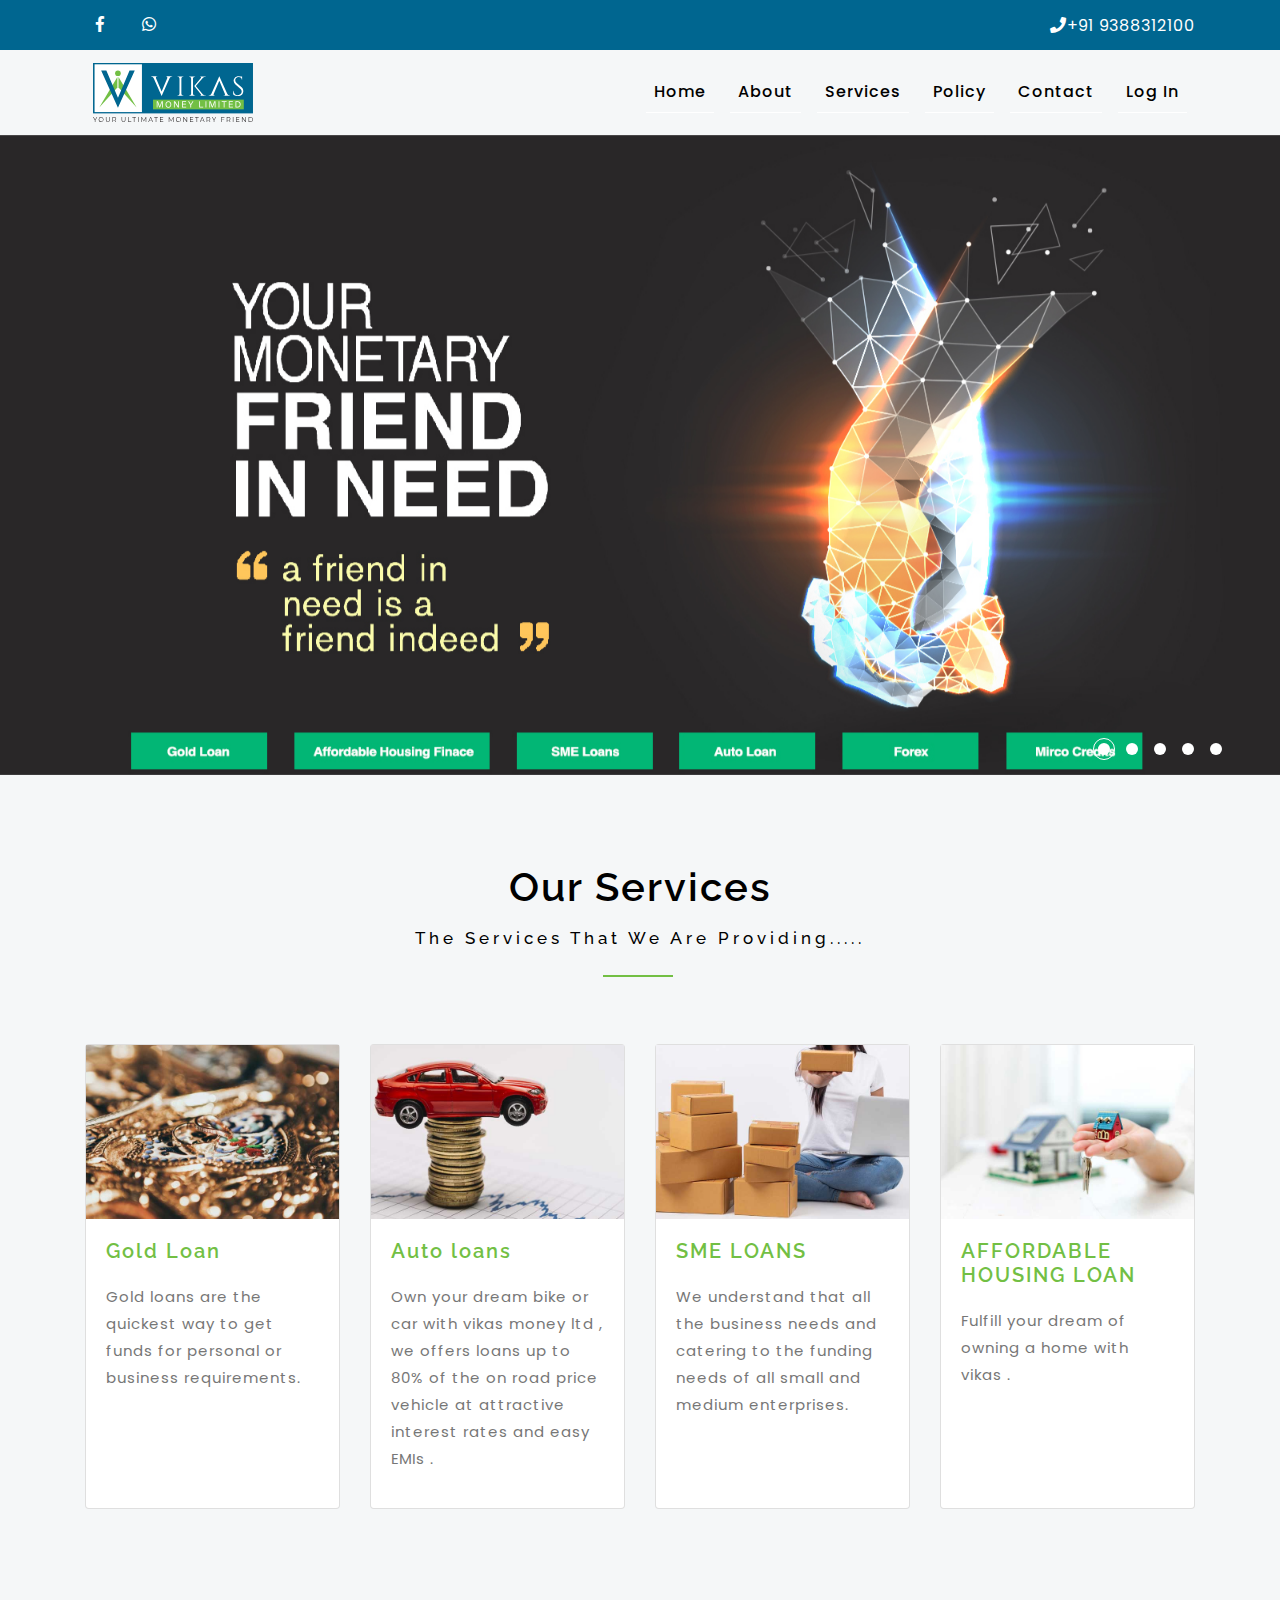
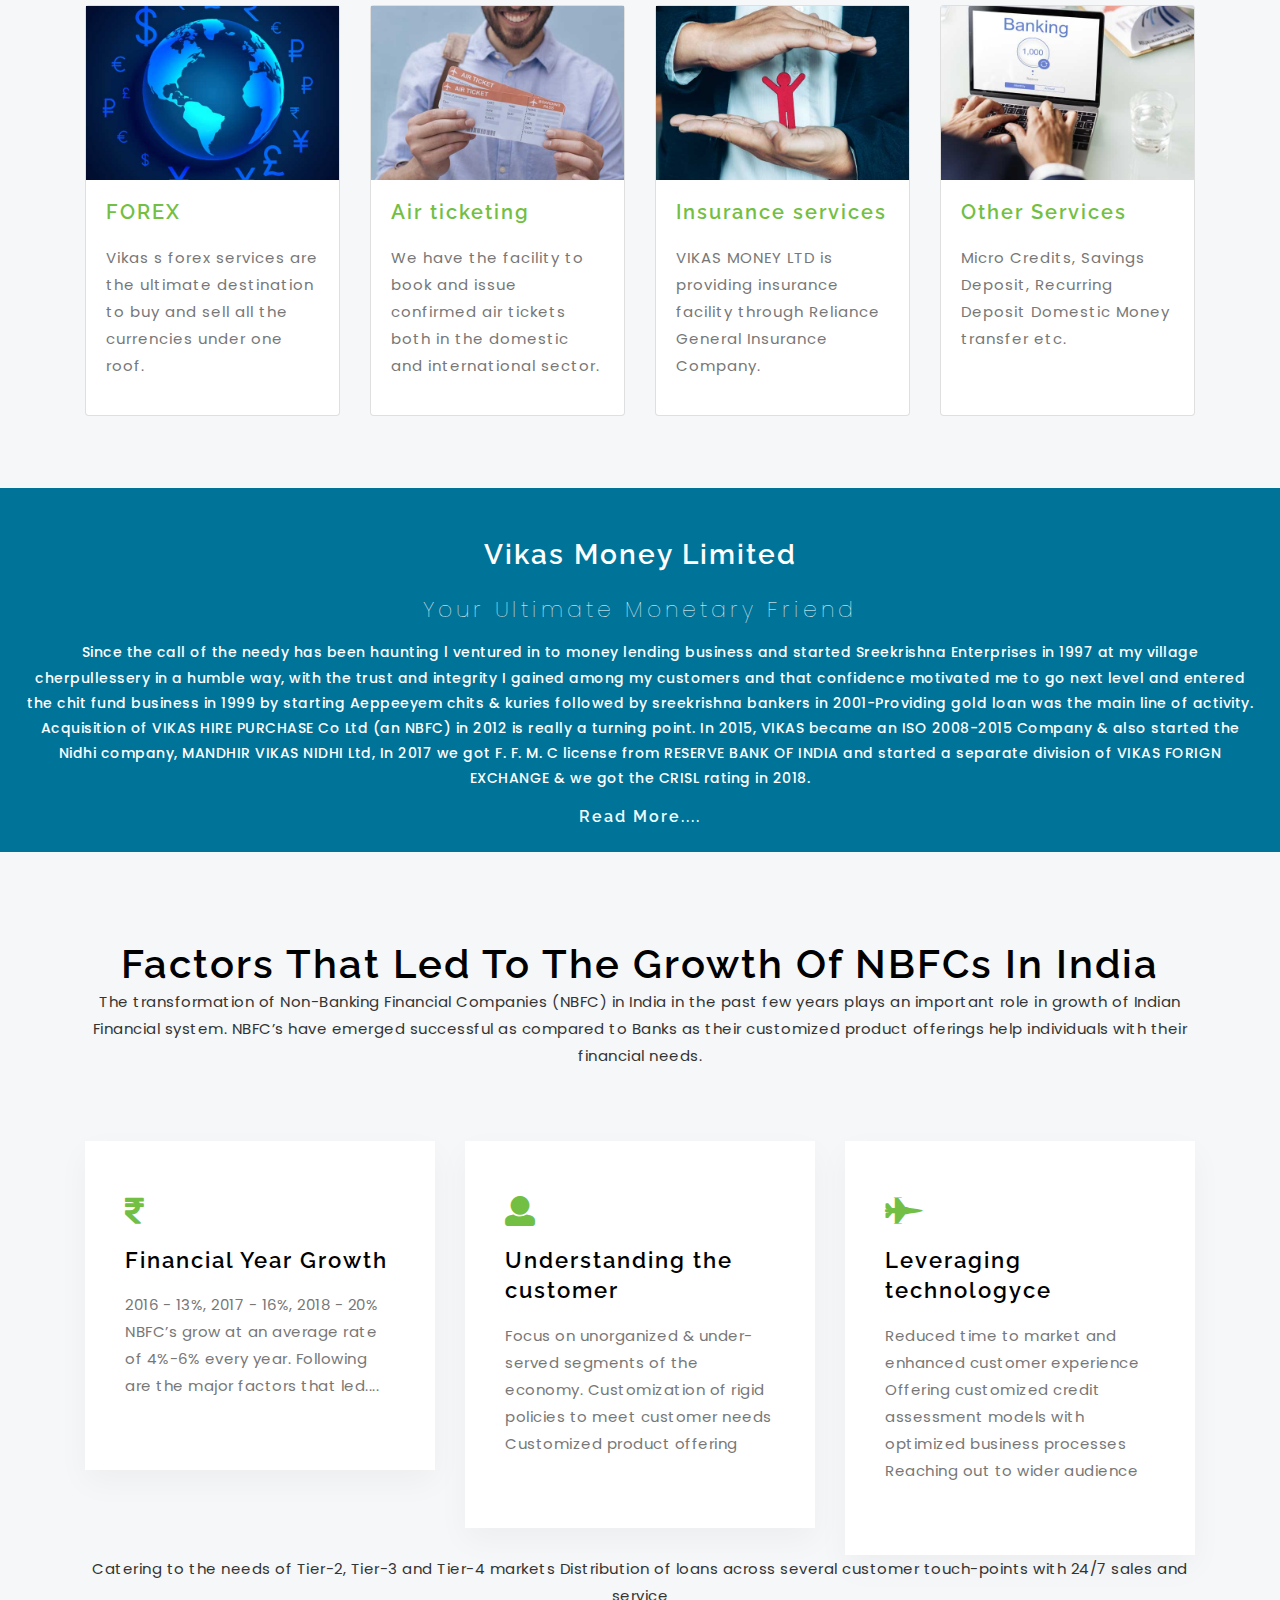
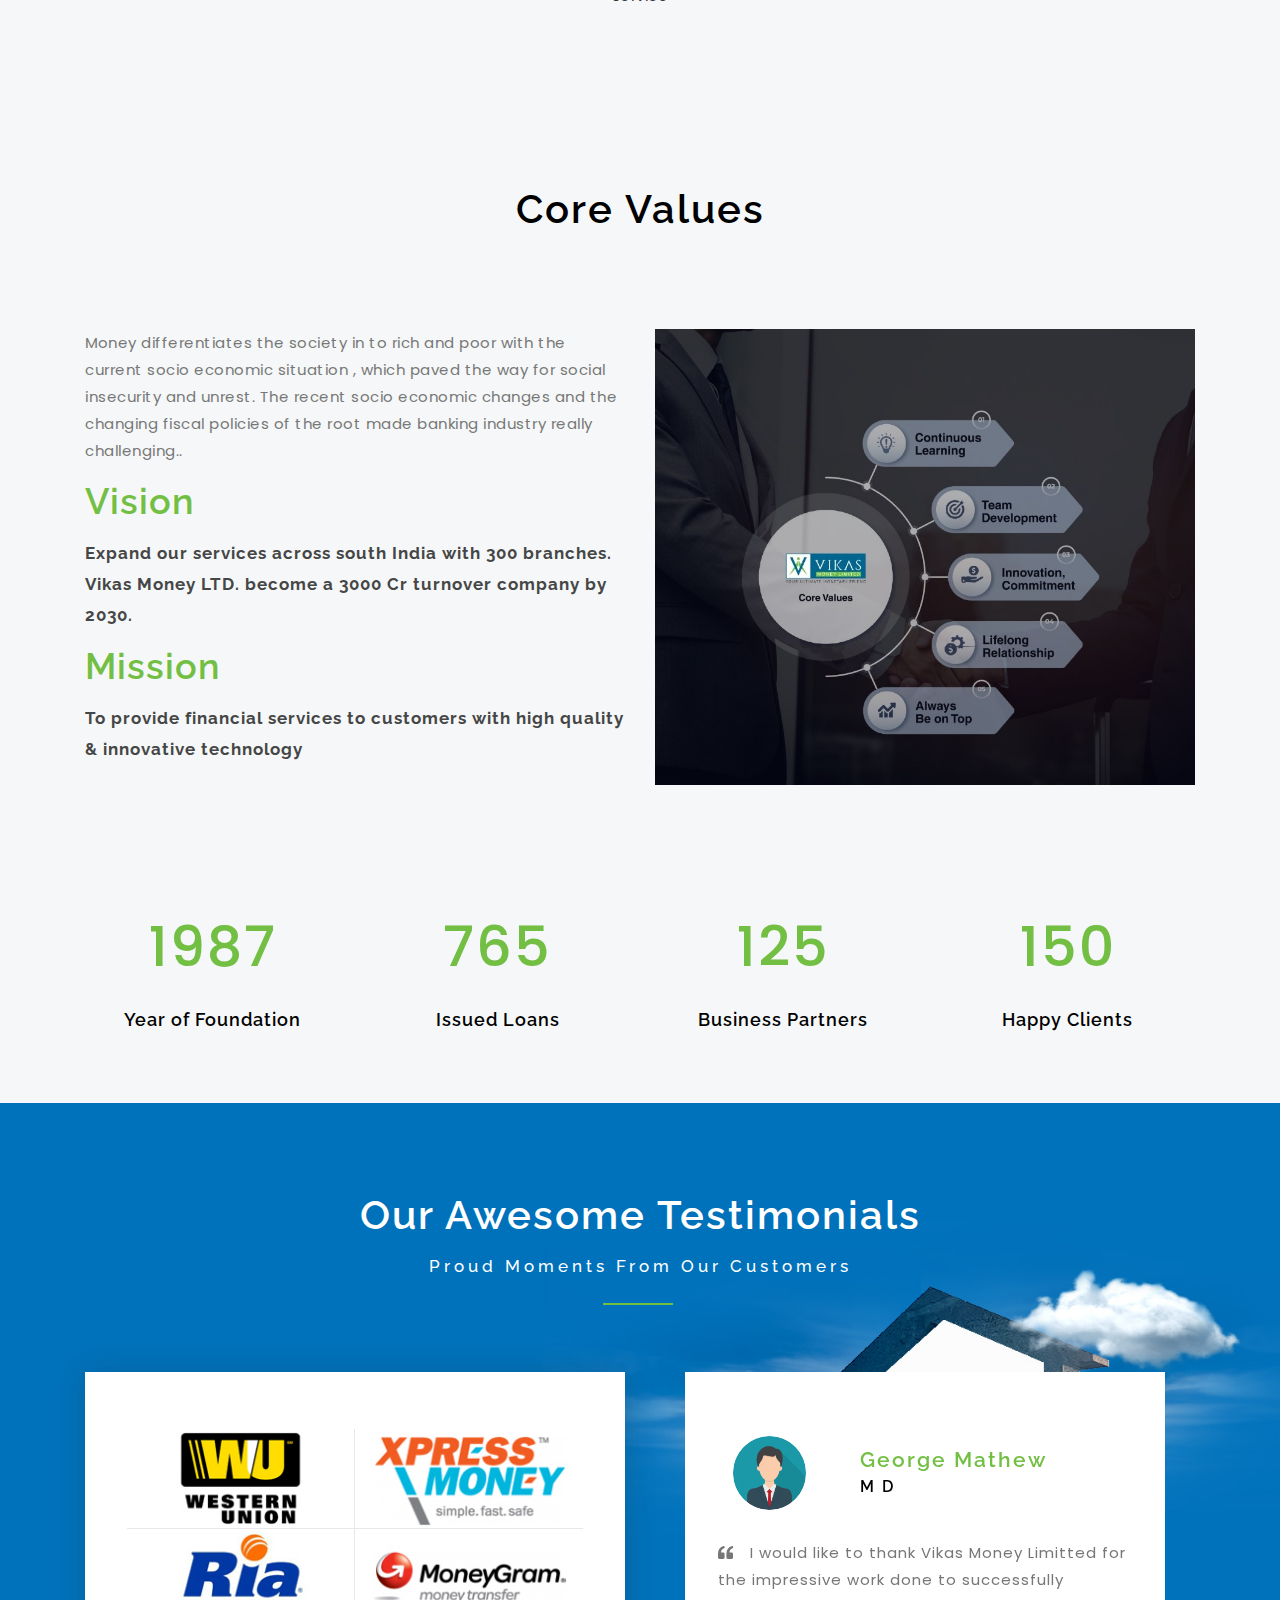
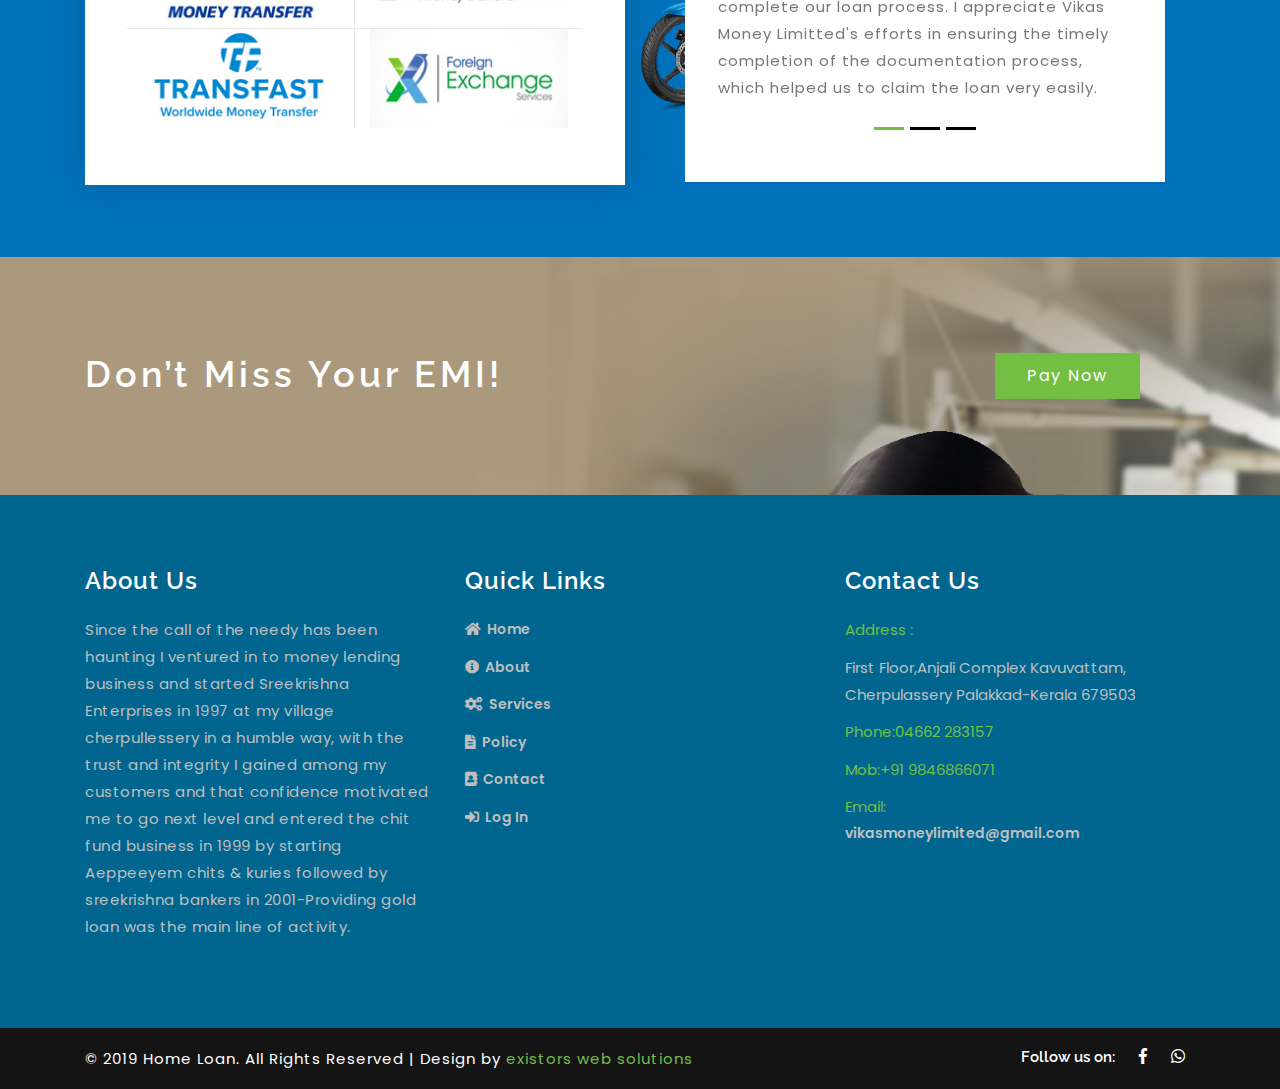
<file: index.html>
<!DOCTYPE html>

<html>

<!-- Mirrored from vikasmoney.com/ by HTTrack Website Copier/3.x [XR&CO'2014], Mon, 27 Jan 2020 09:46:53 GMT -->
<!-- Added by HTTrack --><meta http-equiv="content-type" content="text/html;charset=utf-8" /><!-- /Added by HTTrack -->
<head><title>
	Vikas Money Limited - Your Ultimate Monetary Friend
</title><meta name="viewport" content="width=device-width, initial-scale=1" /><meta charset="utf-8" /><meta name="keywords" content="vikas,vikas money,vikas money limited,vikas money ltd.,loan,gold loan,vehicle loan,sme loan,personal loan,insurance,auto loan,house loan,housing loan,air ticket,money transfer" /><meta name="description" content="VIKAS MONEY LIMITED a public limited Non Banking Financial Company (NBFC) that incorporated in the year 1987. The management team was reconstituted operations restructured and Registered office at Cherpulassery in Palakkad district, Kerala. The professional management team under the leadership of our Managing Director Mr.A.PRADEEP MENON, who is having vast and varied experience in Non Banking services domain has scaled up operations to new heights. Ours is an ISO 9001-2008 certified company. In 2018 we have obtained CRISIL rating B+ too." /><link rel="apple-touch-icon" sizes="57x57" href="icons/apple-icon-57x57.png" /><link rel="apple-touch-icon" sizes="60x60" href="icons/apple-icon-60x60.png" /><link rel="apple-touch-icon" sizes="72x72" href="icons/apple-icon-72x72.png" /><link rel="apple-touch-icon" sizes="76x76" href="icons/apple-icon-76x76.png" /><link rel="apple-touch-icon" sizes="114x114" href="icons/apple-icon-114x114.png" /><link rel="apple-touch-icon" sizes="120x120" href="icons/apple-icon-120x120.png" /><link rel="apple-touch-icon" sizes="144x144" href="icons/apple-icon-144x144.png" /><link rel="apple-touch-icon" sizes="152x152" href="icons/apple-icon-152x152.png" /><link rel="apple-touch-icon" sizes="180x180" href="icons/apple-icon-180x180.png" /><link rel="icon" type="image/png" sizes="192x192" href="icons/android-icon-192x192.png" /><link rel="icon" type="image/png" sizes="32x32" href="icons/favicon-32x32.png" /><link rel="icon" type="image/png" sizes="96x96" href="icons/favicon-96x96.png" /><link rel="icon" type="image/png" sizes="16x16" href="icons/favicon-16x16.png" /><link rel="manifest" href="icons/manifest.json" /><meta name="msapplication-TileColor" content="#ffffff" /><meta name="msapplication-TileImage" content="icons/ms-icon-144x144.png" /><meta name="theme-color" content="#ffffff" />
    <script>
        addEventListener("load", function () {
            setTimeout(hideURLbar, 0);
        }, false);

        function hideURLbar() {
            window.scrollTo(0, 1);
        }
    </script>

    <!-- Bootstrap Core CSS -->
    <link href="css/bootstrap.css" rel="stylesheet" type="text/css" /><link href="css/style5a54.css?v=89" rel="stylesheet" type="text/css" />
    <!-- pop up box -->
    <link href="css/popuo-box.css" rel="stylesheet" type="text/css" media="all" />
    <!-- font-awesome icons -->
    <link href="css/fontawesome-all.min.css" rel="stylesheet" />
    <!-- //Custom Theme files -->
    <!-- online fonts -->
    <!-- titles -->
    <link href="http://fonts.googleapis.com/css?family=Raleway:300,400,500,600,700,800,900" rel="stylesheet" />
    <!-- body -->
    <link href="http://fonts.googleapis.com/css?family=Poppins:400,500,600,700,800" rel="stylesheet" />
</head>
<body>
    <!-- header -->
    <header>
        <div class="top">
            <div class="container">
                <div class="t-op row">
                    <div class="col-sm-6 top-middle">
                        <ul>
                            <li><a href="https://www.facebook.com/VIKASCHERPULASSERY/" target="_blank"><i class="fab fa-facebook-f"></i></a></li>
                            <li><a href="https://api.whatsapp.com/send?phone=919388312100" target="_blank"><i class="fab fa-whatsapp"></i></a></li>

                        </ul>
                    </div>
                    <div class="col-sm-6 top-left">
                        <ul>
                            <li><i class="fas fa-phone"></i>+91 9388312100</li>
                        </ul>
                    </div>
                </div>
            </div>
        </div>
        <div class="container">
            <nav class="navbar navbar-expand-lg navbar-light">
                <h1>
                    <a class="navbar-brand text-capitalize" href="Default.html">
                        <img style="width: 160px;" src="images/Vikas%20Money%20Logo.svg" />
                    </a>
                </h1>
                <button class="navbar-toggler" type="button" data-toggle="collapse" data-target="#navbarSupportedContent" aria-controls="navbarSupportedContent"
                    aria-expanded="false" aria-label="Toggle navigation">
                    <span class="navbar-toggler-icon"></span>
                </button>

                <div class="collapse navbar-collapse" id="navbarSupportedContent">
                    <ul class="navbar-nav text-center  ml-lg-auto">
                        <li class="nav-item   mr-3">
                            <a class="nav-link" href="Default.html">Home
								<span class="sr-only">(current)</span>
                            </a>
                        </li>
                        <li class="nav-item  mr-3">
                            <a class="nav-link" href="About.html">About</a>
                        </li>
                        <li class="nav-item  mr-3">
                            <a class="nav-link" href="Services.html">Services</a>
                        </li>
                        <li class="nav-item  mr-3">
                            <a class="nav-link" href="Policy.html">Policy</a>
                        </li>
                        <li class="nav-item  mr-3">
                            <a class="nav-link" href="Contact.html">Contact</a>
                        </li>
                        <li class="nav-item">
                            <a class="nav-link" target="_blank" href="https://dexpertsystems.com/requestVista?query=VWwhDVy6ft25bL4LVCRGkkeIVVaFAGhLuGSjyfVpfig=">Log In</a>
                        </li>
                    </ul>
                </div>
            </nav>
        </div>
    </header>
    <!-- //header -->

    
    <!-- banner -->
    <section class="banner">
        <div class="callbacks_container">
            <ul class="rslides" id="slider3">
                <li>
                    <div class="slider-info bg5">
                        <div class="banner-text container">

                            <a class="bt text-capitalize" href="about-2.html" role="button"></a>
                        </div>
                    </div>
                </li>
                <li>
                    <div class="slider-info bg1">
                        <div class="banner-text container">

                            <a class="bt text-capitalize" href="about-2.html" role="button"></a>
                        </div>
                    </div>
                </li>
                <li>
                    <div class="slider-info bg2">
                        <div class="banner-text container">

                            
                            <a class="bt text-capitalize" href="about-2.html" role="button"></a>
                        </div>
                    </div>
                </li>
                <li>
                    <div class="slider-info bg3">
                        <div class="banner-text container">

                            <a class="bt text-capitalize" href="about-2.html" role="button"></a>
                        </div>
                    </div>
                </li>
                <li>
                    <div class="slider-info bg4">
                        <div class="banner-text container">

                            <a class="bt text-capitalize" href="about-2.html" role="button"></a>
                        </div>
                    </div>
                </li>

            </ul>
        </div>
    </section>
    <!-- //banner -->
    <!-- news -->
    <section class="wthree-row w3-about py-5">
        <div class="container py-md-4 mt-md-3">
            <h3 class="heading-agileinfo">Our Services<span>The services that we are providing.....</span></h3>
            <span class="w3-line black"></span>
            <div class="card-deck mt-md-5 pt-5">
                <div class="card">
                    <img src="images/GoldLoan_ser.jpg" class="img-fluid" alt="Card image cap">
                    <div class="card-body w3ls-card">
                        <a href="Services.html">
                            <h5 class="card-title">Gold Loan</h5>
                        </a>

                        <p class="card-text mb-3 ">
                            Gold loans are the quickest way to get funds for personal or business requirements.
                        </p>
                    </div>

                </div>
                <div class="card">
                    <img src="images/Autoloan.jpg" class="img-fluid" alt="Card image cap">
                    <div class="card-body w3ls-card">
                        <a href="Services.html">
                            <h5 class="card-title">Auto loans</h5>
                        </a>

                        <p class="card-text mb-3">
                            Own your dream bike or car with vikas money ltd , we offers loans up to 80% of the on road price
vehicle at attractive interest rates and easy EMIs . 
                        </p>
                    </div>

                </div>
                <div class="card">
                    <img src="images/SMELoan.jpg" class="img-fluid" alt="Card image cap">
                    <div class="card-body w3ls-card">
                        <a href="Services.html">
                            <h5 class="card-title">SME LOANS</h5>
                        </a>

                        <p class="card-text mb-3">
                            We understand that all the business needs and catering to the funding needs of all small and
medium enterprises.
                        </p>
                    </div>

                </div>
                <div class="card">
                    <img src="images/HousingLoan.jpg" class="img-fluid" alt="Card image cap">
                    <div class="card-body w3ls-card">
                        <a href="Services.html">
                            <h5 class="card-title">AFFORDABLE HOUSING LOAN</h5>
                        </a>

                        <p class="card-text mb-3">
                            Fulfill your dream of owning a home with vikas . 
                        </p>
                    </div>

                </div>
            </div>
            <div class="card-deck mt-md-5 pt-5">


                <div class="card">
                    <img src="images/Forex.jpg" class="img-fluid" alt="Card image cap">
                    <div class="card-body w3ls-card">
                        <a href="Services.html">
                            <h5 class="card-title">FOREX</h5>
                        </a>

                        <p class="card-text mb-3">
                            Vikas s forex services are the ultimate destination to buy and sell all the currencies under one roof.
                        </p>
                    </div>

                </div>
                <div class="card">
                    <img src="images/Airticket.jpg" class="img-fluid" alt="Card image cap">
                    <div class="card-body w3ls-card">
                        <a href="Services.html">
                            <h5 class="card-title">Air ticketing</h5>
                        </a>

                        <p class="card-text mb-3">
                            We have the facility to book and issue confirmed air tickets both in the domestic and international sector.
                        </p>
                    </div>

                </div>
                <div class="card">
                    <img src="images/Insurance.jpg" class="img-fluid" alt="Card image cap">
                    <div class="card-body w3ls-card">
                        <a href="Services.html">
                            <h5 class="card-title">Insurance services</h5>
                        </a>

                        <p class="card-text mb-3">
                            VIKAS MONEY LTD is providing insurance facility through Reliance General Insurance Company.
                        </p>
                    </div>

                </div>

                <div class="card">
                    <img src="images/MoneyTransfer.jpg" class="img-fluid" alt="Card image cap">
                    <div class="card-body w3ls-card">
                        <a href="Services.html">
                            <h5 class="card-title">Other Services</h5>
                        </a>

                        <p class="card-text mb-3">
                            Micro Credits, Savings Deposit, Recurring Deposit Domestic Money transfer etc.
                        </p>
                    </div>

                </div>
            </div>

        </div>

    </section>
    <!-- //news -->
    <section class="loansection">
        <h3>Vikas Money Limited</h3>
        <span>Your Ultimate Monetary Friend</span>
        <p>
            Since the call of the needy has been haunting l ventured in to money lending business and started Sreekrishna Enterprises in 1997 at my village cherpullessery in a humble way, with the trust and integrity I gained among my customers and that confidence motivated me to go next level and entered the chit fund business in 1999 by starting Aeppeeyem chits & kuries followed by sreekrishna bankers in 2001-Providing gold loan was the main line of activity. Acquisition of VIKAS HIRE PURCHASE Co Ltd (an NBFC) in 2012 is really a turning point. In 2015, VIKAS became an ISO 2008-2015 Company & also started the Nidhi company, MANDHIR VIKAS NIDHI Ltd, In 2017 we got F. F. M. C license from RESERVE BANK OF INDIA and started a separate division of VIKAS FORIGN EXCHANGE & we got the CRISL rating in 2018.
            
        </p>
        <a href="About.html">
            <h6 style="color: azure">Read More....</h6>
        </a>

    </section>

    <!-- Products -->
    <section class="services py-5">
        <div class="container py-md-4 mt-md-3">
            <h2 class="heading-agileinfo">Factors That Led to the Growth of NBFCs in India</h2>
            <p style="text-align: center">
                The transformation of Non-Banking Financial Companies (NBFC) in India in the past few years plays an important role in growth of Indian Financial system. NBFC’s have emerged successful as compared to Banks as their customized product offerings help individuals with their financial needs.
            </p>
            <span class="w3-line black"></span>
            <div class="row inner_w3l_agile_grids-1 mt-md-5 pt-4">
                <div class="col-md-4 w3layouts_news_left_grid1">
                    <div class="new_top">
                        <i class="fas fa-rupee-sign"></i>
                        <h3 class="mb-3 mt-3">Financial Year Growth</h3>

                        <p>
                            2016 - 13%, 2017 - 16%, 2018 - 20%<br />
                            NBFC’s grow at an average rate of 4%-6% every year. Following are the major factors that led....
                        </p>

                    </div>
                </div>
                <div class="col-md-4 w3layouts_news_left_grid2">
                    <div class="new_top">
                        <i class="fas fa-user"></i>
                        <h3 class="mb-3 mt-3">Understanding the customer</h3>
                        <p>
                            Focus on unorganized & under-served segments of the economy.
Customization of rigid policies to meet customer needs
Customized product offering
                        </p>


                    </div>
                </div>
                <div class="col-md-4 w3layouts_news_left_grid3">
                    <div class="new_top">
                        <i class="fas fa-fighter-jet"></i>
                        <h3 class="mb-3 mt-3">Leveraging technologyce</h3>
                        <p>
                            Reduced time to market and enhanced customer experience
Offering customized credit assessment models with optimized business processes
Reaching out to wider audience
                        </p>
                    </div>
                </div>
            </div>
            <span class="w3-line black"></span>
            <p style="text-align: center">
                Catering to the needs of Tier-2, Tier-3 and Tier-4 markets
Distribution of loans across several customer touch-points with 24/7 sales and service
            </p>

        </div>
    </section>
    <!-- //Products -->
    <!-- nbfc -->
    <section class="welcome py-5">
        <div class="container py-md-4 mt-md-3">
            <h2 class="heading-agileinfo">Core Values</h2>
            <div class="row about-tp mt-md-5 pt-5">

                <div class="col-lg-6 order-lg-last welcome-right">
                    <div class="welcome-right-top">
                        <img src="images/corevalues.jpg" alt="" class="img-fluid">
                    </div>
                </div>
                <div class="col-lg-6 order-lg-first welcome-left">


                    <p>
                        Money differentiates the society in to rich and poor
with the current socio economic situation , which paved
the way for social insecurity and unrest. The recent
socio economic changes and the changing fiscal policies
of the root made banking industry really challenging..
                    </p>
                    <h3>Vision</h3>
                    <h4>Expand our services across south India with 300 branches. Vikas Money LTD. become a 3000 Cr turnover company by 2030.
                    </h4>
                    <h3>Mission</h3>
                    <h4>To provide financial services to customers with high quality & innovative technology
                    </h4>
                </div>
            </div>
        </div>
    </section>
    <!-- //video -->
    <!-- stats -->
    <section class="stats pb-5">
        <div class="container py-md-4 mt-md-3">
            <div class="row inner_w3l_agile_grids-1">
                <div class="col-lg-3 col-sm-6 w3layouts_stats_left w3_counter_grid">
                    <p class="counter">1987</p>
                    <h3>Year of Foundation</h3>
                </div>
                <div class="col-lg-3 col-sm-6 w3layouts_stats_left w3_counter_grid1">
                    <p class="counter">765</p>
                    <h3>Issued Loans</h3>
                </div>
                <div class="col-lg-3 col-sm-6 w3layouts_stats_left w3_counter_grid2">
                    <p class="counter">125</p>
                    <h3>Business Partners</h3>
                </div>
                <div class="col-lg-3 col-sm-6 w3layouts_stats_left w3_counter_grid2">
                    <p class="counter">150</p>
                    <h3>Happy Clients</h3>
                </div>
            </div>
        </div>
    </section>
    <!-- //stats -->


    <!-- clients -->
    <section class="features py-md-5">
        <div class="container py-md-4 mt-md-3">
            <h3 class="heading-agileinfo text-white">Our Awesome Testimonials <span class="text-white">Proud moments from our customers</span></h3>
            <span class="w3-line black"></span>
            <div class="row about-main pt-5 mt-md-5">
                <div class="col-lg-6 about-right">
                    <!-- stats -->
                    <div class="stats1">
                        <div class="row stats_inner">
                            <div class="col-md-6 col-sm-6 col-xs-6 stat-grids">
                                <img src="images/western.jpg" alt="logo1" class=" img-fluid">
                            </div>
                            <div class="col-md-6 col-sm-6 col-xs-6 stat-grids">
                                <img src="images/xpress.jpg" alt="logo1" class=" img-fluid">
                            </div>
                        </div>
                        <div class="row stats_inner top-st">
                            <div class="col-md-6 col-sm-6 col-xs-6 stat-grids">
                                <img src="images/riamoney.jpg" alt="logo1" class=" img-fluid">
                            </div>
                            <div class="col-md-6 col-sm-6 col-xs-6 stat-grids">
                                <img src="images/moneygram.jpg" alt="logo1" class=" img-fluid">
                            </div>

                        </div>
                        <div class="row stats_inner top-st">
                            <div class="col-md-6 col-sm-6 col-xs-6 stat-grids">
                                <img src="images/transfat.jpg" alt="logo1" class=" img-fluid">
                            </div>
                            <div class="col-md-6 col-sm-6 col-xs-6 stat-grids">
                                <img src="images/foreign.jpg" alt="logo1" class=" img-fluid">
                            </div>

                        </div>
                    </div>
                    <!-- //stats -->

                </div>
                <div class="col-lg-6 about-left">
                    <!-- testimonials -->
                    <div class="w3_agile-section testimonials text-center" id="testimonials">
                        <div class=" w3ls-team-info test-bg">
                            <div class="testi-left">
                                <div id="carouselExampleIndicators" class="carousel slide" data-ride="carousel">
                                    <ol class="carousel-indicators">
                                        <li data-target="#carouselExampleIndicators" data-slide-to="0" class="active"></li>
                                        <li data-target="#carouselExampleIndicators" data-slide-to="1"></li>
                                        <li data-target="#carouselExampleIndicators" data-slide-to="2"></li>
                                    </ol>
                                    <div class="carousel-inner">
                                        <div class="carousel-item active">
                                            <div class="row thumbnail adjust1">
                                                <div class="col-md-3 col-sm-3">
                                                    <img class="media-object img-fluid" src="images/employee_vikas.png" alt="" />
                                                </div>
                                                <div class="col-md-9 col-sm-9">
                                                    <div class="caption testi-text">
                                                        <h4>George Mathew</h4>
                                                        <h5>M D</h5>
                                                    </div>
                                                </div>
                                                <p class="mt-3">
                                                    <span class="fa fa-quote-left pr-3" aria-hidden="true"></span>I would like to thank Vikas Money Limitted for the impressive work done to successfully complete our loan process.
                                                        I appreciate Vikas Money Limitted's efforts in ensuring the timely completion of the documentation process, which helped us to claim the loan very easily.
                                                </p>
                                            </div>
                                        </div>
                                        <div class="carousel-item">
                                            <div class="row thumbnail adjust1">
                                                <div class="col-md-3 col-sm-3">
                                                    <img class="media-object img-fluid" src="images/employee_vikas.png" alt="" />
                                                </div>
                                                <div class="col-md-9 col-sm-9">
                                                    <div class="caption testi-text">
                                                        <h4>Praveen Kumar</h4>
                                                        <h5>Manager</h5>
                                                    </div>
                                                </div>
                                                <p class="mt-3">
                                                    <span class="fa fa-quote-left pr-3" aria-hidden="true"></span>The home loan from Vikas Money Limitted helped me a lot. Though my father is aged, Vikas Money Limitted considered income from my job and on the basis of that my loan was sanctioned. I would like to thank the entire team of Vikas Money Limitted.
                                                </p>
                                            </div>
                                        </div>
                                        <div class="carousel-item">
                                            <div class="row thumbnail adjust1">
                                                <div class="col-md-3 col-sm-3">
                                                    <img class="media-object img-fluid" src="images/employee_vikas.png" alt="" />
                                                </div>
                                                <div class="col-md-9 col-sm-9">
                                                    <div class="caption testi-text">
                                                        <h4>David John</h4>
                                                        <h5>Director</h5>
                                                    </div>
                                                </div>
                                                <p class="mt-3">
                                                    <span class="fa fa-quote-left pr-3" aria-hidden="true"></span>I have been a customer of Vikas Money Limitted for the past 6-7 months and I have only praises for their service. They are very professional, courteous and do what they promise. I’m fully satisfied with their service!  All the very best and continue the great works!
                                                </p>
                                            </div>
                                        </div>
                                    </div>
                                </div>
                            </div>
                        </div>
                    </div>
                    <!-- //testimonials-->
                </div>
            </div>
        </div>
    </section>
    <!-- clients -->
    <section class="w3layouts_bottom">
        <div class="container">
            <div class="row">
                <div class="col-lg-9 w3layouts_getin_info">
                    <h3>Don’t Miss Your EMI!</h3>
                </div>
                <div class="col-lg-3 w3layouts_getin">
                    <a target="_blank" href="https://dexpertsystems.com/requestVista?query=VWwhDVy6ft25bL4LVCRGkkeIVVaFAGhLuGSjyfVpfig=">Pay Now</a>
                </div>
            </div>
        </div>
    </section>



    <!--footer-->
    <footer>
        <div class="container py-md-4">
            <div class="row footer-top-w3layouts-agile py-5">
                <div class="col-lg-4 col-md-4 col-sm-4 footer-grid">
                    <div class="footer-title">
                        <a href="About.html">
                            <h3>About Us</h3>
                        </a>

                    </div>
                    <div class="footer-text">
                        <p>
                            Since the call of the needy has been haunting I ventured in to money lending business and started Sreekrishna Enterprises in 1997 at my village cherpullessery in a humble way, with the trust and integrity I gained among my customers and that confidence motivated me to go next level and entered the chit fund business in 1999 by starting Aeppeeyem chits & kuries followed by sreekrishna bankers in 2001-Providing gold loan was the main line of activity.
                        </p>

                    </div>
                </div>



                <div class="col-lg-4 col-md-4 col-sm-4 footer-grid">
                    <div class="footer-title">

                        <h3>Quick Links</h3>

                    </div>
                    <div class="footer-office-hour">

                        <ul>
                            <li><a href="Default.html"><i class="fa fa-home"></i>&nbsp;&nbsp;Home</a></li>
                            <li><a href="About.html"><i class="fa fa-info-circle"></i>&nbsp;&nbsp;About</a></li>
                            <li><a href="Services.html"><i  class="fas fa-cogs"></i>&nbsp;&nbsp;Services</a></li>
                            <li><a href="Policy.html"><i class="fas fa-file-alt"></i>&nbsp;&nbsp;Policy</a></li>
                            <li><a href="Contact.html"><i class="fas fa-address-book"></i>&nbsp;&nbsp;Contact</a></li>
                            <li><a href="https://dexpertsystems.com/requestVista?query=VWwhDVy6ft25bL4LVCRGkkeIVVaFAGhLuGSjyfVpfig="><i class="fas fa-sign-in-alt"></i>&nbsp;&nbsp;Log In</a></li>
                            


                       

                        </ul>
                    </div>
                </div>

                <div class="col-lg-4 col-md-4 col-sm-4 footer-grid">
                    <div class="footer-title">
                        <a href="Contact.html">
                            <h3>Contact Us</h3>
                        </a>
                    </div>
                    <div class="footer-office-hour">
                        <ul>
                            <li class="hd">Address :</li>
                            <li>First Floor,Anjali Complex Kavuvattam,<br />
                                Cherpulassery Palakkad-Kerala 679503</li>

                        </ul>
                        <ul>
                            <li class="hd">Phone:04662 283157</li>
                            <li class="hd">Mob:+91 9846866071</li>
                            <li class="hd">Email:<a href="mailto:vikasmoneylimited@gmail.com">vikasmoneylimited@gmail.com</a></li>



                        </ul>
                    </div>
                </div>

            </div>
        </div>
    </footer>
    <!---->
    <div class="copyright py-3">
        <div class="container">
            <div class="copyrighttop">
                <ul>
                    <li>
                        <h4>Follow us on:</h4>
                    </li>
                    <li>
                        <a class="facebook" href="https://www.facebook.com/VIKASCHERPULASSERY/" target="_blank">
                            <i class="fab fa-facebook-f"></i>
                        </a>
                    </li>
                    <li>
                        <a class="facebook" href="https://api.whatsapp.com/send?phone=919388312100" target="_blank">
                            <i class="fab fa-whatsapp"></i>
                        </a>
                    </li>

                </ul>
            </div>
            <div class="copyrightbottom">
                <p>
                    © 2019 Home Loan. All Rights Reserved | Design by
					<a href="#">existors web solutions</a>
                </p>
            </div>
            <div class="clearfix"></div>
        </div>
    </div>
    <!-- js-->
    <script src="js/jquery-2.2.3.min.js"></script>
    <!-- js-->
    <!-- Banner Responsiveslides -->
    <script src="js/responsiveslides.min.js"></script>
    <script>
        // You can also use "$(window).load(function() {"
        $(function () {
            // Slideshow 4
            $("#slider3").responsiveSlides({
                auto: true,
                pager: true,
                nav: false,
                speed: 500,
                namespace: "callbacks",
                before: function () {
                    $('.events').append("<li>before event fired.</li>");
                },
                after: function () {
                    $('.events').append("<li>after event fired.</li>");
                }
            });

        });
    </script>
    <!-- // Banner Responsiveslides -->
    <!-- stats -->
    <script src="js/jquery.waypoints.min.js"></script>
    <script src="js/jquery.countup.js"></script>
    <script>
        $('.counter').countUp();
    </script>
    <!-- //stats -->
    <!--pop-up-box -->
    <script src="js/jquery.magnific-popup.js"></script>
    <script>
        $(document).ready(function () {
            $('.popup-with-zoom-anim').magnificPopup({
                type: 'inline',
                fixedContentPos: false,
                fixedBgPos: true,
                overflowY: 'auto',
                closeBtnInside: true,
                preloader: false,
                midClick: true,
                removalDelay: 300,
                mainClass: 'my-mfp-zoom-in'
            });
        });
    </script>
    <!-- //pop-up-box -->
    <!-- Bootstrap Core JavaScript -->
    <script src="js/bootstrap.js">
    </script>
    <!-- //Bootstrap Core JavaScript -->
</body>

<!-- Mirrored from vikasmoney.com/ by HTTrack Website Copier/3.x [XR&CO'2014], Mon, 27 Jan 2020 09:48:57 GMT -->
</html>
</file>
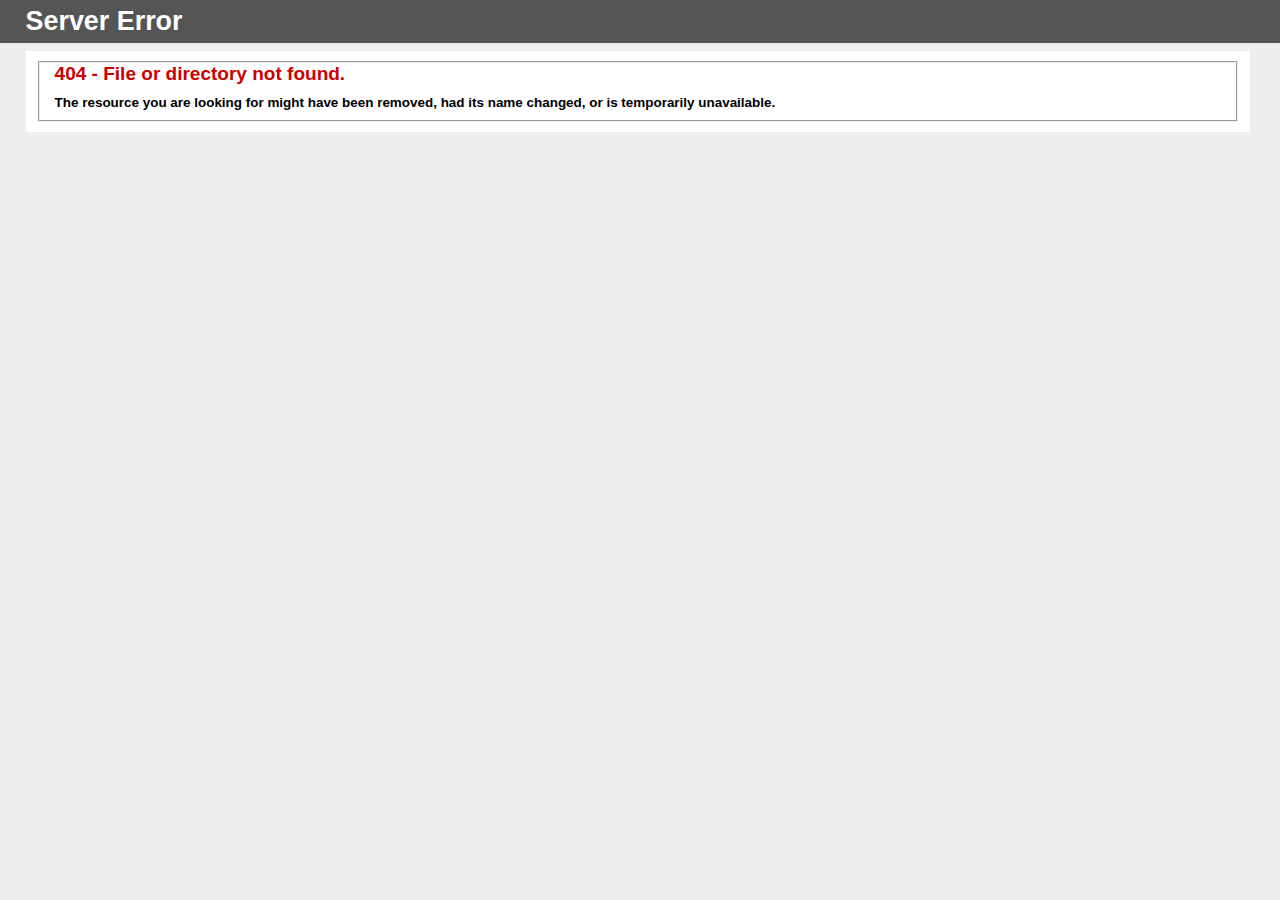
<file: about-2.html>
<!DOCTYPE html PUBLIC "-//W3C//DTD XHTML 1.0 Strict//EN" "http://www.w3.org/TR/xhtml1/DTD/xhtml1-strict.dtd">
<html xmlns="http://www.w3.org/1999/xhtml">
<head>
<meta http-equiv="Content-Type" content="text/html; charset=iso-8859-1"/>
<title>404 - File or directory not found.</title>
<style type="text/css">
<!--
body{margin:0;font-size:.7em;font-family:Verdana, Arial, Helvetica, sans-serif;background:#EEEEEE;}
fieldset{padding:0 15px 10px 15px;} 
h1{font-size:2.4em;margin:0;color:#FFF;}
h2{font-size:1.7em;margin:0;color:#CC0000;} 
h3{font-size:1.2em;margin:10px 0 0 0;color:#000000;} 
#header{width:96%;margin:0 0 0 0;padding:6px 2% 6px 2%;font-family:"trebuchet MS", Verdana, sans-serif;color:#FFF;
background-color:#555555;}
#content{margin:0 0 0 2%;position:relative;}
.content-container{background:#FFF;width:96%;margin-top:8px;padding:10px;position:relative;}
-->
</style>
</head>
<body>
<div id="header"><h1>Server Error</h1></div>
<div id="content">
 <div class="content-container"><fieldset>
  <h2>404 - File or directory not found.</h2>
  <h3>The resource you are looking for might have been removed, had its name changed, or is temporarily unavailable.</h3>
 </fieldset></div>
</div>
</body>
</html>
</file>
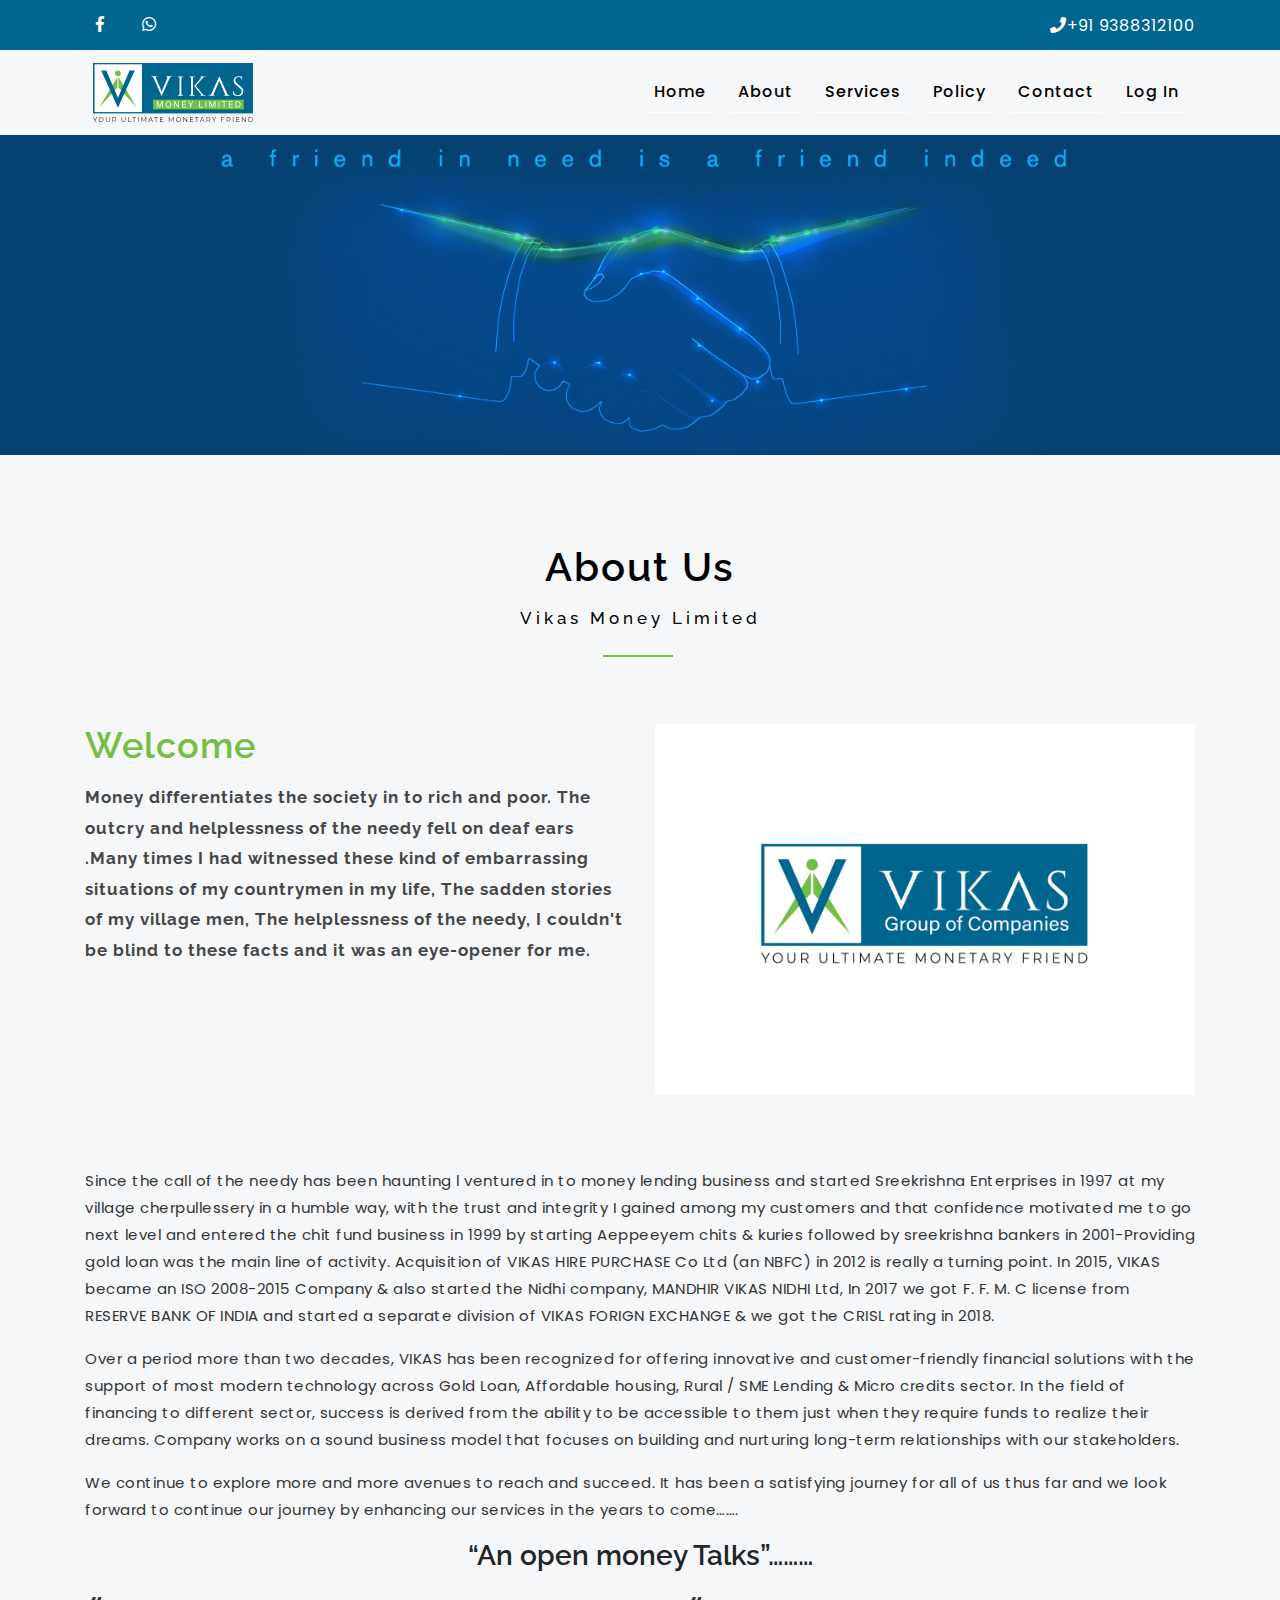
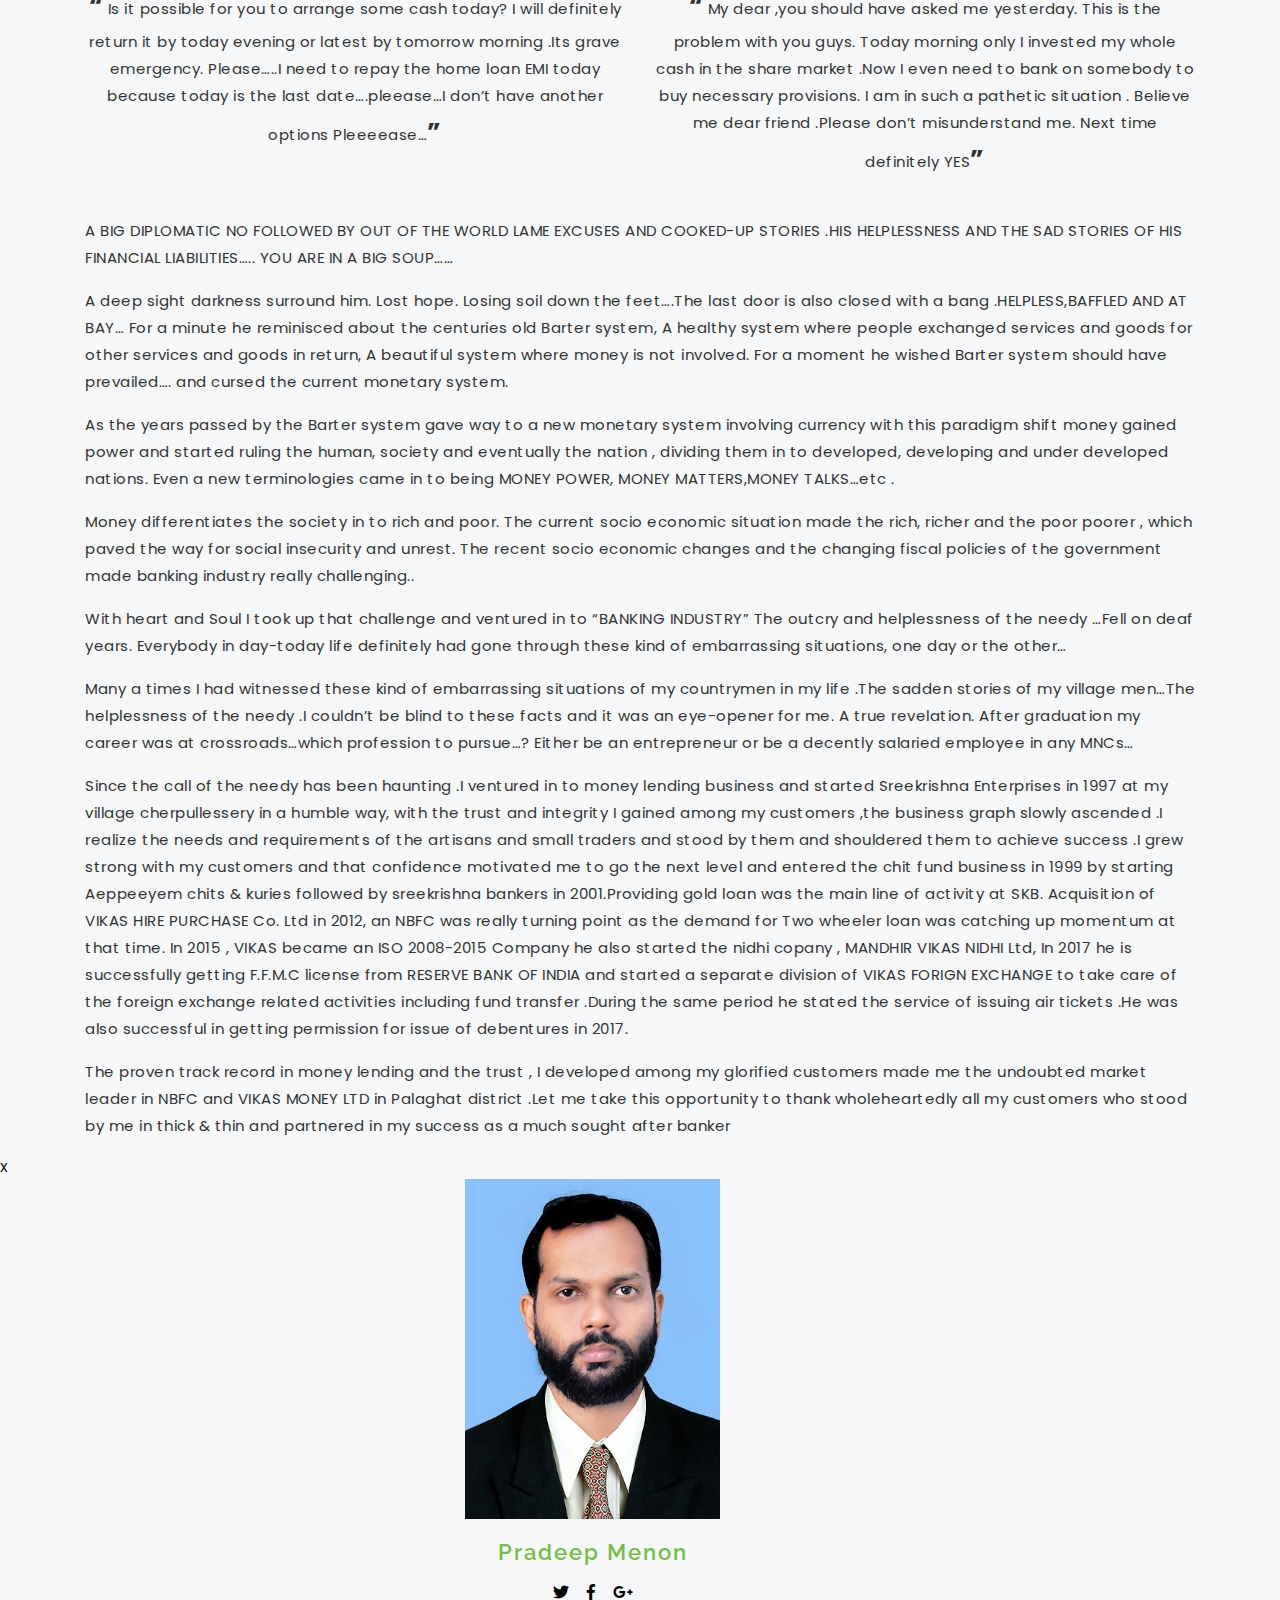
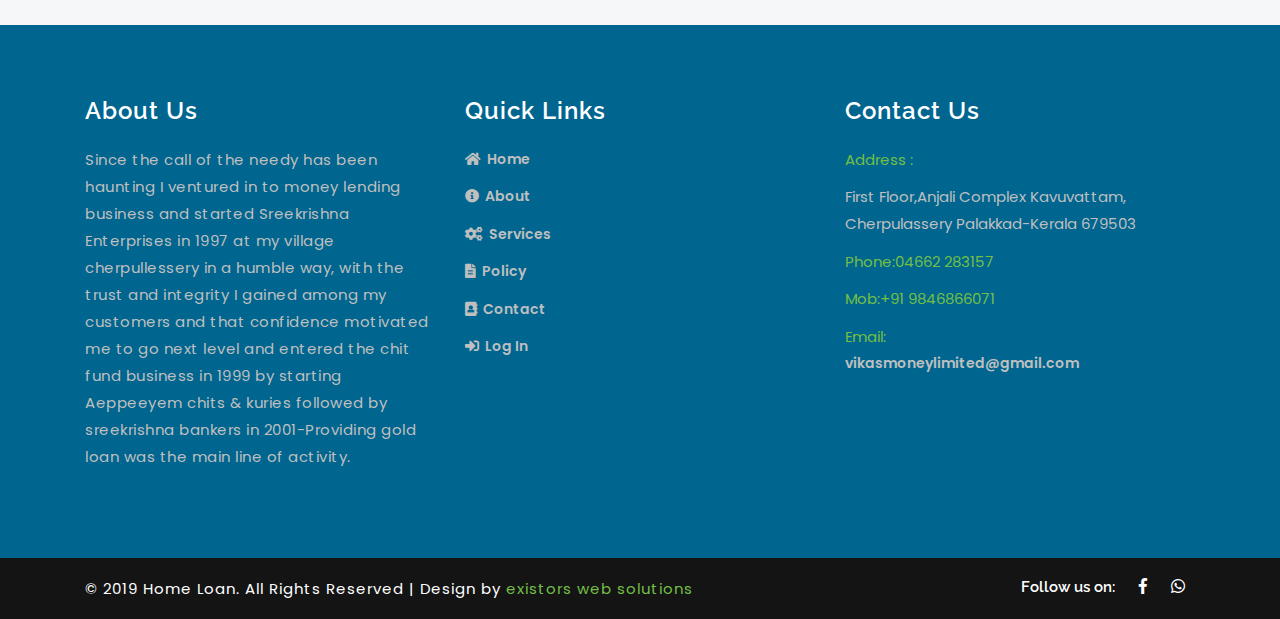
<file: About.html>
<!DOCTYPE html>

<html>

<!-- Mirrored from vikasmoney.com/About by HTTrack Website Copier/3.x [XR&CO'2014], Mon, 27 Jan 2020 09:50:16 GMT -->
<!-- Added by HTTrack --><meta http-equiv="content-type" content="text/html;charset=utf-8" /><!-- /Added by HTTrack -->
<head><title>
	Vikas Money Limited - Your Ultimate Monetary Friend
</title><meta name="viewport" content="width=device-width, initial-scale=1" /><meta charset="utf-8" /><meta name="keywords" content="vikas,vikas money,vikas money limited,vikas money ltd.,loan,gold loan,vehicle loan,sme loan,personal loan,insurance,auto loan,house loan,housing loan,air ticket,money transfer" /><meta name="description" content="VIKAS MONEY LIMITED a public limited Non Banking Financial Company (NBFC) that incorporated in the year 1987. The management team was reconstituted operations restructured and Registered office at Cherpulassery in Palakkad district, Kerala. The professional management team under the leadership of our Managing Director Mr.A.PRADEEP MENON, who is having vast and varied experience in Non Banking services domain has scaled up operations to new heights. Ours is an ISO 9001-2008 certified company. In 2018 we have obtained CRISIL rating B+ too." /><link rel="apple-touch-icon" sizes="57x57" href="icons/apple-icon-57x57.png" /><link rel="apple-touch-icon" sizes="60x60" href="icons/apple-icon-60x60.png" /><link rel="apple-touch-icon" sizes="72x72" href="icons/apple-icon-72x72.png" /><link rel="apple-touch-icon" sizes="76x76" href="icons/apple-icon-76x76.png" /><link rel="apple-touch-icon" sizes="114x114" href="icons/apple-icon-114x114.png" /><link rel="apple-touch-icon" sizes="120x120" href="icons/apple-icon-120x120.png" /><link rel="apple-touch-icon" sizes="144x144" href="icons/apple-icon-144x144.png" /><link rel="apple-touch-icon" sizes="152x152" href="icons/apple-icon-152x152.png" /><link rel="apple-touch-icon" sizes="180x180" href="icons/apple-icon-180x180.png" /><link rel="icon" type="image/png" sizes="192x192" href="icons/android-icon-192x192.png" /><link rel="icon" type="image/png" sizes="32x32" href="icons/favicon-32x32.png" /><link rel="icon" type="image/png" sizes="96x96" href="icons/favicon-96x96.png" /><link rel="icon" type="image/png" sizes="16x16" href="icons/favicon-16x16.png" /><link rel="manifest" href="icons/manifest.json" /><meta name="msapplication-TileColor" content="#ffffff" /><meta name="msapplication-TileImage" content="icons/ms-icon-144x144.png" /><meta name="theme-color" content="#ffffff" />
    <script>
        addEventListener("load", function () {
            setTimeout(hideURLbar, 0);
        }, false);

        function hideURLbar() {
            window.scrollTo(0, 1);
        }
    </script>

    <!-- Bootstrap Core CSS -->
    <link href="css/bootstrap.css" rel="stylesheet" type="text/css" /><link href="css/style5a54.css?v=89" rel="stylesheet" type="text/css" />
    <!-- pop up box -->
    <link href="css/popuo-box.css" rel="stylesheet" type="text/css" media="all" />
    <!-- font-awesome icons -->
    <link href="css/fontawesome-all.min.css" rel="stylesheet" />
    <!-- //Custom Theme files -->
    <!-- online fonts -->
    <!-- titles -->
    <link href="http://fonts.googleapis.com/css?family=Raleway:300,400,500,600,700,800,900" rel="stylesheet" />
    <!-- body -->
    <link href="http://fonts.googleapis.com/css?family=Poppins:400,500,600,700,800" rel="stylesheet" />
</head>
<body>
    <!-- header -->
    <header>
        <div class="top">
            <div class="container">
                <div class="t-op row">
                    <div class="col-sm-6 top-middle">
                        <ul>
                            <li><a href="https://www.facebook.com/VIKASCHERPULASSERY/" target="_blank"><i class="fab fa-facebook-f"></i></a></li>
                            <li><a href="https://api.whatsapp.com/send?phone=919388312100" target="_blank"><i class="fab fa-whatsapp"></i></a></li>

                        </ul>
                    </div>
                    <div class="col-sm-6 top-left">
                        <ul>
                            <li><i class="fas fa-phone"></i>+91 9388312100</li>
                        </ul>
                    </div>
                </div>
            </div>
        </div>
        <div class="container">
            <nav class="navbar navbar-expand-lg navbar-light">
                <h1>
                    <a class="navbar-brand text-capitalize" href="Default.html">
                        <img style="width: 160px;" src="images/Vikas%20Money%20Logo.svg" />
                    </a>
                </h1>
                <button class="navbar-toggler" type="button" data-toggle="collapse" data-target="#navbarSupportedContent" aria-controls="navbarSupportedContent"
                    aria-expanded="false" aria-label="Toggle navigation">
                    <span class="navbar-toggler-icon"></span>
                </button>

                <div class="collapse navbar-collapse" id="navbarSupportedContent">
                    <ul class="navbar-nav text-center  ml-lg-auto">
                        <li class="nav-item   mr-3">
                            <a class="nav-link" href="Default.html">Home
								<span class="sr-only">(current)</span>
                            </a>
                        </li>
                        <li class="nav-item  mr-3">
                            <a class="nav-link" href="About.html">About</a>
                        </li>
                        <li class="nav-item  mr-3">
                            <a class="nav-link" href="Services.html">Services</a>
                        </li>
                        <li class="nav-item  mr-3">
                            <a class="nav-link" href="Policy.html">Policy</a>
                        </li>
                        <li class="nav-item  mr-3">
                            <a class="nav-link" href="Contact.html">Contact</a>
                        </li>
                        <li class="nav-item">
                            <a class="nav-link" target="_blank" href="https://dexpertsystems.com/requestVista?query=VWwhDVy6ft25bL4LVCRGkkeIVVaFAGhLuGSjyfVpfig=">Log In</a>
                        </li>
                    </ul>
                </div>
            </nav>
        </div>
    </header>
    <!-- //header -->

    
    <section class="banner-1">
    </section>
    <section class="welcome py-5">
        <div class="container py-md-4 mt-md-3">
            <h2 class="heading-agileinfo">About Us <span>Vikas Money Limited</span></h2>
            <span class="w3-line black"></span>
            <div class="row about-tp mt-md-5 pt-5">
                <div class="col-lg-6 welcome-left">
                    <h3>Welcome</h3>
                    <h4>Money differentiates the society in to rich and poor. The outcry and helplessness of the needy fell on deaf ears .Many  times I had witnessed these kind of embarrassing situations of my countrymen in my life, The sadden stories of my village men, The helplessness of the needy, I couldn't be blind to these facts and it was an eye-opener for me.
                    </h4>

                </div>
                <div class="col-lg-6 welcome-right">
                    <div class="welcome-right-top">
                        <img src="images/about.jpg" alt="" class="img-fluid">
                    </div>
                </div>
            </div>
        </div>
    </section>
    <div class="container">
        <p>Since the call of the needy has been haunting l ventured in to money lending business and started Sreekrishna Enterprises in 1997 at my village cherpullessery in a humble way, with the trust and integrity I gained among my customers and that confidence motivated me to go next level and entered the chit fund business in 1999 by starting Aeppeeyem chits & kuries followed by sreekrishna bankers in 2001-Providing gold loan was the main line of activity. Acquisition of VIKAS HIRE PURCHASE Co Ltd (an NBFC) in 2012 is really a turning point. In 2015, VIKAS became an ISO 2008-2015 Company & also started the Nidhi company, MANDHIR VIKAS NIDHI Ltd, In 2017 we got F. F. M. C license from RESERVE BANK OF INDIA and started a separate division of VIKAS FORIGN EXCHANGE & we got the CRISL rating in 2018. </p>
        <p>Over a period more than two decades, VIKAS has been recognized for offering innovative and customer-friendly financial solutions with the support of most modern technology across Gold Loan, Affordable housing, Rural / SME Lending & Micro credits sector. In the field of financing to different sector, success is derived from the ability to be accessible to them just when they require funds to realize their dreams. Company works on a sound business model that focuses on building and nurturing long-term relationships with our stakeholders. </p>
        <p>We continue to explore more and more avenues to reach and succeed. It has been a satisfying journey for all of us thus far and we look forward to continue our journey by enhancing our services in the years to come……. </p>
        <h3 style="text-align: center">
            <span>“An open money Talks”………</span>
        </h3>
        <div class="row">
            <div class="col-sm-6 ">
                <div class="containerchat">

                    <p class="about">
                        <b>“</b> Is it possible for you to arrange some cash today? <i></i>
                        I will definitely return it by today evening or latest by
                    tomorrow morning .Its grave emergency. Please…..I need
                    to repay the home loan EMI today because today is the
                    last date….pleease…I don’t have another options Pleeeease…<b>”</b>
                    </p>

                </div>
            </div>
            <div class="col-sm-6">
                <div class="containerchat ">
                    <div class="containerchat">
                        <p class="about">
                            <b>“</b> My dear ,you should have asked me yesterday. This is
                the problem with you guys. Today morning only I invested
                my whole cash in the share market .Now I even need to
                bank on somebody to buy necessary provisions. I am in
                such a pathetic situation . Believe me dear friend
                .Please don’t misunderstand me. Next time definitely
                YES<b>”</b>
                        </p>

                    </div>
                </div>

            </div>
        </div>
    </div>
    <section>
        <div class="container">
            <div class="row">
                
                <div class="col-sm-12">
                    <p>
                        A BIG DIPLOMATIC NO FOLLOWED BY OUT OF THE WORLD LAME EXCUSES AND COOKED-UP STORIES .HIS HELPLESSNESS AND THE SAD STORIES OF HIS FINANCIAL LIABILITIES….. YOU ARE IN A BIG SOUP…… 
                    </p>
                </div>
            </div>
            <div class="row">
                <div class="col-sm-12">
                    <p>
                        A deep sight darkness surround him. Lost hope. Losing soil down the feet….The last door is also closed with a bang .HELPLESS,BAFFLED AND AT BAY… For a minute he reminisced about the centuries old Barter system, A  
healthy system where people exchanged services and goods for other services and goods in return, A beautiful system where money is not involved. For a moment he wished  Barter system should have prevailed…. and cursed the current monetary system. 
                    </p>
                    <p>
                        As the years passed by the Barter system gave way to a new monetary system involving currency with this paradigm shift money gained power and started ruling the human, society and eventually the nation , dividing them in to developed, developing and under developed nations. Even a new terminologies came in to being MONEY POWER, MONEY MATTERS,MONEY TALKS…etc .
                    </p>
                    <p>
                        Money differentiates the society in to rich and poor.
                        The current socio economic situation made the rich, richer and the poor poorer , which paved
                        the way for social insecurity and unrest. The recent
                        socio economic changes and the changing fiscal policies of the government made 
                        banking industry really challenging..
                
            
                    <p>
                        With heart and Soul I took up that challenge and ventured in
                        to “BANKING INDUSTRY”
                        The outcry and helplessness of the needy …Fell on deaf
                        years. Everybody in day-today life definitely had gone
                        through these kind of embarrassing situations, one day or the other…
                        
                    </p>
                    <p>
                        Many a times I had witnessed these kind of embarrassing situations of my countrymen in my life .The sadden stories of my village men…The helplessness of the needy .I couldn’t be blind to these facts and it was an eye-opener for me. A true revelation. After graduation my career was at crossroads…which profession to pursue…? Either be an entrepreneur or be a decently salaried employee in any MNCs…
                    </p>
                    <p>
                        Since the call of the needy has been haunting .I ventured in to money lending business and started Sreekrishna Enterprises in 1997 at my village cherpullessery in a humble way, with the trust and integrity I gained among my customers ,the business graph slowly ascended .I realize the needs and requirements of the artisans and small traders and stood by them and shouldered them to achieve success .I grew strong with my customers and that confidence motivated me to go the next level and entered the chit fund business in 1999 by starting Aeppeeyem chits & kuries followed by sreekrishna bankers in 2001.Providing gold loan was the main line of activity at SKB. Acquisition of VIKAS HIRE PURCHASE Co. Ltd  in 2012, an NBFC was really turning point as the demand for Two wheeler loan was catching up momentum at that time. In 2015 , VIKAS became an ISO 2008-2015 Company he also started the nidhi copany , MANDHIR VIKAS NIDHI Ltd, In 2017 he is successfully getting F.F.M.C license from RESERVE BANK OF INDIA and started a separate division of VIKAS FORIGN EXCHANGE to take care of the foreign exchange related 
activities including fund transfer .During the same period he stated the service of issuing air tickets .He was also successful in getting permission for issue of debentures in 2017.
                    </p>
                    <p>
                        The proven track record in money lending and the trust , I developed among my glorified customers made me the undoubted market leader in NBFC and VIKAS MONEY LTD in Palaghat district .Let me take this opportunity to thank wholeheartedly all my customers who stood by me in thick & thin and partnered in my success as a much sought after banker                   
                    </p>

                </div>
            </div>
        </div>

    </section>
    <!-- about-team -->
    <section class="team">x
        <div class="container">
            <div class="row team-row-agileinfo">
                <div class="col-lg-3 offset-lg-4 offset-sm-3 col-md-6 col-sm-6 team-grids">
                    <div class="thumbnail team-agileits">
                        <img src="images/pradeep_menon.jpg" class="img-fluid" alt="" />
                        <div class="effectd-caption">
                            <h4 class="mb-3">Pradeep Menon</h4>
                            <div class="social-lsicon">
                                <a href="#" class="social-button twitter">
                                    <span class="fab fa-twitter"></span>
                                </a>
                                <a href="#" class="social-button facebook">
                                    <span class="fab fa-facebook-f"></span>
                                </a>
                                <a href="#" class="social-button google">
                                    <span class="fab fa-google-plus-g"></span>
                                </a>
                            </div>
                        </div>
                    </div>
                </div>

            </div>
        </div>
    </section>
    <!-- //about-team -->


    <!--footer-->
    <footer>
        <div class="container py-md-4">
            <div class="row footer-top-w3layouts-agile py-5">
                <div class="col-lg-4 col-md-4 col-sm-4 footer-grid">
                    <div class="footer-title">
                        <a href="About.html">
                            <h3>About Us</h3>
                        </a>

                    </div>
                    <div class="footer-text">
                        <p>
                            Since the call of the needy has been haunting I ventured in to money lending business and started Sreekrishna Enterprises in 1997 at my village cherpullessery in a humble way, with the trust and integrity I gained among my customers and that confidence motivated me to go next level and entered the chit fund business in 1999 by starting Aeppeeyem chits & kuries followed by sreekrishna bankers in 2001-Providing gold loan was the main line of activity.
                        </p>

                    </div>
                </div>



                <div class="col-lg-4 col-md-4 col-sm-4 footer-grid">
                    <div class="footer-title">

                        <h3>Quick Links</h3>

                    </div>
                    <div class="footer-office-hour">

                        <ul>
                            <li><a href="Default.html"><i class="fa fa-home"></i>&nbsp;&nbsp;Home</a></li>
                            <li><a href="About.html"><i class="fa fa-info-circle"></i>&nbsp;&nbsp;About</a></li>
                            <li><a href="Services.html"><i  class="fas fa-cogs"></i>&nbsp;&nbsp;Services</a></li>
                            <li><a href="Policy.html"><i class="fas fa-file-alt"></i>&nbsp;&nbsp;Policy</a></li>
                            <li><a href="Contact.html"><i class="fas fa-address-book"></i>&nbsp;&nbsp;Contact</a></li>
                            <li><a href="https://dexpertsystems.com/requestVista?query=VWwhDVy6ft25bL4LVCRGkkeIVVaFAGhLuGSjyfVpfig="><i class="fas fa-sign-in-alt"></i>&nbsp;&nbsp;Log In</a></li>
                            


                       

                        </ul>
                    </div>
                </div>

                <div class="col-lg-4 col-md-4 col-sm-4 footer-grid">
                    <div class="footer-title">
                        <a href="Contact.html">
                            <h3>Contact Us</h3>
                        </a>
                    </div>
                    <div class="footer-office-hour">
                        <ul>
                            <li class="hd">Address :</li>
                            <li>First Floor,Anjali Complex Kavuvattam,<br />
                                Cherpulassery Palakkad-Kerala 679503</li>

                        </ul>
                        <ul>
                            <li class="hd">Phone:04662 283157</li>
                            <li class="hd">Mob:+91 9846866071</li>
                            <li class="hd">Email:<a href="mailto:vikasmoneylimited@gmail.com">vikasmoneylimited@gmail.com</a></li>



                        </ul>
                    </div>
                </div>

            </div>
        </div>
    </footer>
    <!---->
    <div class="copyright py-3">
        <div class="container">
            <div class="copyrighttop">
                <ul>
                    <li>
                        <h4>Follow us on:</h4>
                    </li>
                    <li>
                        <a class="facebook" href="https://www.facebook.com/VIKASCHERPULASSERY/" target="_blank">
                            <i class="fab fa-facebook-f"></i>
                        </a>
                    </li>
                    <li>
                        <a class="facebook" href="https://api.whatsapp.com/send?phone=919388312100" target="_blank">
                            <i class="fab fa-whatsapp"></i>
                        </a>
                    </li>

                </ul>
            </div>
            <div class="copyrightbottom">
                <p>
                    © 2019 Home Loan. All Rights Reserved | Design by
					<a href="#">existors web solutions</a>
                </p>
            </div>
            <div class="clearfix"></div>
        </div>
    </div>
    <!-- js-->
    <script src="js/jquery-2.2.3.min.js"></script>
    <!-- js-->
    <!-- Banner Responsiveslides -->
    <script src="js/responsiveslides.min.js"></script>
    <script>
        // You can also use "$(window).load(function() {"
        $(function () {
            // Slideshow 4
            $("#slider3").responsiveSlides({
                auto: true,
                pager: true,
                nav: false,
                speed: 500,
                namespace: "callbacks",
                before: function () {
                    $('.events').append("<li>before event fired.</li>");
                },
                after: function () {
                    $('.events').append("<li>after event fired.</li>");
                }
            });

        });
    </script>
    <!-- // Banner Responsiveslides -->
    <!-- stats -->
    <script src="js/jquery.waypoints.min.js"></script>
    <script src="js/jquery.countup.js"></script>
    <script>
        $('.counter').countUp();
    </script>
    <!-- //stats -->
    <!--pop-up-box -->
    <script src="js/jquery.magnific-popup.js"></script>
    <script>
        $(document).ready(function () {
            $('.popup-with-zoom-anim').magnificPopup({
                type: 'inline',
                fixedContentPos: false,
                fixedBgPos: true,
                overflowY: 'auto',
                closeBtnInside: true,
                preloader: false,
                midClick: true,
                removalDelay: 300,
                mainClass: 'my-mfp-zoom-in'
            });
        });
    </script>
    <!-- //pop-up-box -->
    <!-- Bootstrap Core JavaScript -->
    <script src="js/bootstrap.js">
    </script>
    <!-- //Bootstrap Core JavaScript -->
</body>

<!-- Mirrored from vikasmoney.com/About by HTTrack Website Copier/3.x [XR&CO'2014], Mon, 27 Jan 2020 09:50:21 GMT -->
</html>
</file>
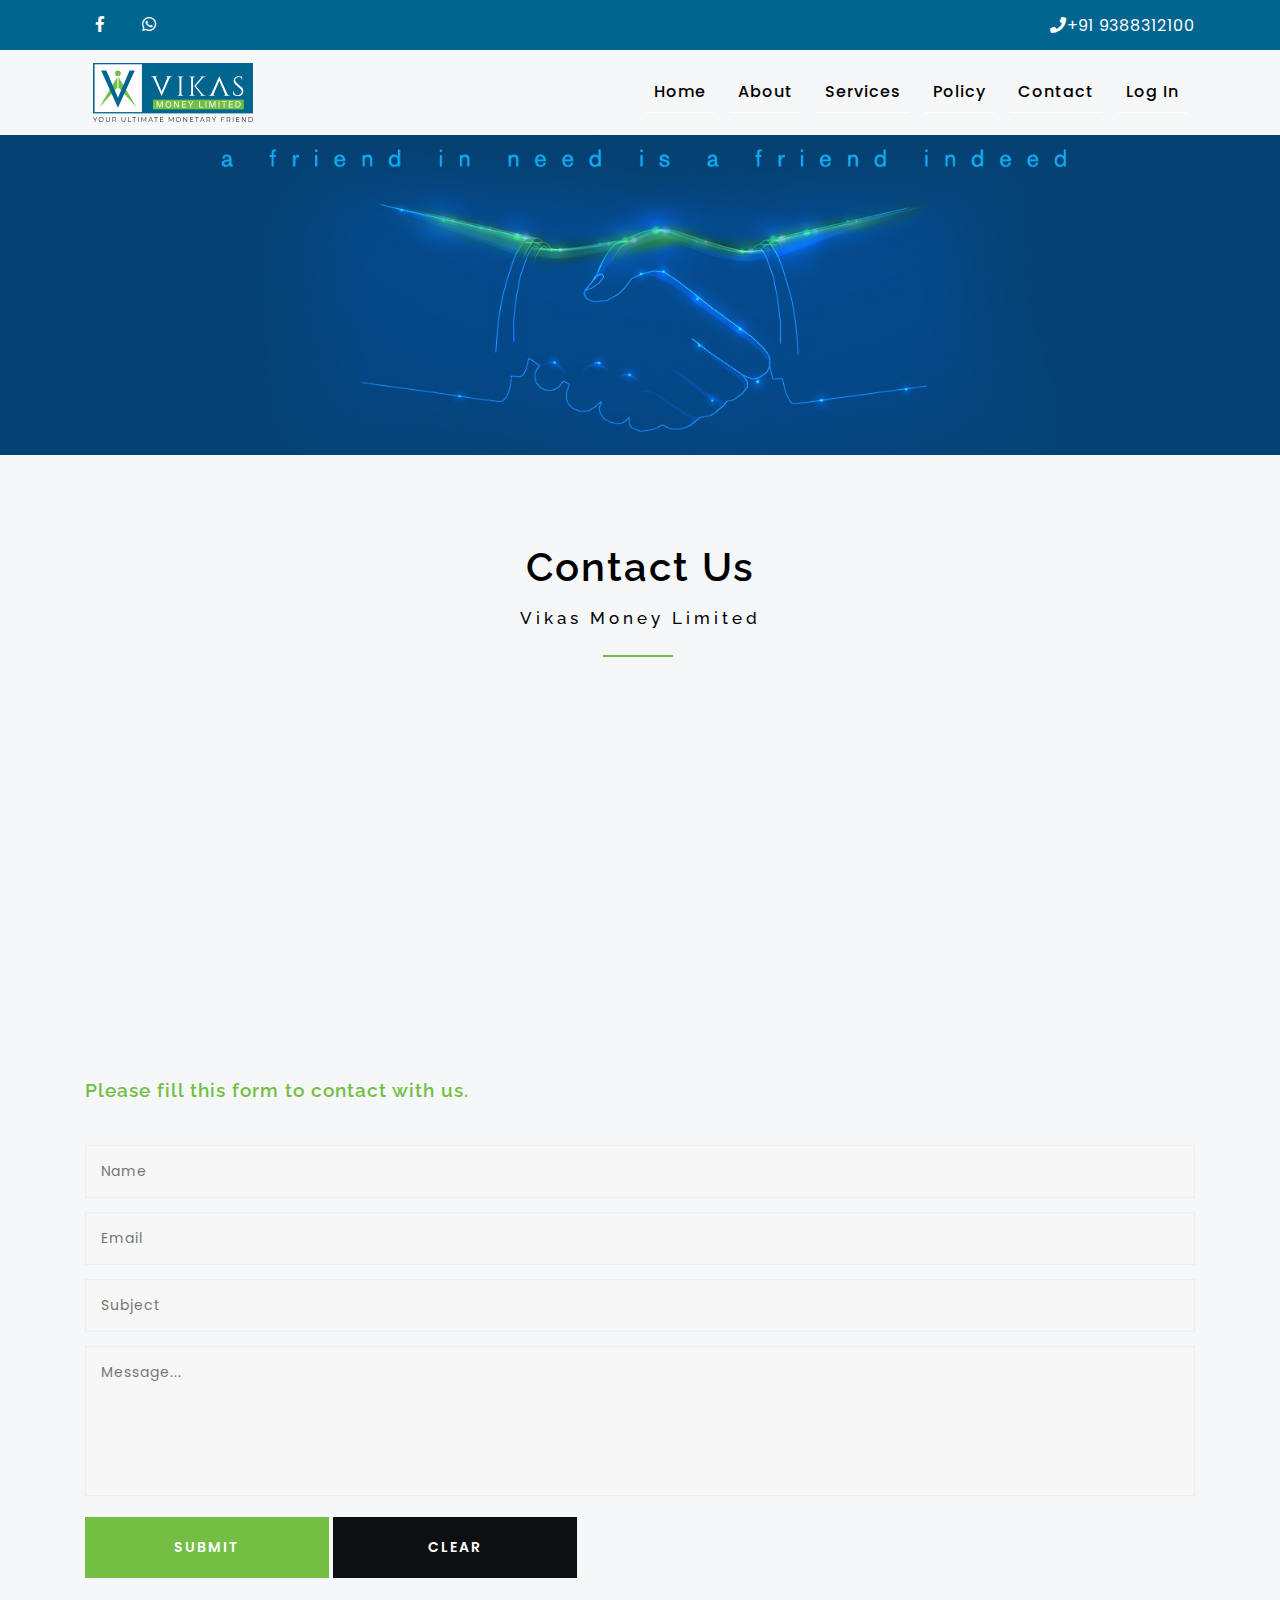
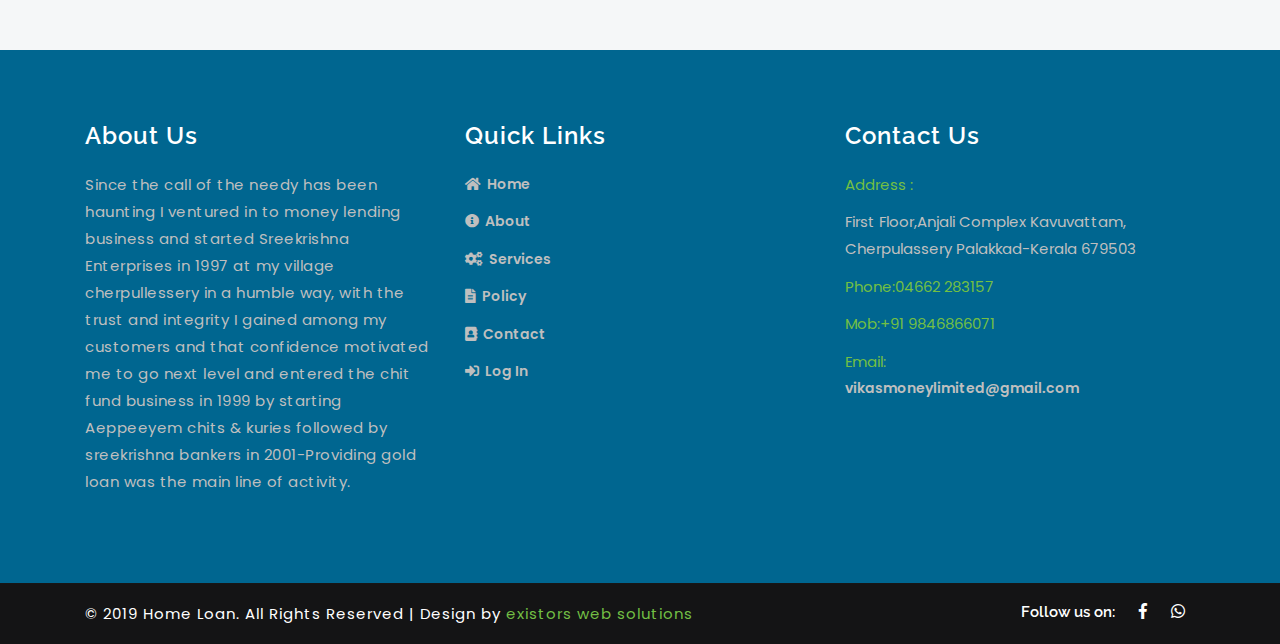
<file: Contact.html>
<!DOCTYPE html>

<html>

<!-- Mirrored from vikasmoney.com/Contact by HTTrack Website Copier/3.x [XR&CO'2014], Mon, 27 Jan 2020 09:50:21 GMT -->
<!-- Added by HTTrack --><meta http-equiv="content-type" content="text/html;charset=utf-8" /><!-- /Added by HTTrack -->
<head><title>
	Vikas Money Limited - Your Ultimate Monetary Friend
</title><meta name="viewport" content="width=device-width, initial-scale=1" /><meta charset="utf-8" /><meta name="keywords" content="vikas,vikas money,vikas money limited,vikas money ltd.,loan,gold loan,vehicle loan,sme loan,personal loan,insurance,auto loan,house loan,housing loan,air ticket,money transfer" /><meta name="description" content="VIKAS MONEY LIMITED a public limited Non Banking Financial Company (NBFC) that incorporated in the year 1987. The management team was reconstituted operations restructured and Registered office at Cherpulassery in Palakkad district, Kerala. The professional management team under the leadership of our Managing Director Mr.A.PRADEEP MENON, who is having vast and varied experience in Non Banking services domain has scaled up operations to new heights. Ours is an ISO 9001-2008 certified company. In 2018 we have obtained CRISIL rating B+ too." /><link rel="apple-touch-icon" sizes="57x57" href="icons/apple-icon-57x57.png" /><link rel="apple-touch-icon" sizes="60x60" href="icons/apple-icon-60x60.png" /><link rel="apple-touch-icon" sizes="72x72" href="icons/apple-icon-72x72.png" /><link rel="apple-touch-icon" sizes="76x76" href="icons/apple-icon-76x76.png" /><link rel="apple-touch-icon" sizes="114x114" href="icons/apple-icon-114x114.png" /><link rel="apple-touch-icon" sizes="120x120" href="icons/apple-icon-120x120.png" /><link rel="apple-touch-icon" sizes="144x144" href="icons/apple-icon-144x144.png" /><link rel="apple-touch-icon" sizes="152x152" href="icons/apple-icon-152x152.png" /><link rel="apple-touch-icon" sizes="180x180" href="icons/apple-icon-180x180.png" /><link rel="icon" type="image/png" sizes="192x192" href="icons/android-icon-192x192.png" /><link rel="icon" type="image/png" sizes="32x32" href="icons/favicon-32x32.png" /><link rel="icon" type="image/png" sizes="96x96" href="icons/favicon-96x96.png" /><link rel="icon" type="image/png" sizes="16x16" href="icons/favicon-16x16.png" /><link rel="manifest" href="icons/manifest.json" /><meta name="msapplication-TileColor" content="#ffffff" /><meta name="msapplication-TileImage" content="icons/ms-icon-144x144.png" /><meta name="theme-color" content="#ffffff" />
    <script>
        addEventListener("load", function () {
            setTimeout(hideURLbar, 0);
        }, false);

        function hideURLbar() {
            window.scrollTo(0, 1);
        }
    </script>

    <!-- Bootstrap Core CSS -->
    <link href="css/bootstrap.css" rel="stylesheet" type="text/css" /><link href="css/style5a54.css?v=89" rel="stylesheet" type="text/css" />
    <!-- pop up box -->
    <link href="css/popuo-box.css" rel="stylesheet" type="text/css" media="all" />
    <!-- font-awesome icons -->
    <link href="css/fontawesome-all.min.css" rel="stylesheet" />
    <!-- //Custom Theme files -->
    <!-- online fonts -->
    <!-- titles -->
    <link href="http://fonts.googleapis.com/css?family=Raleway:300,400,500,600,700,800,900" rel="stylesheet" />
    <!-- body -->
    <link href="http://fonts.googleapis.com/css?family=Poppins:400,500,600,700,800" rel="stylesheet" />
</head>
<body>
    <!-- header -->
    <header>
        <div class="top">
            <div class="container">
                <div class="t-op row">
                    <div class="col-sm-6 top-middle">
                        <ul>
                            <li><a href="https://www.facebook.com/VIKASCHERPULASSERY/" target="_blank"><i class="fab fa-facebook-f"></i></a></li>
                            <li><a href="https://api.whatsapp.com/send?phone=919388312100" target="_blank"><i class="fab fa-whatsapp"></i></a></li>

                        </ul>
                    </div>
                    <div class="col-sm-6 top-left">
                        <ul>
                            <li><i class="fas fa-phone"></i>+91 9388312100</li>
                        </ul>
                    </div>
                </div>
            </div>
        </div>
        <div class="container">
            <nav class="navbar navbar-expand-lg navbar-light">
                <h1>
                    <a class="navbar-brand text-capitalize" href="Default.html">
                        <img style="width: 160px;" src="images/Vikas%20Money%20Logo.svg" />
                    </a>
                </h1>
                <button class="navbar-toggler" type="button" data-toggle="collapse" data-target="#navbarSupportedContent" aria-controls="navbarSupportedContent"
                    aria-expanded="false" aria-label="Toggle navigation">
                    <span class="navbar-toggler-icon"></span>
                </button>

                <div class="collapse navbar-collapse" id="navbarSupportedContent">
                    <ul class="navbar-nav text-center  ml-lg-auto">
                        <li class="nav-item   mr-3">
                            <a class="nav-link" href="Default.html">Home
								<span class="sr-only">(current)</span>
                            </a>
                        </li>
                        <li class="nav-item  mr-3">
                            <a class="nav-link" href="About.html">About</a>
                        </li>
                        <li class="nav-item  mr-3">
                            <a class="nav-link" href="Services.html">Services</a>
                        </li>
                        <li class="nav-item  mr-3">
                            <a class="nav-link" href="Policy.html">Policy</a>
                        </li>
                        <li class="nav-item  mr-3">
                            <a class="nav-link" href="Contact.html">Contact</a>
                        </li>
                        <li class="nav-item">
                            <a class="nav-link" target="_blank" href="https://dexpertsystems.com/requestVista?query=VWwhDVy6ft25bL4LVCRGkkeIVVaFAGhLuGSjyfVpfig=">Log In</a>
                        </li>
                    </ul>
                </div>
            </nav>
        </div>
    </header>
    <!-- //header -->

    
    <section class="banner-1">
    </section>
    <section class="contact py-5">
        <div class="container py-md-4 mt-md-3">
            <h2 class="heading-agileinfo">Contact Us<span>Vikas Money Limited</span></h2>
            <span class="w3-line black"></span>
            <div class="inner-sec-w3layouts-agileinfo mt-md-5 pt-5">
                <div class="contact-map">
                    <iframe src="https://maps.google.com/maps?q=Vikas%20Money&amp;t=&amp;z=13&amp;ie=UTF8&amp;iwloc=&amp;output=embed" class="map" style="border: 0" allowfullscreen=""></iframe>
                </div>

        <div class="contact_grid_right mt-5">
            <h6>Please fill this form to contact with us.</h6>
            <form action="#" method="post">
                <div class="contact_left_grid">
                    <input type="text" name="Name" placeholder="Name" required="">
                    <input type="email" name="Email" placeholder="Email" required="">
                    <input type="text" name="Subject" placeholder="Subject" required="">
                    <textarea name="Message" onfocus="this.value = '';" onblur="if (this.value == '') {this.value = 'Message...';}" required="">Message...</textarea>
                    <input type="submit" value="Submit">
                    <input type="reset" value="Clear">
                    <div class="clearfix"></div>
                </div>
            </form>
        </div>
        </div>
        </div>
    </section>


    <!--footer-->
    <footer>
        <div class="container py-md-4">
            <div class="row footer-top-w3layouts-agile py-5">
                <div class="col-lg-4 col-md-4 col-sm-4 footer-grid">
                    <div class="footer-title">
                        <a href="About.html">
                            <h3>About Us</h3>
                        </a>

                    </div>
                    <div class="footer-text">
                        <p>
                            Since the call of the needy has been haunting I ventured in to money lending business and started Sreekrishna Enterprises in 1997 at my village cherpullessery in a humble way, with the trust and integrity I gained among my customers and that confidence motivated me to go next level and entered the chit fund business in 1999 by starting Aeppeeyem chits & kuries followed by sreekrishna bankers in 2001-Providing gold loan was the main line of activity.
                        </p>

                    </div>
                </div>



                <div class="col-lg-4 col-md-4 col-sm-4 footer-grid">
                    <div class="footer-title">

                        <h3>Quick Links</h3>

                    </div>
                    <div class="footer-office-hour">

                        <ul>
                            <li><a href="Default.html"><i class="fa fa-home"></i>&nbsp;&nbsp;Home</a></li>
                            <li><a href="About.html"><i class="fa fa-info-circle"></i>&nbsp;&nbsp;About</a></li>
                            <li><a href="Services.html"><i  class="fas fa-cogs"></i>&nbsp;&nbsp;Services</a></li>
                            <li><a href="Policy.html"><i class="fas fa-file-alt"></i>&nbsp;&nbsp;Policy</a></li>
                            <li><a href="Contact.html"><i class="fas fa-address-book"></i>&nbsp;&nbsp;Contact</a></li>
                            <li><a href="https://dexpertsystems.com/requestVista?query=VWwhDVy6ft25bL4LVCRGkkeIVVaFAGhLuGSjyfVpfig="><i class="fas fa-sign-in-alt"></i>&nbsp;&nbsp;Log In</a></li>
                            


                       

                        </ul>
                    </div>
                </div>

                <div class="col-lg-4 col-md-4 col-sm-4 footer-grid">
                    <div class="footer-title">
                        <a href="Contact.html">
                            <h3>Contact Us</h3>
                        </a>
                    </div>
                    <div class="footer-office-hour">
                        <ul>
                            <li class="hd">Address :</li>
                            <li>First Floor,Anjali Complex Kavuvattam,<br />
                                Cherpulassery Palakkad-Kerala 679503</li>

                        </ul>
                        <ul>
                            <li class="hd">Phone:04662 283157</li>
                            <li class="hd">Mob:+91 9846866071</li>
                            <li class="hd">Email:<a href="mailto:vikasmoneylimited@gmail.com">vikasmoneylimited@gmail.com</a></li>



                        </ul>
                    </div>
                </div>

            </div>
        </div>
    </footer>
    <!---->
    <div class="copyright py-3">
        <div class="container">
            <div class="copyrighttop">
                <ul>
                    <li>
                        <h4>Follow us on:</h4>
                    </li>
                    <li>
                        <a class="facebook" href="https://www.facebook.com/VIKASCHERPULASSERY/" target="_blank">
                            <i class="fab fa-facebook-f"></i>
                        </a>
                    </li>
                    <li>
                        <a class="facebook" href="https://api.whatsapp.com/send?phone=919388312100" target="_blank">
                            <i class="fab fa-whatsapp"></i>
                        </a>
                    </li>

                </ul>
            </div>
            <div class="copyrightbottom">
                <p>
                    © 2019 Home Loan. All Rights Reserved | Design by
					<a href="#">existors web solutions</a>
                </p>
            </div>
            <div class="clearfix"></div>
        </div>
    </div>
    <!-- js-->
    <script src="js/jquery-2.2.3.min.js"></script>
    <!-- js-->
    <!-- Banner Responsiveslides -->
    <script src="js/responsiveslides.min.js"></script>
    <script>
        // You can also use "$(window).load(function() {"
        $(function () {
            // Slideshow 4
            $("#slider3").responsiveSlides({
                auto: true,
                pager: true,
                nav: false,
                speed: 500,
                namespace: "callbacks",
                before: function () {
                    $('.events').append("<li>before event fired.</li>");
                },
                after: function () {
                    $('.events').append("<li>after event fired.</li>");
                }
            });

        });
    </script>
    <!-- // Banner Responsiveslides -->
    <!-- stats -->
    <script src="js/jquery.waypoints.min.js"></script>
    <script src="js/jquery.countup.js"></script>
    <script>
        $('.counter').countUp();
    </script>
    <!-- //stats -->
    <!--pop-up-box -->
    <script src="js/jquery.magnific-popup.js"></script>
    <script>
        $(document).ready(function () {
            $('.popup-with-zoom-anim').magnificPopup({
                type: 'inline',
                fixedContentPos: false,
                fixedBgPos: true,
                overflowY: 'auto',
                closeBtnInside: true,
                preloader: false,
                midClick: true,
                removalDelay: 300,
                mainClass: 'my-mfp-zoom-in'
            });
        });
    </script>
    <!-- //pop-up-box -->
    <!-- Bootstrap Core JavaScript -->
    <script src="js/bootstrap.js">
    </script>
    <!-- //Bootstrap Core JavaScript -->
</body>

<!-- Mirrored from vikasmoney.com/Contact by HTTrack Website Copier/3.x [XR&CO'2014], Mon, 27 Jan 2020 09:50:21 GMT -->
</html>
</file>
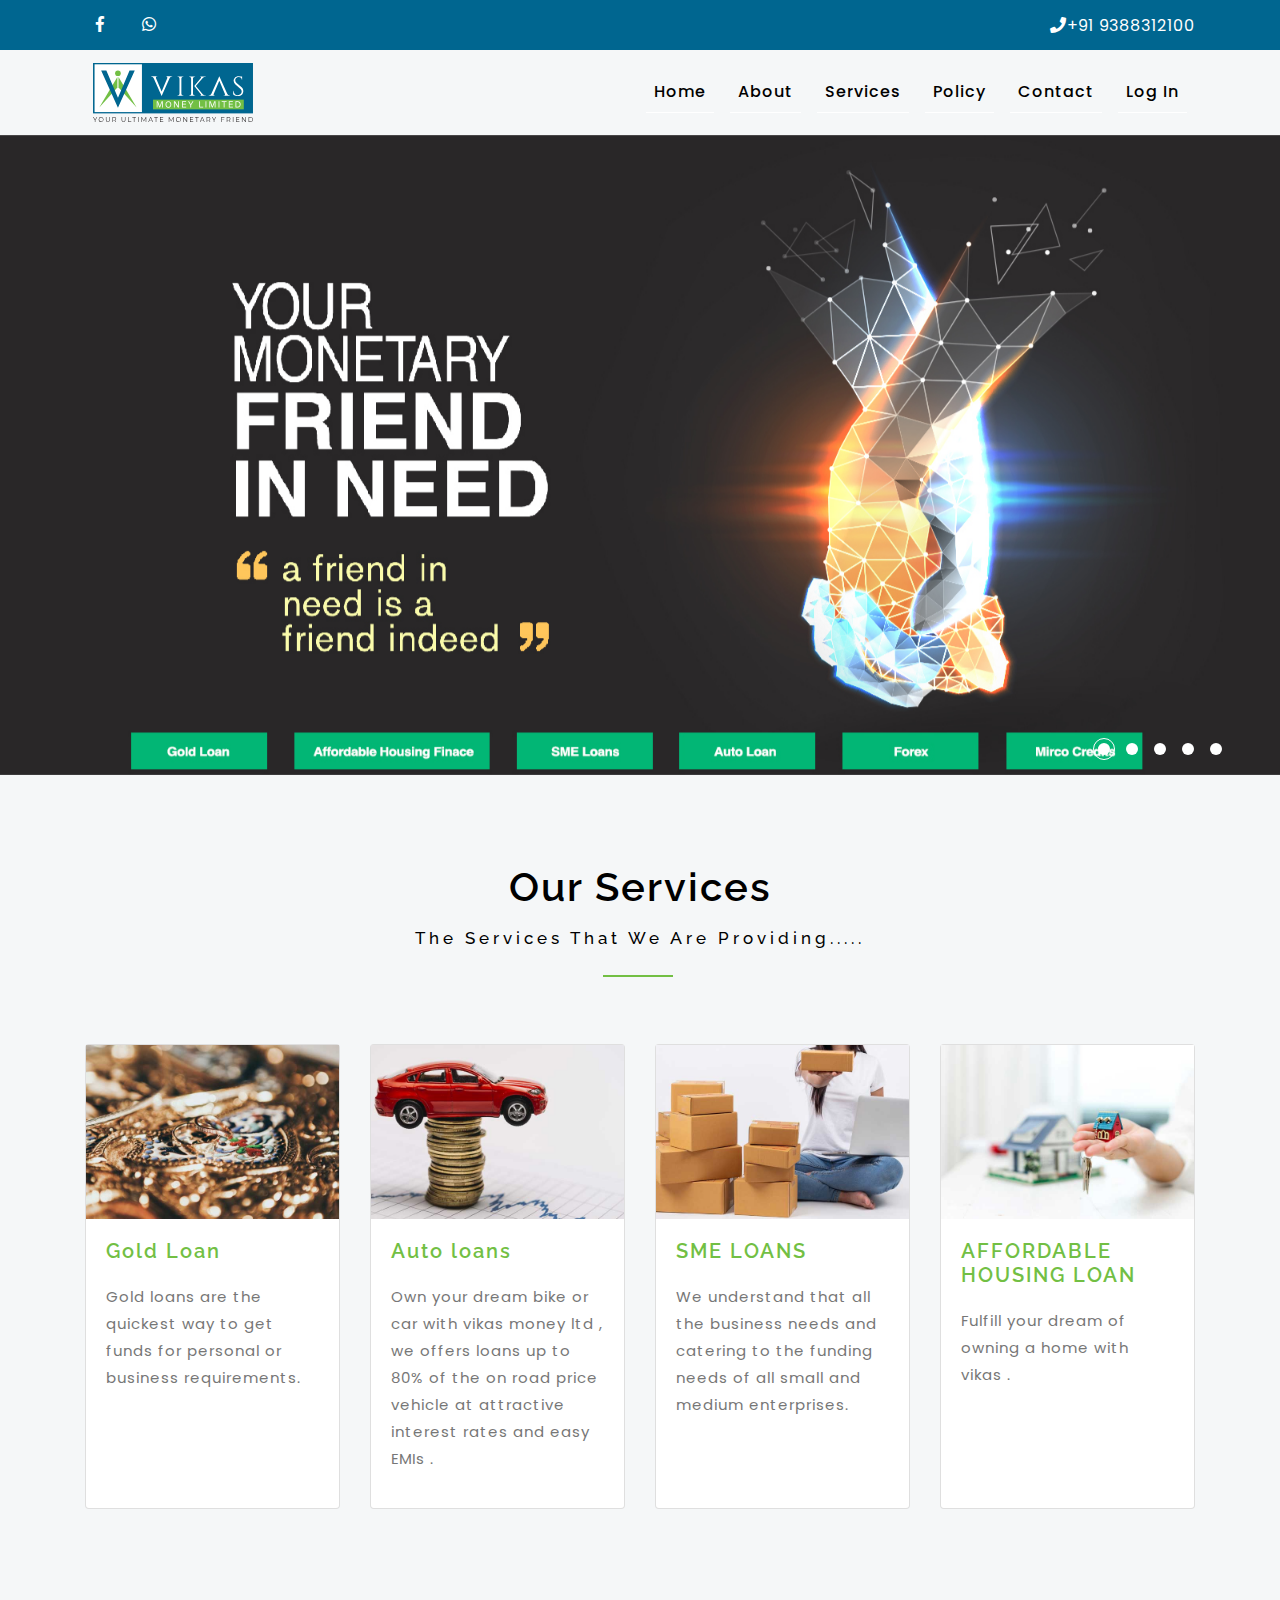
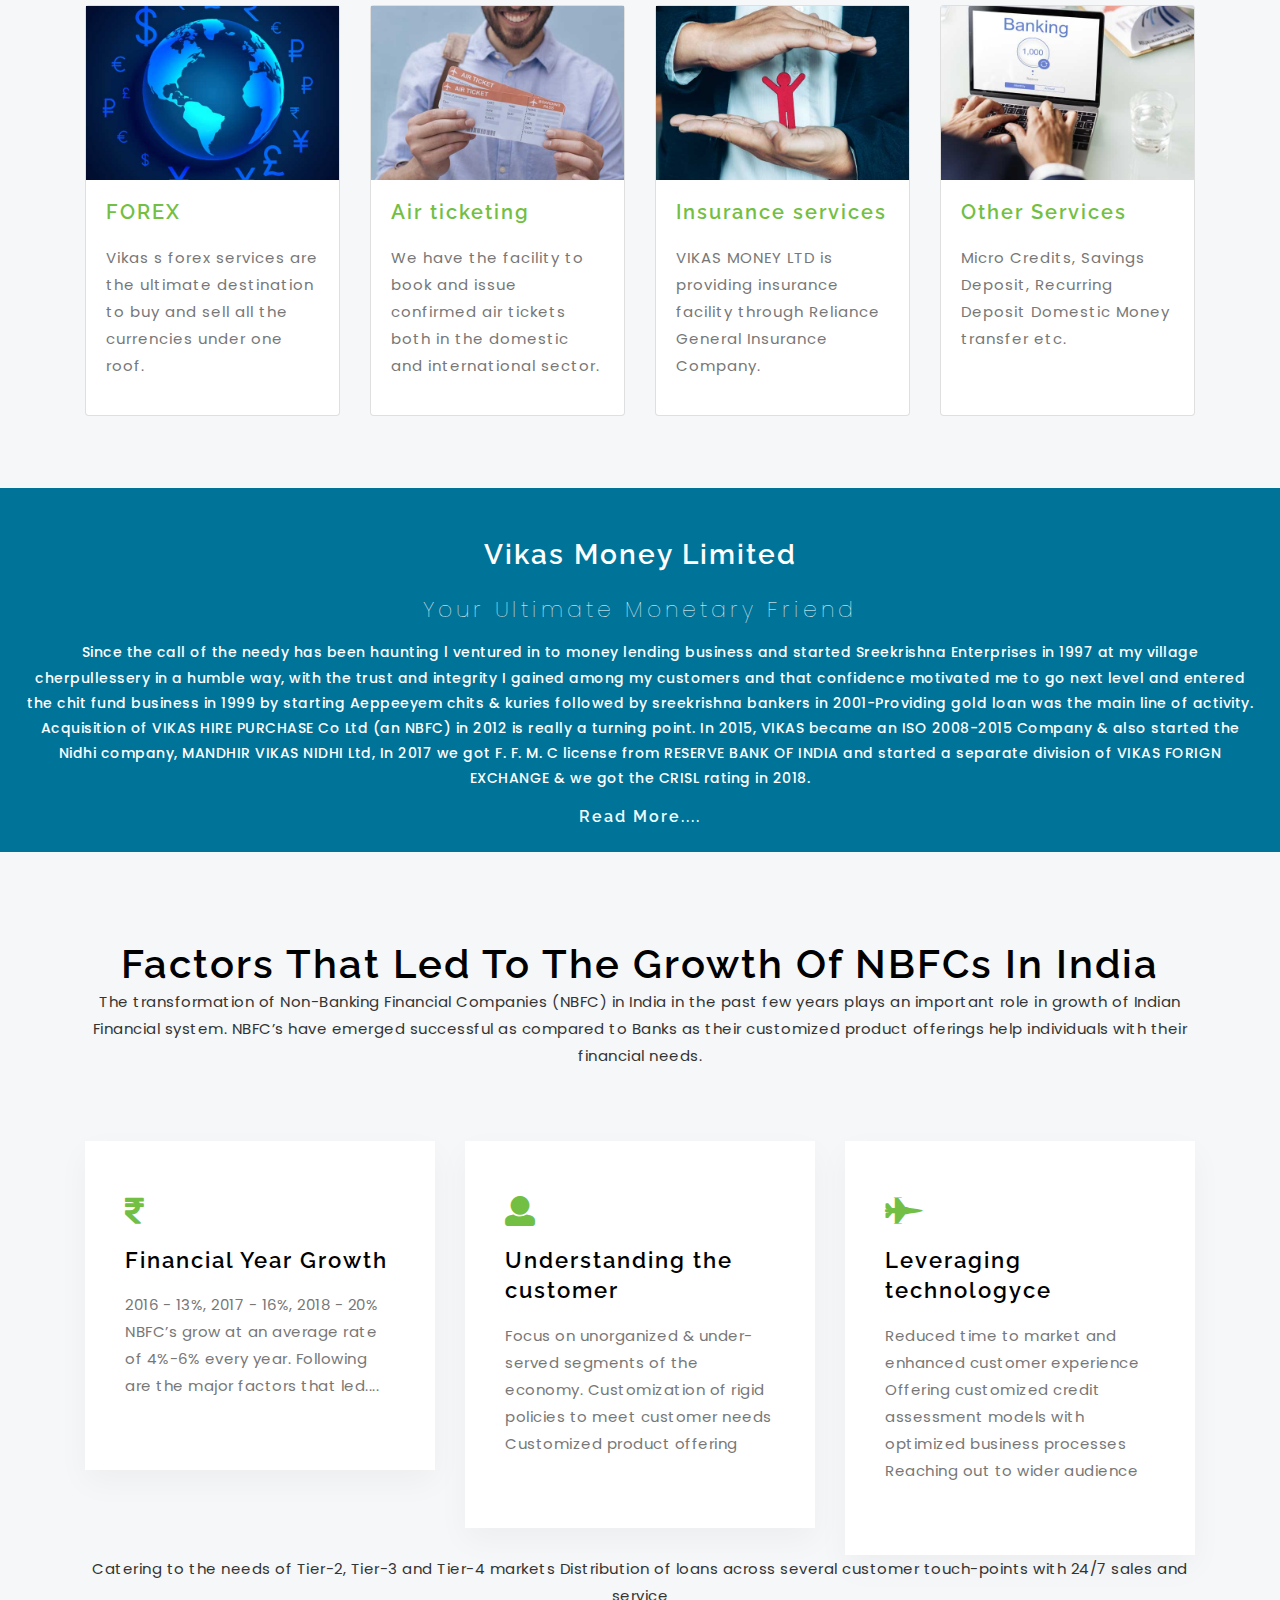
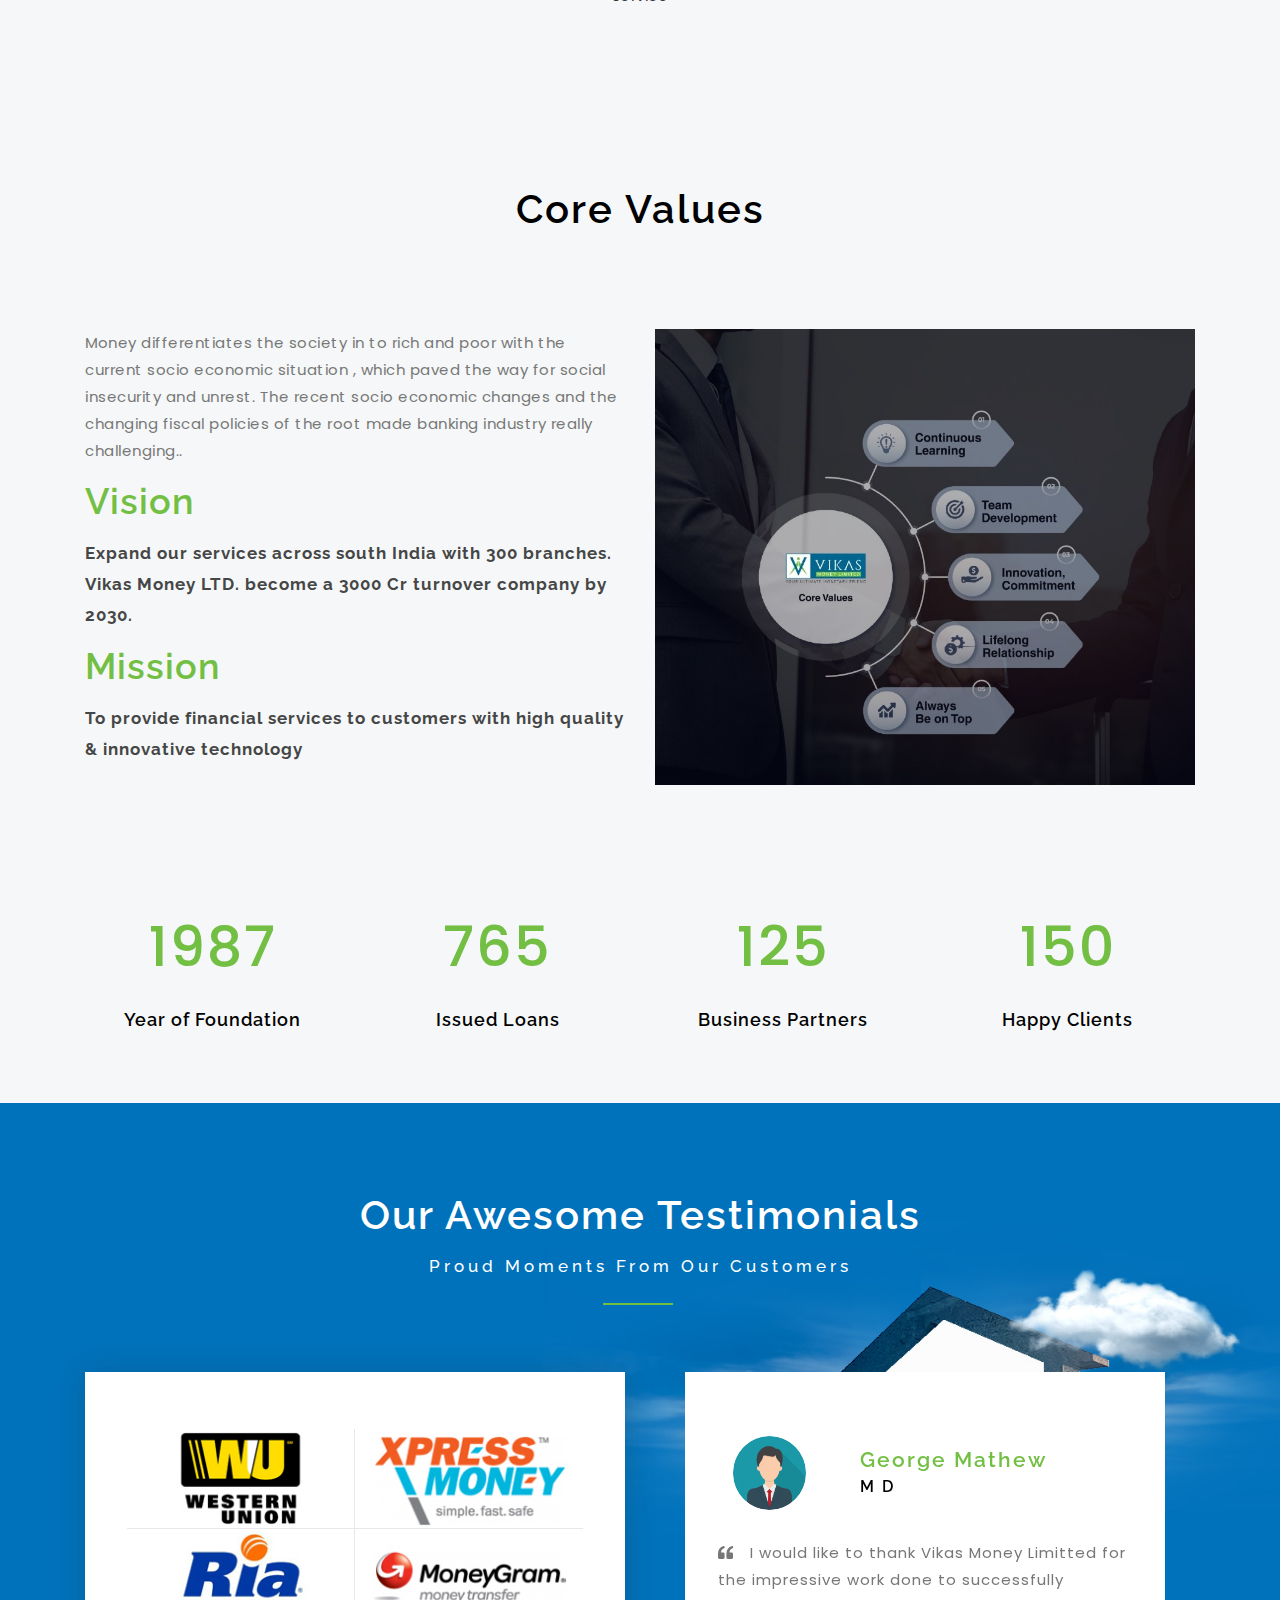
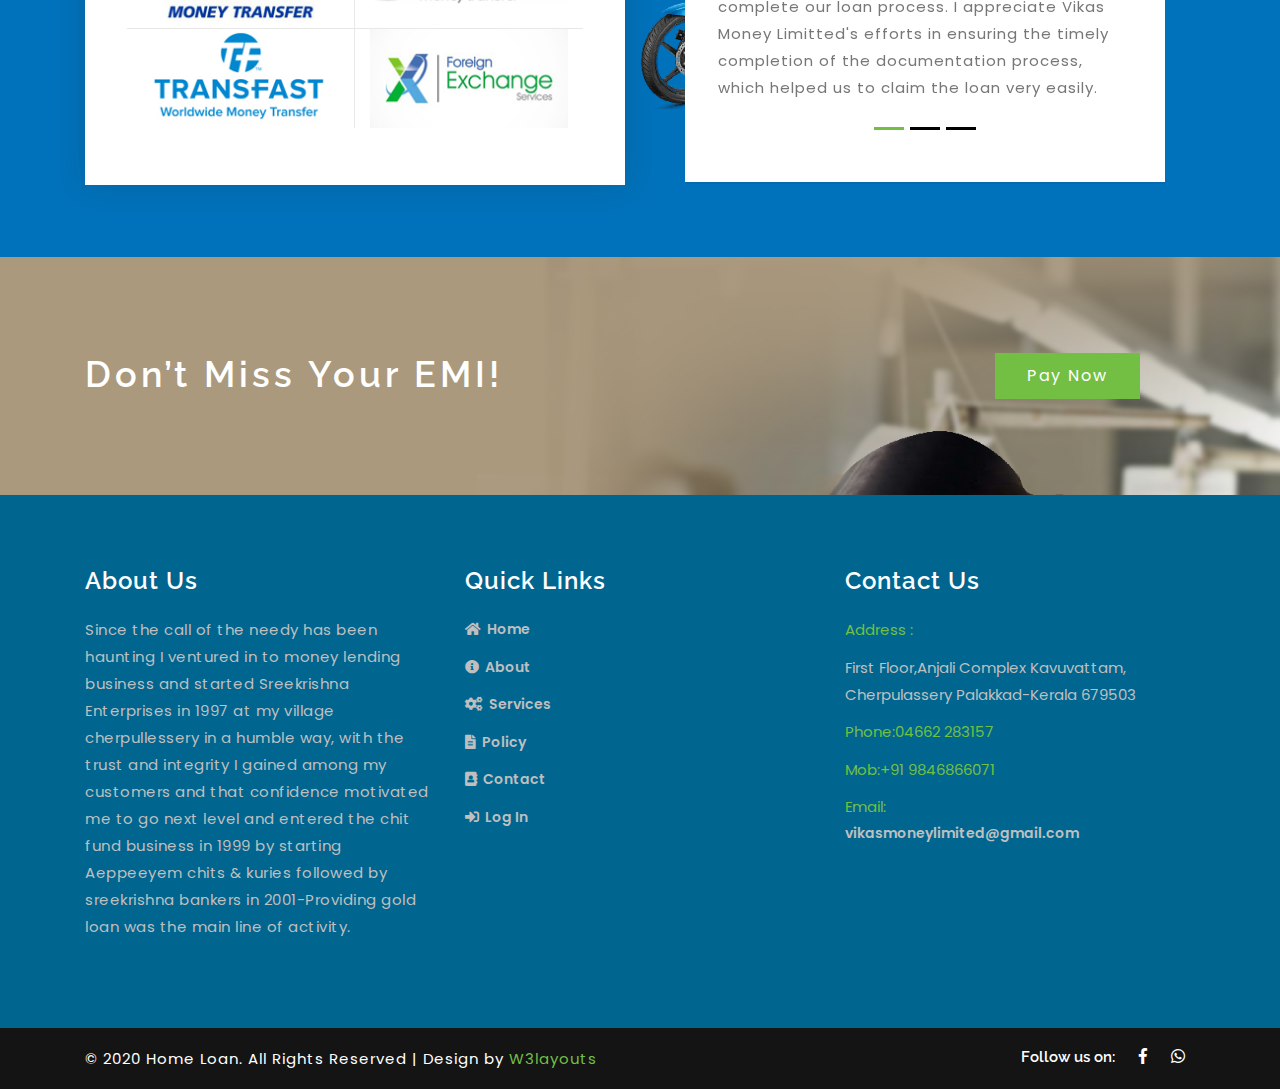
<file: Default.html>
<!DOCTYPE html>

<html>

<!-- Mirrored from vikasmoney.com/Default by HTTrack Website Copier/3.x [XR&CO'2014], Mon, 27 Jan 2020 09:50:16 GMT -->
<!-- Added by HTTrack --><meta http-equiv="content-type" content="text/html;charset=utf-8" /><!-- /Added by HTTrack -->
<head><title>
	Vikas Money Limited - Your Ultimate Monetary Friend
</title><meta name="viewport" content="width=device-width, initial-scale=1" /><meta charset="utf-8" /><meta name="keywords" content="vikas,vikas money,vikas money limited,vikas money ltd.,loan,gold loan,vehicle loan,sme loan,personal loan,insurance,auto loan,house loan,housing loan,air ticket,money transfer" /><meta name="description" content="VIKAS MONEY LIMITED a public limited Non Banking Financial Company (NBFC) that incorporated in the year 1987. The management team was reconstituted operations restructured and Registered office at Cherpulassery in Palakkad district, Kerala. The professional management team under the leadership of our Managing Director Mr.A.PRADEEP MENON, who is having vast and varied experience in Non Banking services domain has scaled up operations to new heights. Ours is an ISO 9001-2008 certified company. In 2018 we have obtained CRISIL rating B+ too." /><link rel="apple-touch-icon" sizes="57x57" href="icons/apple-icon-57x57.png" /><link rel="apple-touch-icon" sizes="60x60" href="icons/apple-icon-60x60.png" /><link rel="apple-touch-icon" sizes="72x72" href="icons/apple-icon-72x72.png" /><link rel="apple-touch-icon" sizes="76x76" href="icons/apple-icon-76x76.png" /><link rel="apple-touch-icon" sizes="114x114" href="icons/apple-icon-114x114.png" /><link rel="apple-touch-icon" sizes="120x120" href="icons/apple-icon-120x120.png" /><link rel="apple-touch-icon" sizes="144x144" href="icons/apple-icon-144x144.png" /><link rel="apple-touch-icon" sizes="152x152" href="icons/apple-icon-152x152.png" /><link rel="apple-touch-icon" sizes="180x180" href="icons/apple-icon-180x180.png" /><link rel="icon" type="image/png" sizes="192x192" href="icons/android-icon-192x192.png" /><link rel="icon" type="image/png" sizes="32x32" href="icons/favicon-32x32.png" /><link rel="icon" type="image/png" sizes="96x96" href="icons/favicon-96x96.png" /><link rel="icon" type="image/png" sizes="16x16" href="icons/favicon-16x16.png" /><link rel="manifest" href="icons/manifest.json" /><meta name="msapplication-TileColor" content="#ffffff" /><meta name="msapplication-TileImage" content="icons/ms-icon-144x144.png" /><meta name="theme-color" content="#ffffff" />
    <script>
        addEventListener("load", function () {
            setTimeout(hideURLbar, 0);
        }, false);

        function hideURLbar() {
            window.scrollTo(0, 1);
        }
    </script>

    <!-- Bootstrap Core CSS -->
    <link href="css/bootstrap.css" rel="stylesheet" type="text/css" /><link href="css/style5a54.css?v=89" rel="stylesheet" type="text/css" />
    <!-- pop up box -->
    <link href="css/popuo-box.css" rel="stylesheet" type="text/css" media="all" />
    <!-- font-awesome icons -->
    <link href="css/fontawesome-all.min.css" rel="stylesheet" />
    <!-- //Custom Theme files -->
    <!-- online fonts -->
    <!-- titles -->
    <link href="http://fonts.googleapis.com/css?family=Raleway:300,400,500,600,700,800,900" rel="stylesheet" />
    <!-- body -->
    <link href="http://fonts.googleapis.com/css?family=Poppins:400,500,600,700,800" rel="stylesheet" />
</head>
<body>
    <!-- header -->
    <header>
        <div class="top">
            <div class="container">
                <div class="t-op row">
                    <div class="col-sm-6 top-middle">
                        <ul>
                            <li><a href="https://www.facebook.com/VIKASCHERPULASSERY/" target="_blank"><i class="fab fa-facebook-f"></i></a></li>
                            <li><a href="https://api.whatsapp.com/send?phone=919388312100" target="_blank"><i class="fab fa-whatsapp"></i></a></li>

                        </ul>
                    </div>
                    <div class="col-sm-6 top-left">
                        <ul>
                            <li><i class="fas fa-phone"></i>+91 9388312100</li>
                        </ul>
                    </div>
                </div>
            </div>
        </div>
        <div class="container">
            <nav class="navbar navbar-expand-lg navbar-light">
                <h1>
                    <a class="navbar-brand text-capitalize" href="Default.html">
                        <img style="width: 160px;" src="images/Vikas%20Money%20Logo.svg" />
                    </a>
                </h1>
                <button class="navbar-toggler" type="button" data-toggle="collapse" data-target="#navbarSupportedContent" aria-controls="navbarSupportedContent"
                    aria-expanded="false" aria-label="Toggle navigation">
                    <span class="navbar-toggler-icon"></span>
                </button>

                <div class="collapse navbar-collapse" id="navbarSupportedContent">
                    <ul class="navbar-nav text-center  ml-lg-auto">
                        <li class="nav-item   mr-3">
                            <a class="nav-link" href="Default.html">Home
								<span class="sr-only">(current)</span>
                            </a>
                        </li>
                        <li class="nav-item  mr-3">
                            <a class="nav-link" href="About.html">About</a>
                        </li>
                        <li class="nav-item  mr-3">
                            <a class="nav-link" href="Services.html">Services</a>
                        </li>
                        <li class="nav-item  mr-3">
                            <a class="nav-link" href="Policy.html">Policy</a>
                        </li>
                        <li class="nav-item  mr-3">
                            <a class="nav-link" href="Contact.html">Contact</a>
                        </li>
                        <li class="nav-item">
                            <a class="nav-link" target="_blank" href="https://dexpertsystems.com/requestVista?query=VWwhDVy6ft25bL4LVCRGkkeIVVaFAGhLuGSjyfVpfig=">Log In</a>
                        </li>
                    </ul>
                </div>
            </nav>
        </div>
    </header>
    <!-- //header -->

    
    <!-- banner -->
    <section class="banner">
        <div class="callbacks_container">
            <ul class="rslides" id="slider3">
                <li>
                    <div class="slider-info bg5">
                        <div class="banner-text container">

                            <a class="bt text-capitalize" href="about-2.html" role="button"></a>
                        </div>
                    </div>
                </li>
                <li>
                    <div class="slider-info bg1">
                        <div class="banner-text container">

                            <a class="bt text-capitalize" href="about-2.html" role="button"></a>
                        </div>
                    </div>
                </li>
                <li>
                    <div class="slider-info bg2">
                        <div class="banner-text container">

                            
                            <a class="bt text-capitalize" href="about-2.html" role="button"></a>
                        </div>
                    </div>
                </li>
                <li>
                    <div class="slider-info bg3">
                        <div class="banner-text container">

                            <a class="bt text-capitalize" href="about-2.html" role="button"></a>
                        </div>
                    </div>
                </li>
                <li>
                    <div class="slider-info bg4">
                        <div class="banner-text container">

                            <a class="bt text-capitalize" href="about-2.html" role="button"></a>
                        </div>
                    </div>
                </li>

            </ul>
        </div>
    </section>
    <!-- //banner -->
    <!-- news -->
    <section class="wthree-row w3-about py-5">
        <div class="container py-md-4 mt-md-3">
            <h3 class="heading-agileinfo">Our Services<span>The services that we are providing.....</span></h3>
            <span class="w3-line black"></span>
            <div class="card-deck mt-md-5 pt-5">
                <div class="card">
                    <img src="images/GoldLoan_ser.jpg" class="img-fluid" alt="Card image cap">
                    <div class="card-body w3ls-card">
                        <a href="Services.html">
                            <h5 class="card-title">Gold Loan</h5>
                        </a>

                        <p class="card-text mb-3 ">
                            Gold loans are the quickest way to get funds for personal or business requirements.
                        </p>
                    </div>

                </div>
                <div class="card">
                    <img src="images/Autoloan.jpg" class="img-fluid" alt="Card image cap">
                    <div class="card-body w3ls-card">
                        <a href="Services.html">
                            <h5 class="card-title">Auto loans</h5>
                        </a>

                        <p class="card-text mb-3">
                            Own your dream bike or car with vikas money ltd , we offers loans up to 80% of the on road price
vehicle at attractive interest rates and easy EMIs . 
                        </p>
                    </div>

                </div>
                <div class="card">
                    <img src="images/SMELoan.jpg" class="img-fluid" alt="Card image cap">
                    <div class="card-body w3ls-card">
                        <a href="Services.html">
                            <h5 class="card-title">SME LOANS</h5>
                        </a>

                        <p class="card-text mb-3">
                            We understand that all the business needs and catering to the funding needs of all small and
medium enterprises.
                        </p>
                    </div>

                </div>
                <div class="card">
                    <img src="images/HousingLoan.jpg" class="img-fluid" alt="Card image cap">
                    <div class="card-body w3ls-card">
                        <a href="Services.html">
                            <h5 class="card-title">AFFORDABLE HOUSING LOAN</h5>
                        </a>

                        <p class="card-text mb-3">
                            Fulfill your dream of owning a home with vikas . 
                        </p>
                    </div>

                </div>
            </div>
            <div class="card-deck mt-md-5 pt-5">


                <div class="card">
                    <img src="images/Forex.jpg" class="img-fluid" alt="Card image cap">
                    <div class="card-body w3ls-card">
                        <a href="Services.html">
                            <h5 class="card-title">FOREX</h5>
                        </a>

                        <p class="card-text mb-3">
                            Vikas s forex services are the ultimate destination to buy and sell all the currencies under one roof.
                        </p>
                    </div>

                </div>
                <div class="card">
                    <img src="images/Airticket.jpg" class="img-fluid" alt="Card image cap">
                    <div class="card-body w3ls-card">
                        <a href="Services.html">
                            <h5 class="card-title">Air ticketing</h5>
                        </a>

                        <p class="card-text mb-3">
                            We have the facility to book and issue confirmed air tickets both in the domestic and international sector.
                        </p>
                    </div>

                </div>
                <div class="card">
                    <img src="images/Insurance.jpg" class="img-fluid" alt="Card image cap">
                    <div class="card-body w3ls-card">
                        <a href="Services.html">
                            <h5 class="card-title">Insurance services</h5>
                        </a>

                        <p class="card-text mb-3">
                            VIKAS MONEY LTD is providing insurance facility through Reliance General Insurance Company.
                        </p>
                    </div>

                </div>

                <div class="card">
                    <img src="images/MoneyTransfer.jpg" class="img-fluid" alt="Card image cap">
                    <div class="card-body w3ls-card">
                        <a href="Services.html">
                            <h5 class="card-title">Other Services</h5>
                        </a>

                        <p class="card-text mb-3">
                            Micro Credits, Savings Deposit, Recurring Deposit Domestic Money transfer etc.
                        </p>
                    </div>

                </div>
            </div>

        </div>

    </section>
    <!-- //news -->
    <section class="loansection">
        <h3>Vikas Money Limited</h3>
        <span>Your Ultimate Monetary Friend</span>
        <p>
            Since the call of the needy has been haunting l ventured in to money lending business and started Sreekrishna Enterprises in 1997 at my village cherpullessery in a humble way, with the trust and integrity I gained among my customers and that confidence motivated me to go next level and entered the chit fund business in 1999 by starting Aeppeeyem chits & kuries followed by sreekrishna bankers in 2001-Providing gold loan was the main line of activity. Acquisition of VIKAS HIRE PURCHASE Co Ltd (an NBFC) in 2012 is really a turning point. In 2015, VIKAS became an ISO 2008-2015 Company & also started the Nidhi company, MANDHIR VIKAS NIDHI Ltd, In 2017 we got F. F. M. C license from RESERVE BANK OF INDIA and started a separate division of VIKAS FORIGN EXCHANGE & we got the CRISL rating in 2018.
            
        </p>
        <a href="About.html">
            <h6 style="color: azure">Read More....</h6>
        </a>

    </section>

    <!-- Products -->
    <section class="services py-5">
        <div class="container py-md-4 mt-md-3">
            <h2 class="heading-agileinfo">Factors That Led to the Growth of NBFCs in India</h2>
            <p style="text-align: center">
                The transformation of Non-Banking Financial Companies (NBFC) in India in the past few years plays an important role in growth of Indian Financial system. NBFC’s have emerged successful as compared to Banks as their customized product offerings help individuals with their financial needs.
            </p>
            <span class="w3-line black"></span>
            <div class="row inner_w3l_agile_grids-1 mt-md-5 pt-4">
                <div class="col-md-4 w3layouts_news_left_grid1">
                    <div class="new_top">
                        <i class="fas fa-rupee-sign"></i>
                        <h3 class="mb-3 mt-3">Financial Year Growth</h3>

                        <p>
                            2016 - 13%, 2017 - 16%, 2018 - 20%<br />
                            NBFC’s grow at an average rate of 4%-6% every year. Following are the major factors that led....
                        </p>

                    </div>
                </div>
                <div class="col-md-4 w3layouts_news_left_grid2">
                    <div class="new_top">
                        <i class="fas fa-user"></i>
                        <h3 class="mb-3 mt-3">Understanding the customer</h3>
                        <p>
                            Focus on unorganized & under-served segments of the economy.
Customization of rigid policies to meet customer needs
Customized product offering
                        </p>


                    </div>
                </div>
                <div class="col-md-4 w3layouts_news_left_grid3">
                    <div class="new_top">
                        <i class="fas fa-fighter-jet"></i>
                        <h3 class="mb-3 mt-3">Leveraging technologyce</h3>
                        <p>
                            Reduced time to market and enhanced customer experience
Offering customized credit assessment models with optimized business processes
Reaching out to wider audience
                        </p>
                    </div>
                </div>
            </div>
            <span class="w3-line black"></span>
            <p style="text-align: center">
                Catering to the needs of Tier-2, Tier-3 and Tier-4 markets
Distribution of loans across several customer touch-points with 24/7 sales and service
            </p>

        </div>
    </section>
    <!-- //Products -->
    <!-- nbfc -->
    <section class="welcome py-5">
        <div class="container py-md-4 mt-md-3">
            <h2 class="heading-agileinfo">Core Values</h2>
            <div class="row about-tp mt-md-5 pt-5">

                <div class="col-lg-6 order-lg-last welcome-right">
                    <div class="welcome-right-top">
                        <img src="images/corevalues.jpg" alt="" class="img-fluid">
                    </div>
                </div>
                <div class="col-lg-6 order-lg-first welcome-left">


                    <p>
                        Money differentiates the society in to rich and poor
with the current socio economic situation , which paved
the way for social insecurity and unrest. The recent
socio economic changes and the changing fiscal policies
of the root made banking industry really challenging..
                    </p>
                    <h3>Vision</h3>
                    <h4>Expand our services across south India with 300 branches. Vikas Money LTD. become a 3000 Cr turnover company by 2030.
                    </h4>
                    <h3>Mission</h3>
                    <h4>To provide financial services to customers with high quality & innovative technology
                    </h4>
                </div>
            </div>
        </div>
    </section>
    <!-- //video -->
    <!-- stats -->
    <section class="stats pb-5">
        <div class="container py-md-4 mt-md-3">
            <div class="row inner_w3l_agile_grids-1">
                <div class="col-lg-3 col-sm-6 w3layouts_stats_left w3_counter_grid">
                    <p class="counter">1987</p>
                    <h3>Year of Foundation</h3>
                </div>
                <div class="col-lg-3 col-sm-6 w3layouts_stats_left w3_counter_grid1">
                    <p class="counter">765</p>
                    <h3>Issued Loans</h3>
                </div>
                <div class="col-lg-3 col-sm-6 w3layouts_stats_left w3_counter_grid2">
                    <p class="counter">125</p>
                    <h3>Business Partners</h3>
                </div>
                <div class="col-lg-3 col-sm-6 w3layouts_stats_left w3_counter_grid2">
                    <p class="counter">150</p>
                    <h3>Happy Clients</h3>
                </div>
            </div>
        </div>
    </section>
    <!-- //stats -->


    <!-- clients -->
    <section class="features py-md-5">
        <div class="container py-md-4 mt-md-3">
            <h3 class="heading-agileinfo text-white">Our Awesome Testimonials <span class="text-white">Proud moments from our customers</span></h3>
            <span class="w3-line black"></span>
            <div class="row about-main pt-5 mt-md-5">
                <div class="col-lg-6 about-right">
                    <!-- stats -->
                    <div class="stats1">
                        <div class="row stats_inner">
                            <div class="col-md-6 col-sm-6 col-xs-6 stat-grids">
                                <img src="images/western.jpg" alt="logo1" class=" img-fluid">
                            </div>
                            <div class="col-md-6 col-sm-6 col-xs-6 stat-grids">
                                <img src="images/xpress.jpg" alt="logo1" class=" img-fluid">
                            </div>
                        </div>
                        <div class="row stats_inner top-st">
                            <div class="col-md-6 col-sm-6 col-xs-6 stat-grids">
                                <img src="images/riamoney.jpg" alt="logo1" class=" img-fluid">
                            </div>
                            <div class="col-md-6 col-sm-6 col-xs-6 stat-grids">
                                <img src="images/moneygram.jpg" alt="logo1" class=" img-fluid">
                            </div>

                        </div>
                        <div class="row stats_inner top-st">
                            <div class="col-md-6 col-sm-6 col-xs-6 stat-grids">
                                <img src="images/transfat.jpg" alt="logo1" class=" img-fluid">
                            </div>
                            <div class="col-md-6 col-sm-6 col-xs-6 stat-grids">
                                <img src="images/foreign.jpg" alt="logo1" class=" img-fluid">
                            </div>

                        </div>
                    </div>
                    <!-- //stats -->

                </div>
                <div class="col-lg-6 about-left">
                    <!-- testimonials -->
                    <div class="w3_agile-section testimonials text-center" id="testimonials">
                        <div class=" w3ls-team-info test-bg">
                            <div class="testi-left">
                                <div id="carouselExampleIndicators" class="carousel slide" data-ride="carousel">
                                    <ol class="carousel-indicators">
                                        <li data-target="#carouselExampleIndicators" data-slide-to="0" class="active"></li>
                                        <li data-target="#carouselExampleIndicators" data-slide-to="1"></li>
                                        <li data-target="#carouselExampleIndicators" data-slide-to="2"></li>
                                    </ol>
                                    <div class="carousel-inner">
                                        <div class="carousel-item active">
                                            <div class="row thumbnail adjust1">
                                                <div class="col-md-3 col-sm-3">
                                                    <img class="media-object img-fluid" src="images/employee_vikas.png" alt="" />
                                                </div>
                                                <div class="col-md-9 col-sm-9">
                                                    <div class="caption testi-text">
                                                        <h4>George Mathew</h4>
                                                        <h5>M D</h5>
                                                    </div>
                                                </div>
                                                <p class="mt-3">
                                                    <span class="fa fa-quote-left pr-3" aria-hidden="true"></span>I would like to thank Vikas Money Limitted for the impressive work done to successfully complete our loan process.
                                                        I appreciate Vikas Money Limitted's efforts in ensuring the timely completion of the documentation process, which helped us to claim the loan very easily.
                                                </p>
                                            </div>
                                        </div>
                                        <div class="carousel-item">
                                            <div class="row thumbnail adjust1">
                                                <div class="col-md-3 col-sm-3">
                                                    <img class="media-object img-fluid" src="images/employee_vikas.png" alt="" />
                                                </div>
                                                <div class="col-md-9 col-sm-9">
                                                    <div class="caption testi-text">
                                                        <h4>Praveen Kumar</h4>
                                                        <h5>Manager</h5>
                                                    </div>
                                                </div>
                                                <p class="mt-3">
                                                    <span class="fa fa-quote-left pr-3" aria-hidden="true"></span>The home loan from Vikas Money Limitted helped me a lot. Though my father is aged, Vikas Money Limitted considered income from my job and on the basis of that my loan was sanctioned. I would like to thank the entire team of Vikas Money Limitted.
                                                </p>
                                            </div>
                                        </div>
                                        <div class="carousel-item">
                                            <div class="row thumbnail adjust1">
                                                <div class="col-md-3 col-sm-3">
                                                    <img class="media-object img-fluid" src="images/employee_vikas.png" alt="" />
                                                </div>
                                                <div class="col-md-9 col-sm-9">
                                                    <div class="caption testi-text">
                                                        <h4>David John</h4>
                                                        <h5>Director</h5>
                                                    </div>
                                                </div>
                                                <p class="mt-3">
                                                    <span class="fa fa-quote-left pr-3" aria-hidden="true"></span>I have been a customer of Vikas Money Limitted for the past 6-7 months and I have only praises for their service. They are very professional, courteous and do what they promise. I’m fully satisfied with their service!  All the very best and continue the great works!
                                                </p>
                                            </div>
                                        </div>
                                    </div>
                                </div>
                            </div>
                        </div>
                    </div>
                    <!-- //testimonials-->
                </div>
            </div>
        </div>
    </section>
    <!-- clients -->
    <section class="w3layouts_bottom">
        <div class="container">
            <div class="row">
                <div class="col-lg-9 w3layouts_getin_info">
                    <h3>Don’t Miss Your EMI!</h3>
                </div>
                <div class="col-lg-3 w3layouts_getin">
                    <a target="_blank" href="https://dexpertsystems.com/requestVista?query=VWwhDVy6ft25bL4LVCRGkkeIVVaFAGhLuGSjyfVpfig=">Pay Now</a>
                </div>
            </div>
        </div>
    </section>



    <!--footer-->
    <footer>
        <div class="container py-md-4">
            <div class="row footer-top-w3layouts-agile py-5">
                <div class="col-lg-4 col-md-4 col-sm-4 footer-grid">
                    <div class="footer-title">
                        <a href="About.html">
                            <h3>About Us</h3>
                        </a>

                    </div>
                    <div class="footer-text">
                        <p>
                            Since the call of the needy has been haunting I ventured in to money lending business and started Sreekrishna Enterprises in 1997 at my village cherpullessery in a humble way, with the trust and integrity I gained among my customers and that confidence motivated me to go next level and entered the chit fund business in 1999 by starting Aeppeeyem chits & kuries followed by sreekrishna bankers in 2001-Providing gold loan was the main line of activity.
                        </p>

                    </div>
                </div>



                <div class="col-lg-4 col-md-4 col-sm-4 footer-grid">
                    <div class="footer-title">

                        <h3>Quick Links</h3>

                    </div>
                    <div class="footer-office-hour">

                        <ul>
                            <li><a href="Default.html"><i class="fa fa-home"></i>&nbsp;&nbsp;Home</a></li>
                            <li><a href="About.html"><i class="fa fa-info-circle"></i>&nbsp;&nbsp;About</a></li>
                            <li><a href="Services.html"><i  class="fas fa-cogs"></i>&nbsp;&nbsp;Services</a></li>
                            <li><a href="Policy.html"><i class="fas fa-file-alt"></i>&nbsp;&nbsp;Policy</a></li>
                            <li><a href="Contact.html"><i class="fas fa-address-book"></i>&nbsp;&nbsp;Contact</a></li>
                            <li><a href="https://dexpertsystems.com/requestVista?query=VWwhDVy6ft25bL4LVCRGkkeIVVaFAGhLuGSjyfVpfig="><i class="fas fa-sign-in-alt"></i>&nbsp;&nbsp;Log In</a></li>
                            


                       

                        </ul>
                    </div>
                </div>

                <div class="col-lg-4 col-md-4 col-sm-4 footer-grid">
                    <div class="footer-title">
                        <a href="Contact.html">
                            <h3>Contact Us</h3>
                        </a>
                    </div>
                    <div class="footer-office-hour">
                        <ul>
                            <li class="hd">Address :</li>
                            <li>First Floor,Anjali Complex Kavuvattam,<br />
                                Cherpulassery Palakkad-Kerala 679503</li>

                        </ul>
                        <ul>
                            <li class="hd">Phone:04662 283157</li>
                            <li class="hd">Mob:+91 9846866071</li>
                            <li class="hd">Email:<a href="mailto:vikasmoneylimited@gmail.com">vikasmoneylimited@gmail.com</a></li>



                        </ul>
                    </div>
                </div>

            </div>
        </div>
    </footer>
    <!---->
    <div class="copyright py-3">
        <div class="container">
            <div class="copyrighttop">
                <ul>
                    <li>
                        <h4>Follow us on:</h4>
                    </li>
                    <li>
                        <a class="facebook" href="https://www.facebook.com/VIKASCHERPULASSERY/" target="_blank">
                            <i class="fab fa-facebook-f"></i>
                        </a>
                    </li>
                    <li>
                        <a class="facebook" href="https://api.whatsapp.com/send?phone=919388312100" target="_blank">
                            <i class="fab fa-whatsapp"></i>
                        </a>
                    </li>

                </ul>
            </div>
            <div class="copyrightbottom">
                <p>
                    © 2020 Home Loan. All Rights Reserved | Design by
					<a href="http://w3layouts.com/" target="_blank">W3layouts</a>
                </p>
            </div>
            <div class="clearfix"></div>
        </div>
    </div>
    <!-- js-->
    <script src="js/jquery-2.2.3.min.js"></script>
    <!-- js-->
    <!-- Banner Responsiveslides -->
    <script src="js/responsiveslides.min.js"></script>
    <script>
        // You can also use "$(window).load(function() {"
        $(function () {
            // Slideshow 4
            $("#slider3").responsiveSlides({
                auto: true,
                pager: true,
                nav: false,
                speed: 500,
                namespace: "callbacks",
                before: function () {
                    $('.events').append("<li>before event fired.</li>");
                },
                after: function () {
                    $('.events').append("<li>after event fired.</li>");
                }
            });

        });
    </script>
    <!-- // Banner Responsiveslides -->
    <!-- stats -->
    <script src="js/jquery.waypoints.min.js"></script>
    <script src="js/jquery.countup.js"></script>
    <script>
        $('.counter').countUp();
    </script>
    <!-- //stats -->
    <!--pop-up-box -->
    <script src="js/jquery.magnific-popup.js"></script>
    <script>
        $(document).ready(function () {
            $('.popup-with-zoom-anim').magnificPopup({
                type: 'inline',
                fixedContentPos: false,
                fixedBgPos: true,
                overflowY: 'auto',
                closeBtnInside: true,
                preloader: false,
                midClick: true,
                removalDelay: 300,
                mainClass: 'my-mfp-zoom-in'
            });
        });
    </script>
    <!-- //pop-up-box -->
    <!-- Bootstrap Core JavaScript -->
    <script src="js/bootstrap.js">
    </script>
    <!-- //Bootstrap Core JavaScript -->
</body>

<!-- Mirrored from vikasmoney.com/Default by HTTrack Website Copier/3.x [XR&CO'2014], Mon, 27 Jan 2020 09:50:16 GMT -->
</html>
</file>
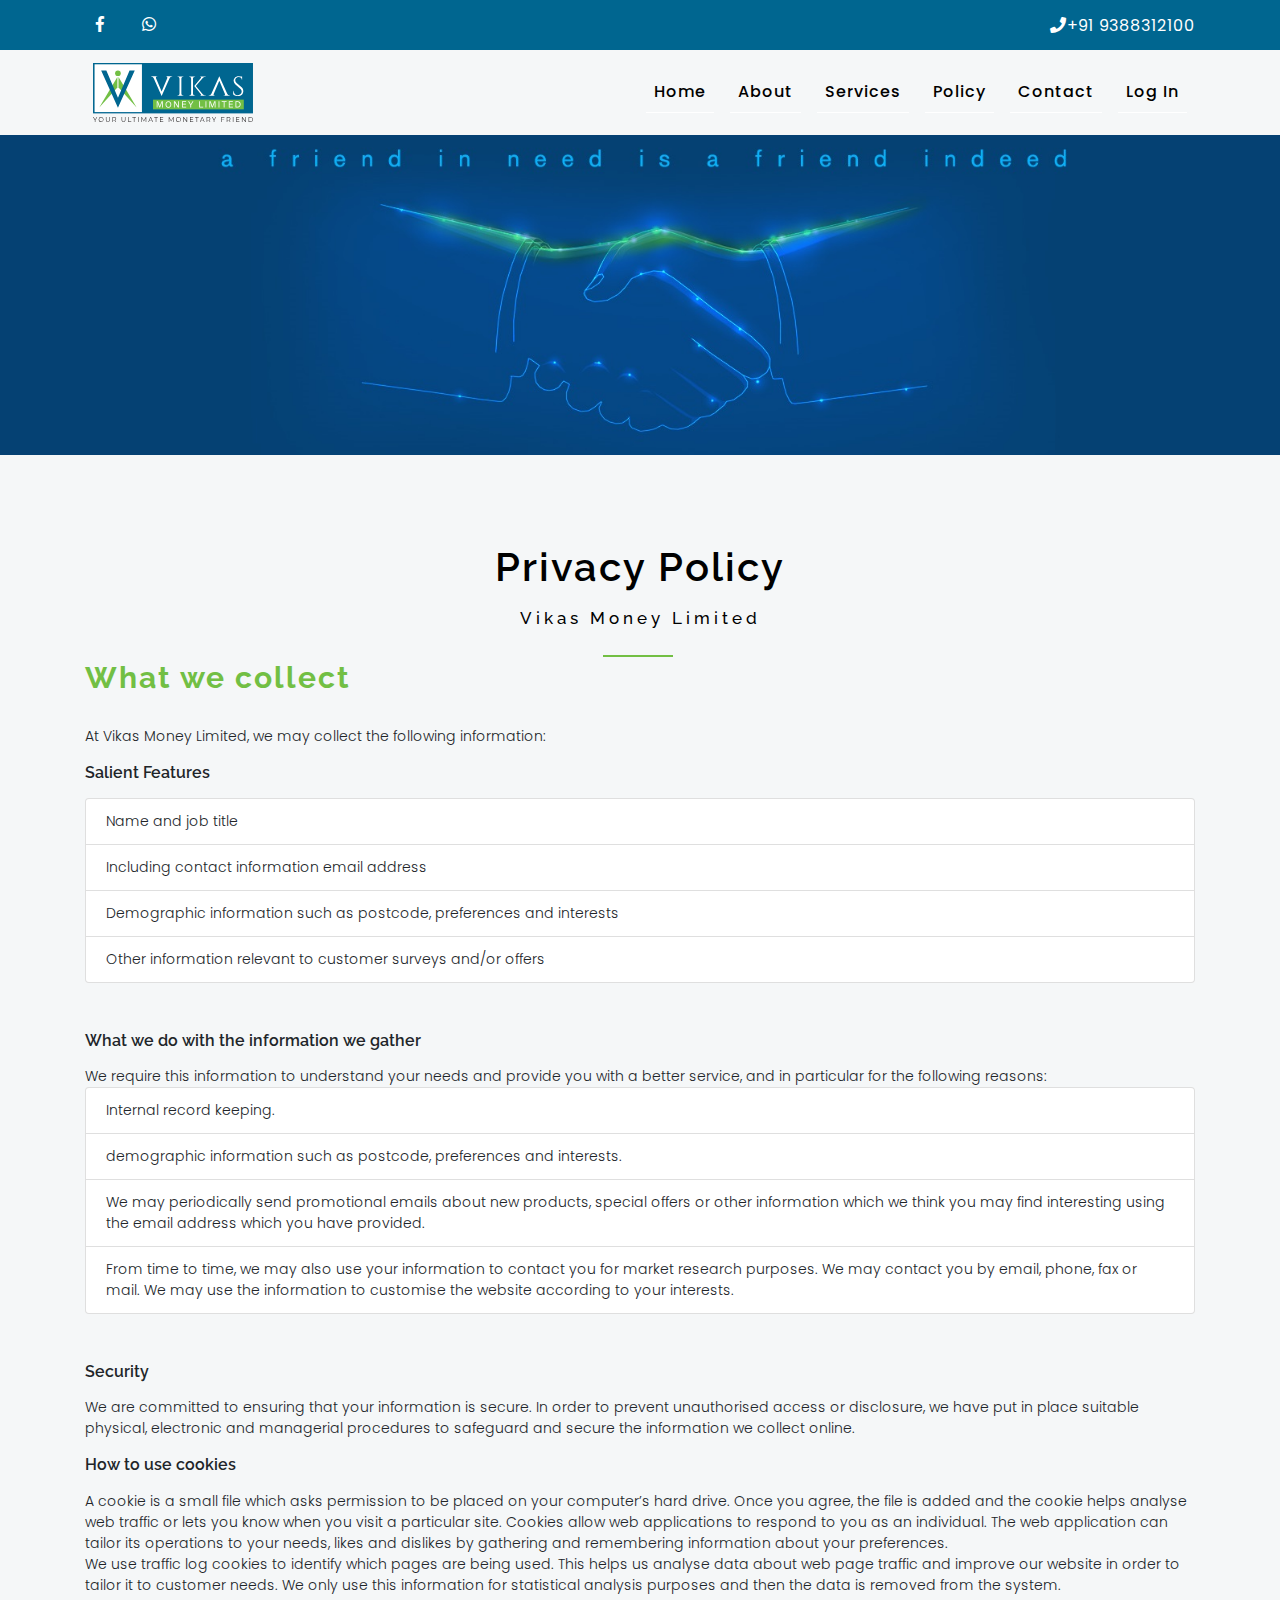
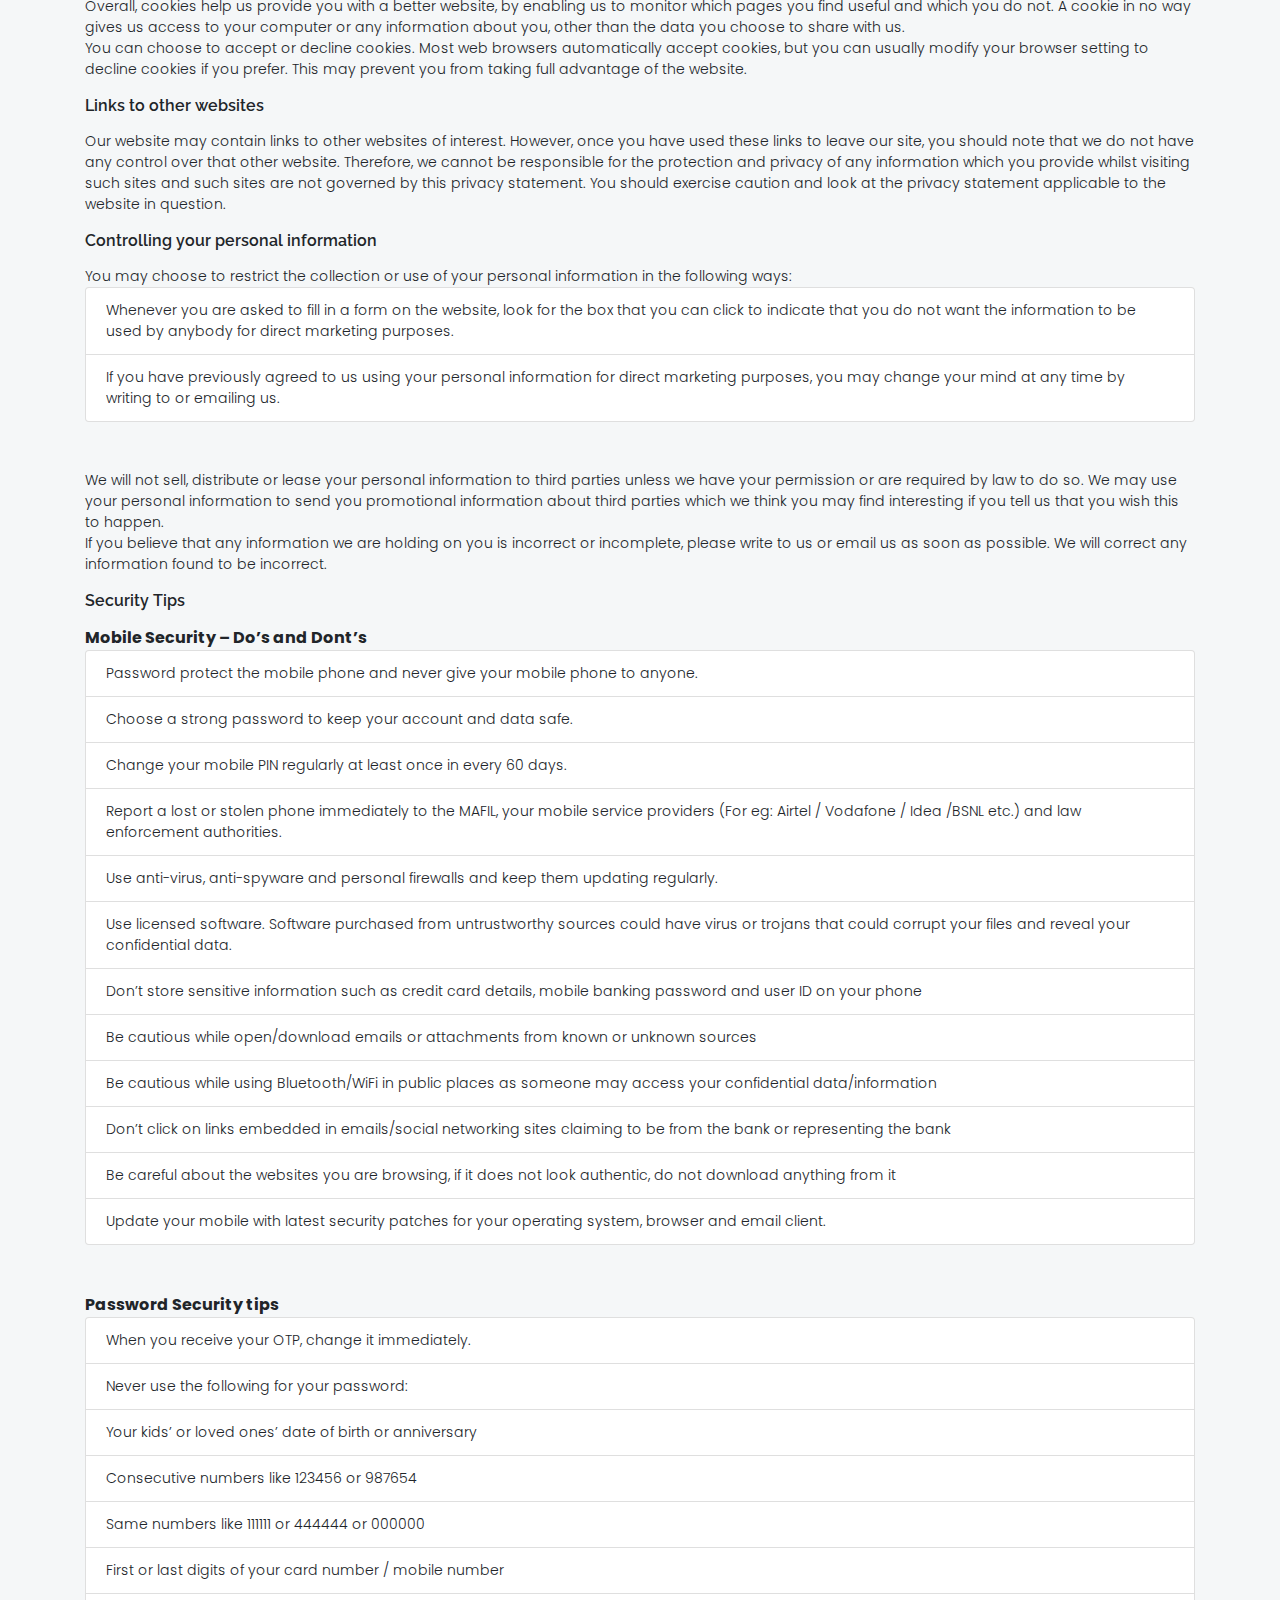
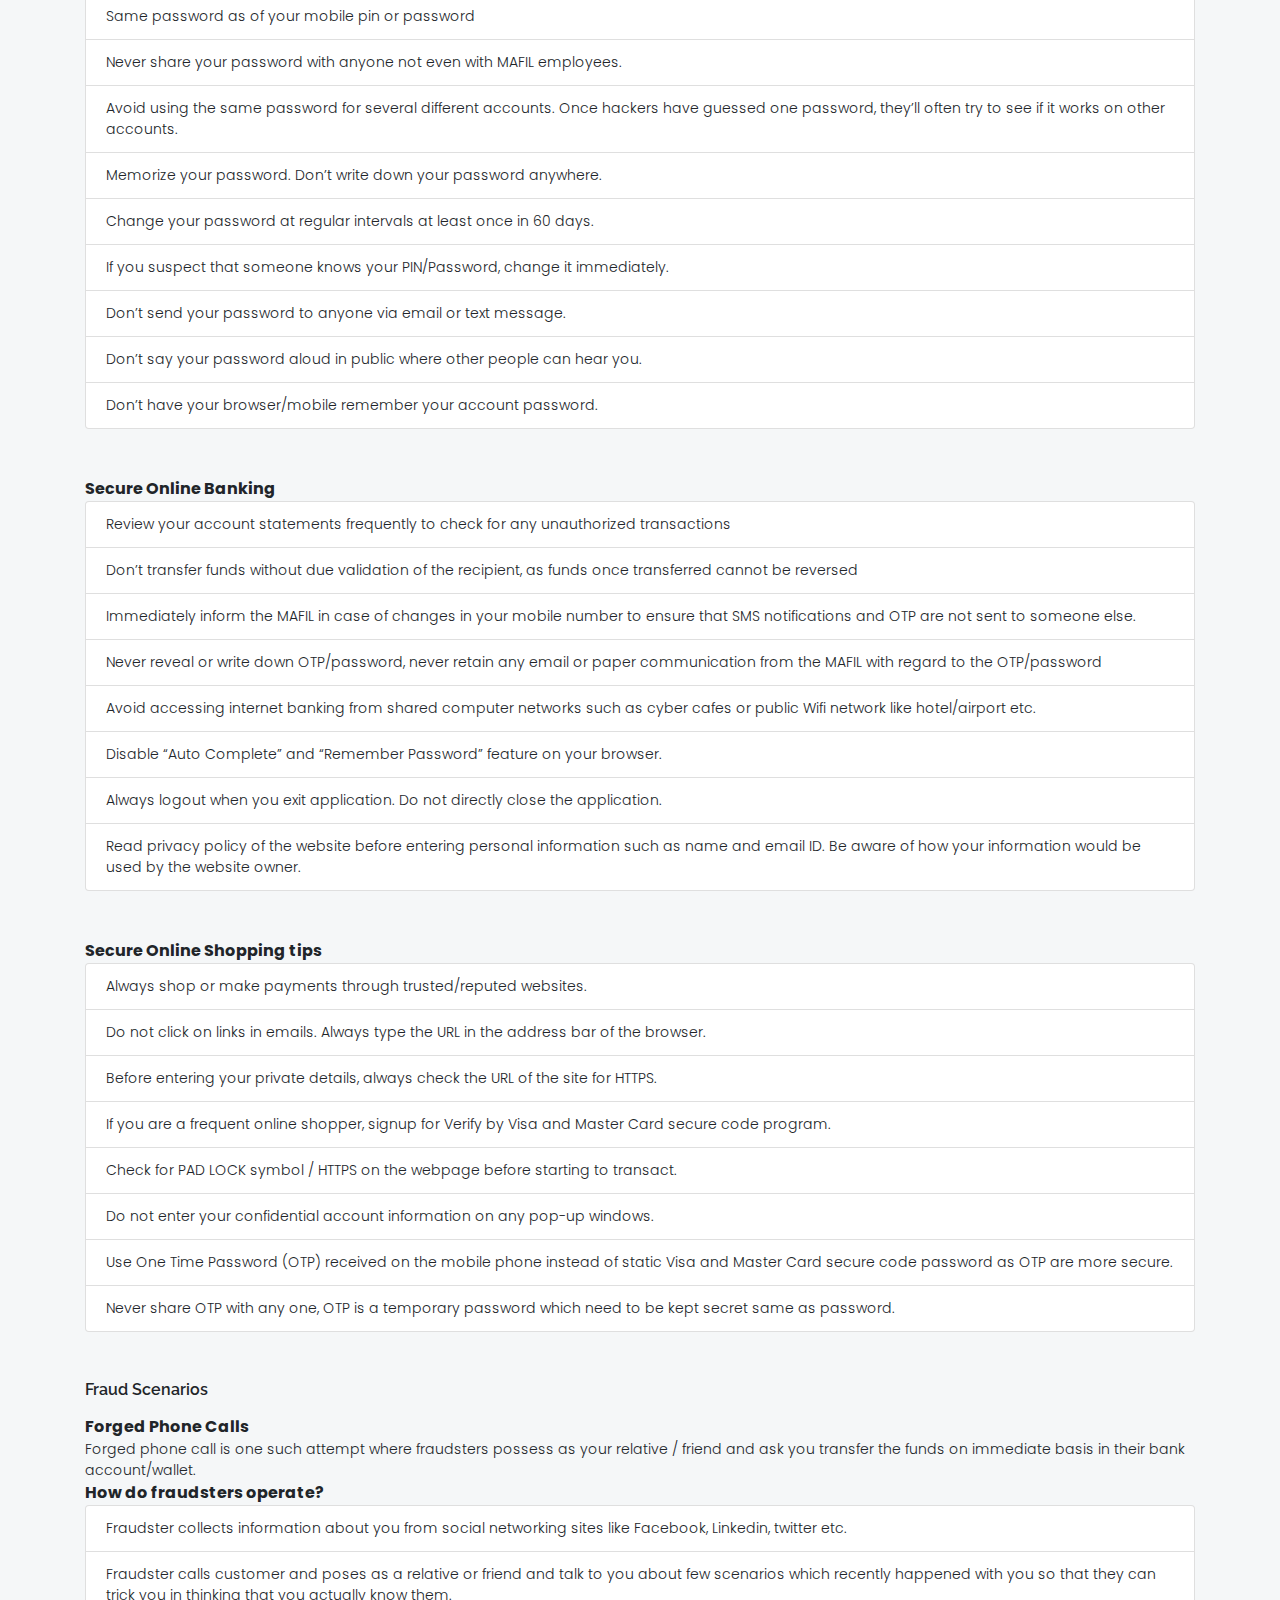
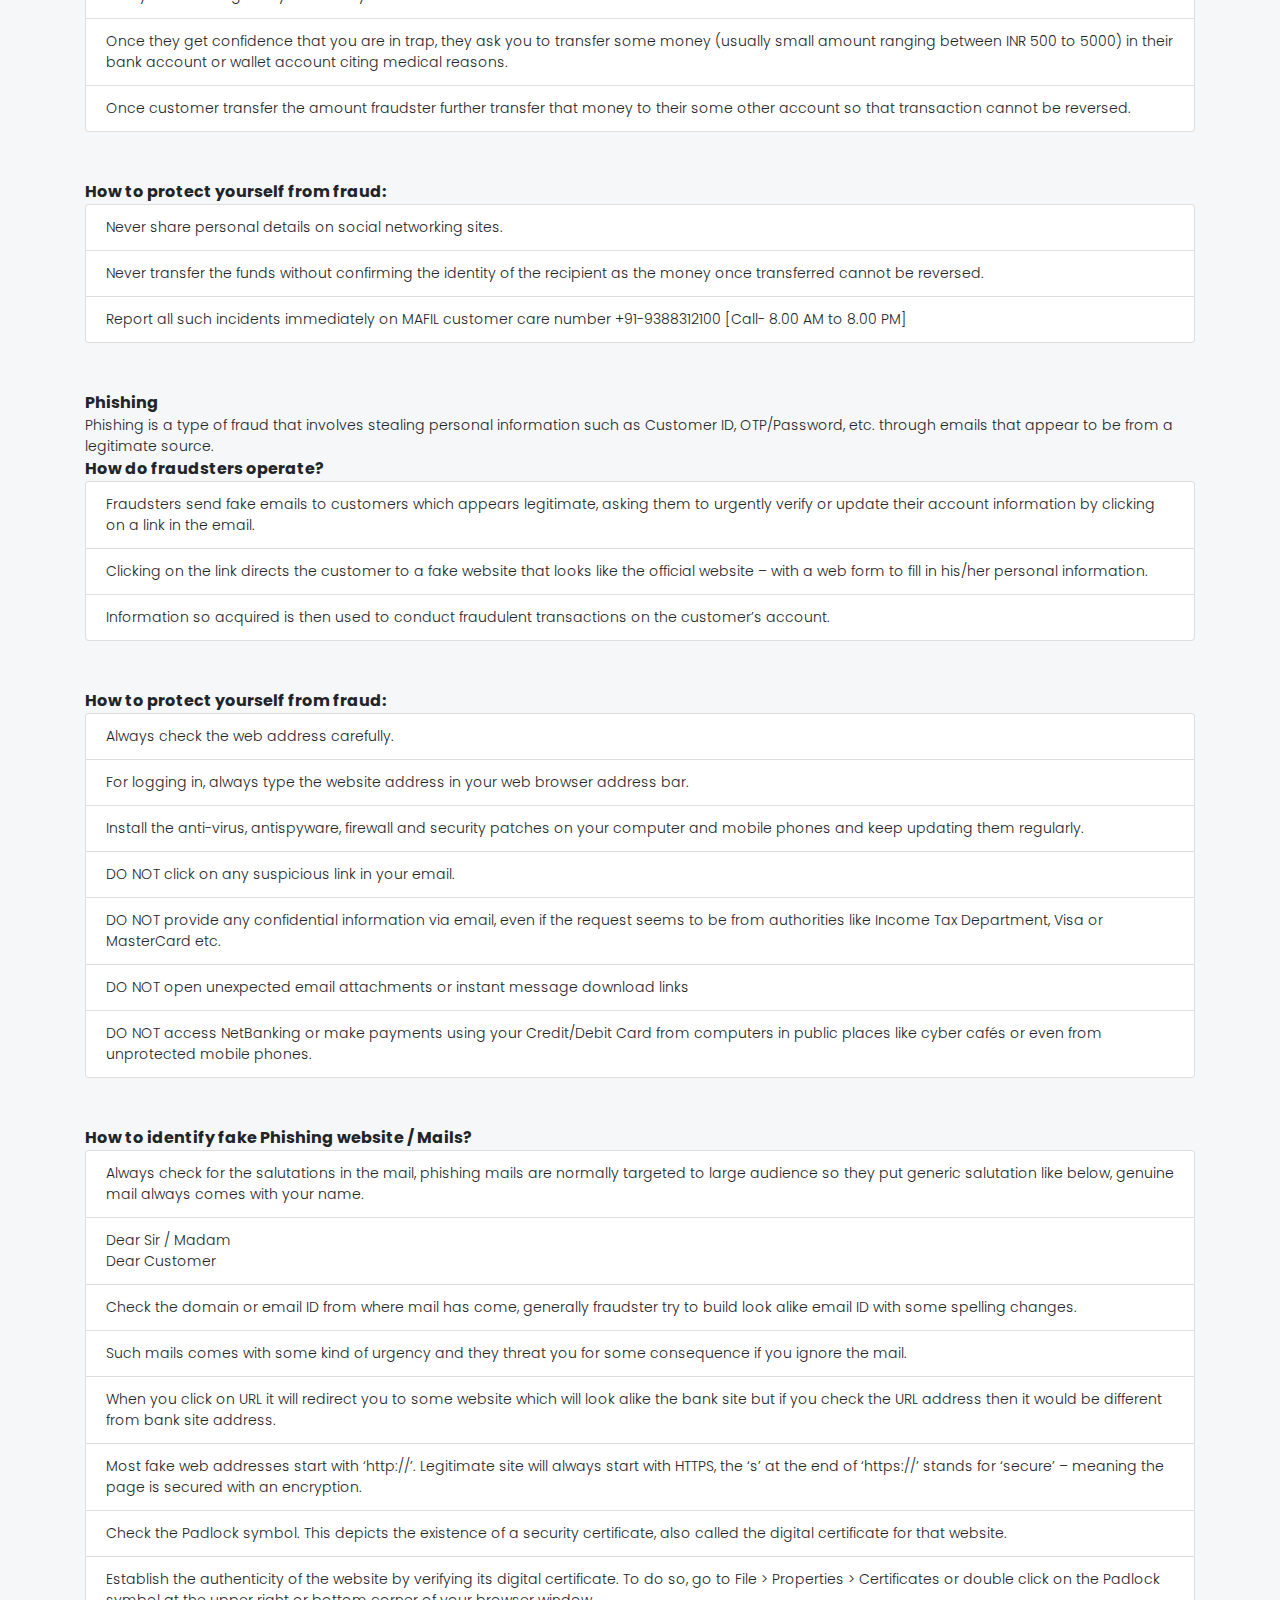
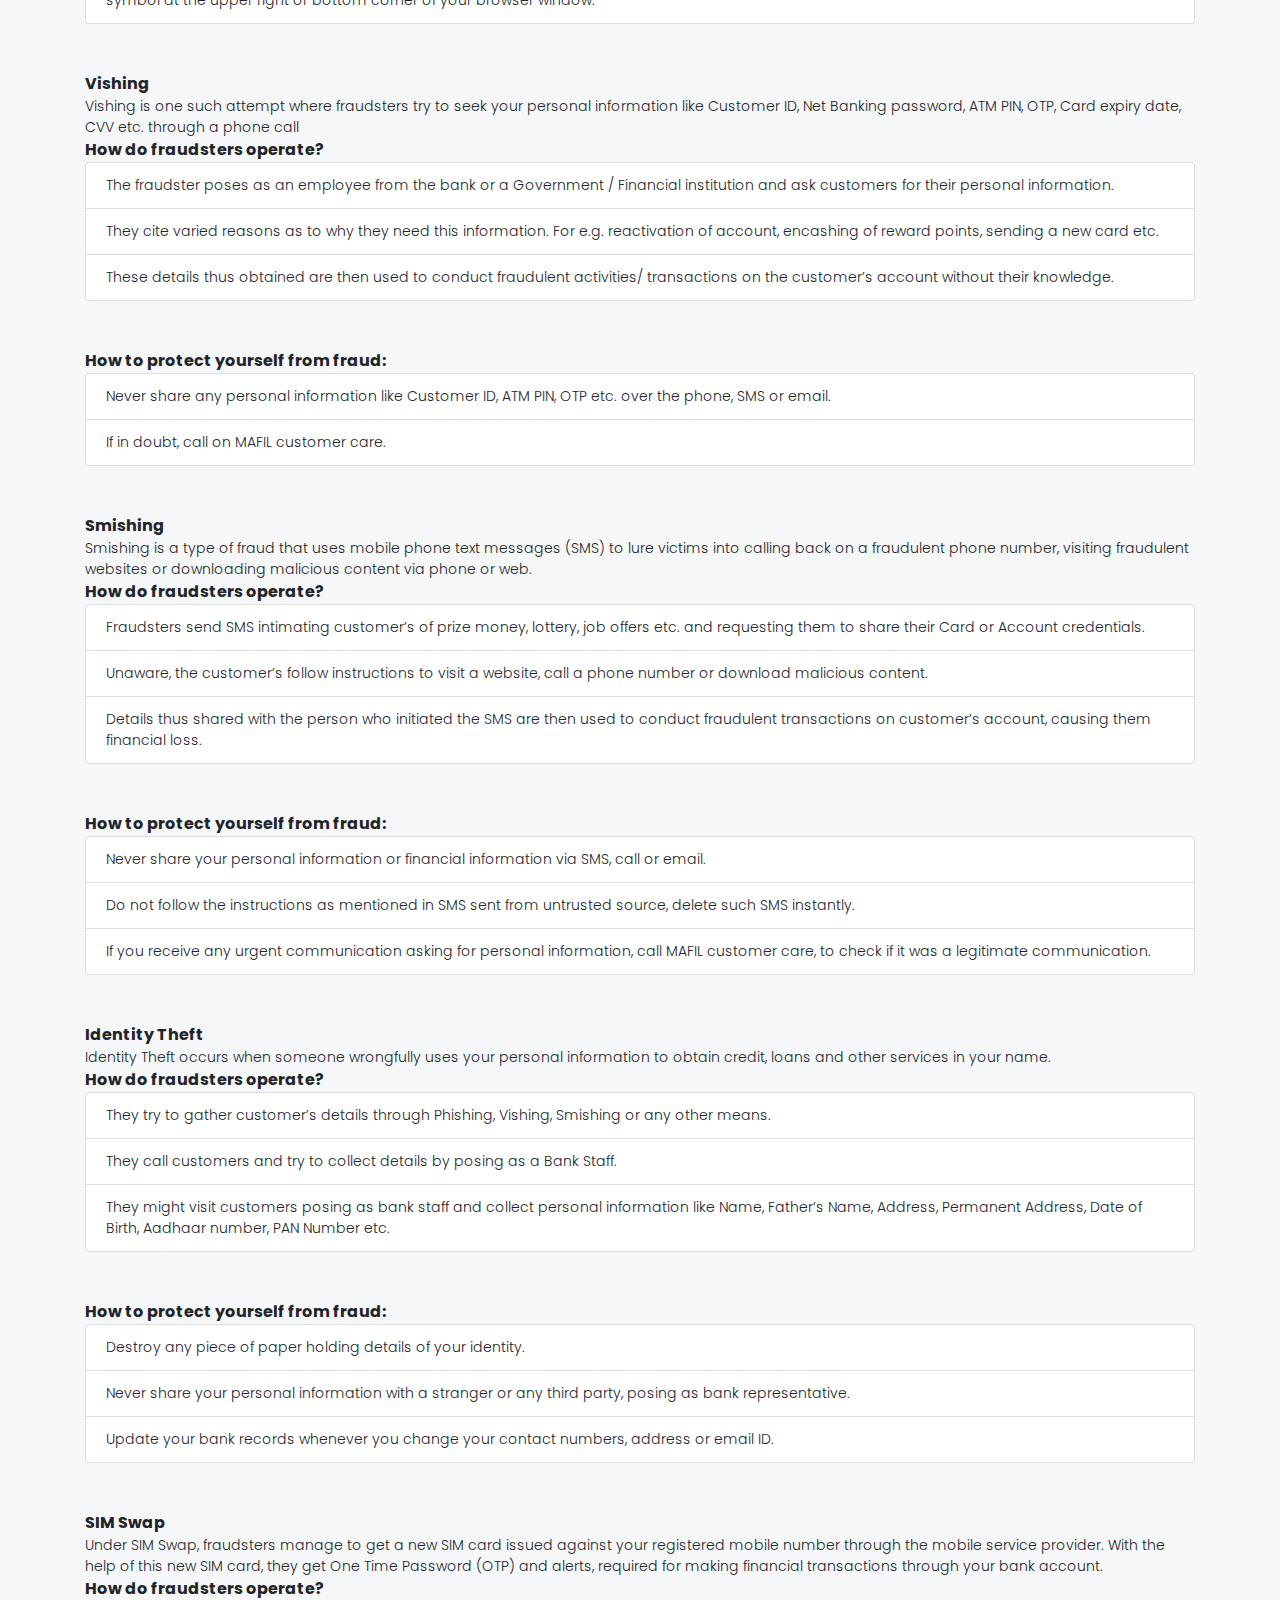
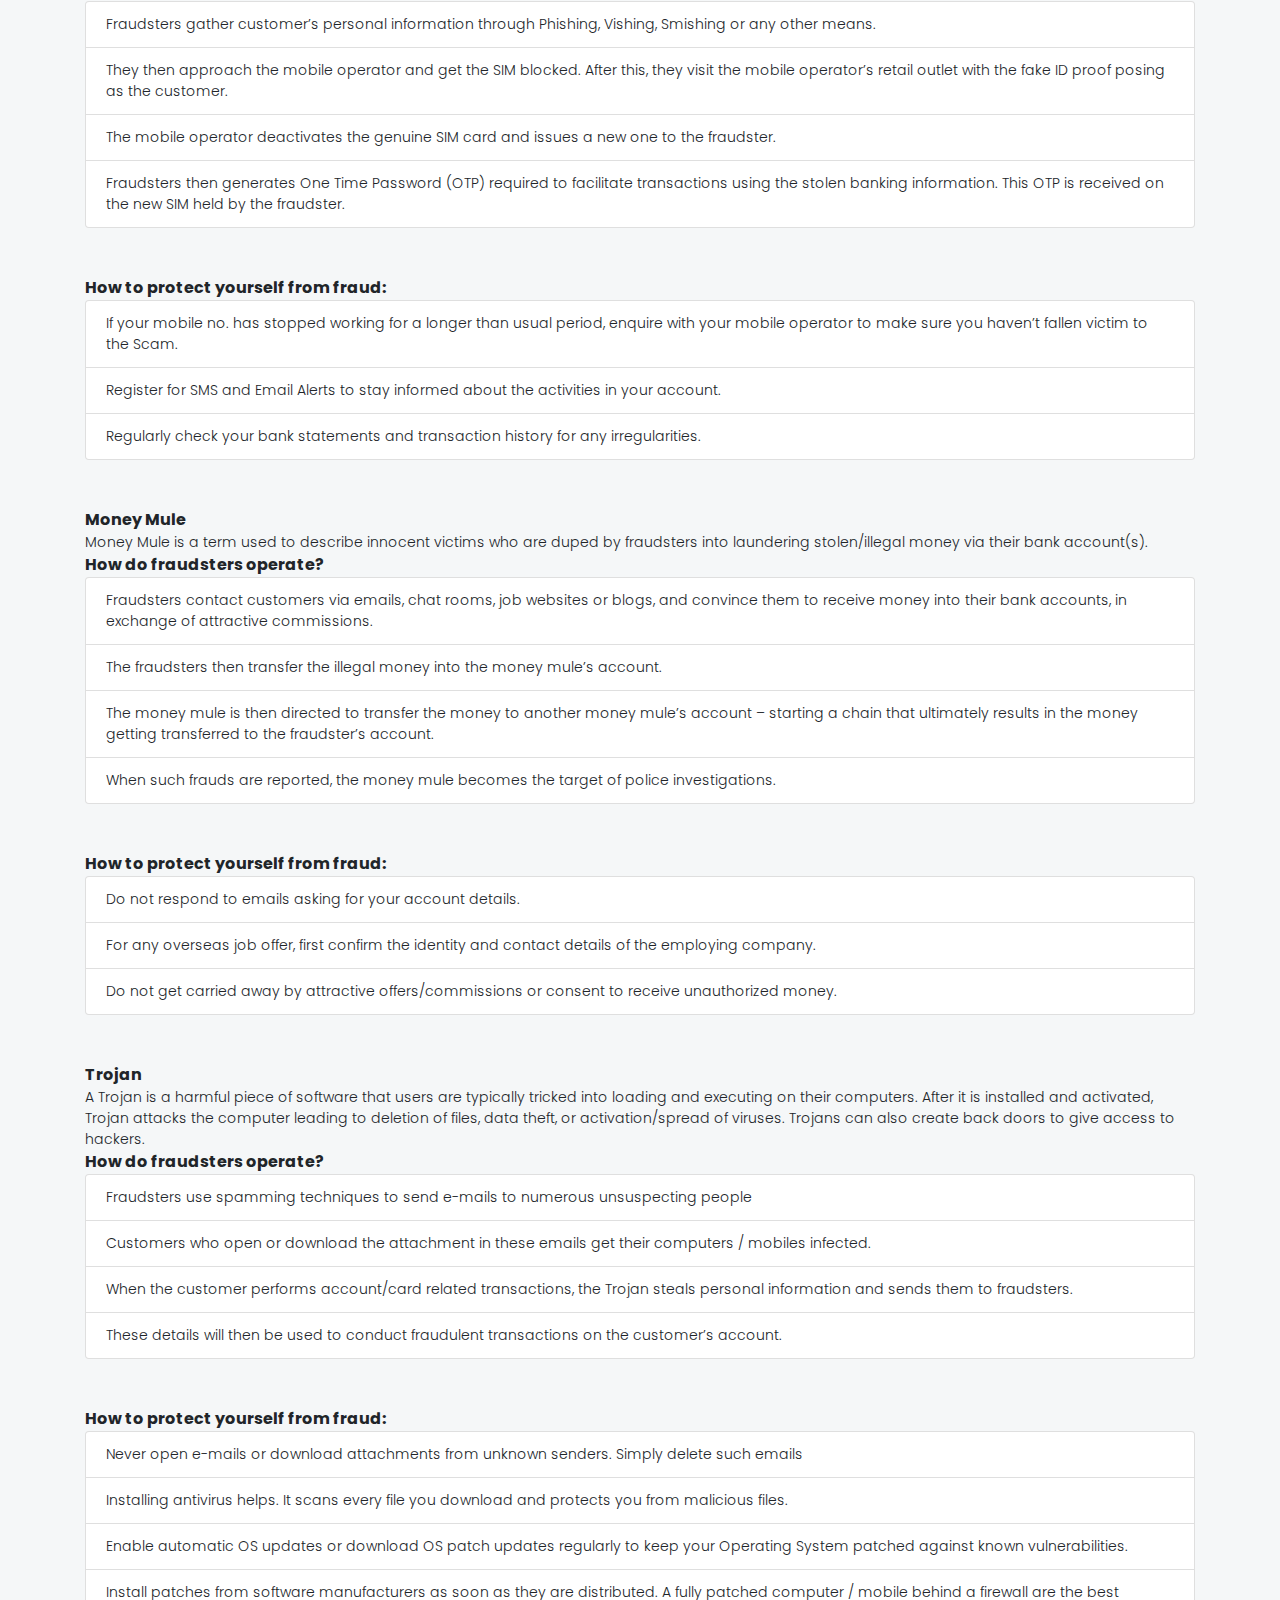
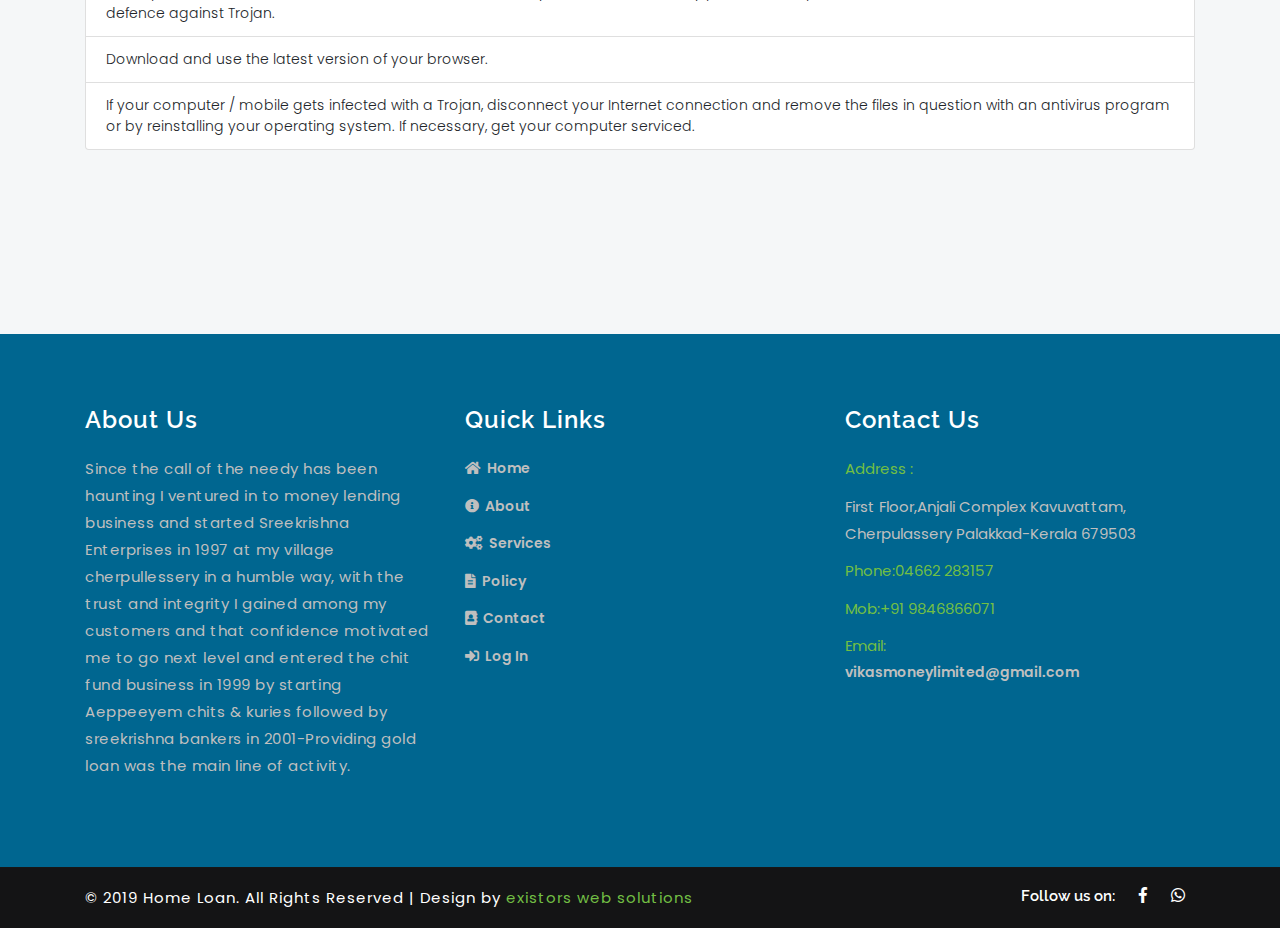
<file: Policy.html>
<!DOCTYPE html>

<html>

<!-- Mirrored from vikasmoney.com/Policy by HTTrack Website Copier/3.x [XR&CO'2014], Mon, 27 Jan 2020 09:50:21 GMT -->
<!-- Added by HTTrack --><meta http-equiv="content-type" content="text/html;charset=utf-8" /><!-- /Added by HTTrack -->
<head><title>
	Vikas Money Limited - Your Ultimate Monetary Friend
</title><meta name="viewport" content="width=device-width, initial-scale=1" /><meta charset="utf-8" /><meta name="keywords" content="vikas,vikas money,vikas money limited,vikas money ltd.,loan,gold loan,vehicle loan,sme loan,personal loan,insurance,auto loan,house loan,housing loan,air ticket,money transfer" /><meta name="description" content="VIKAS MONEY LIMITED a public limited Non Banking Financial Company (NBFC) that incorporated in the year 1987. The management team was reconstituted operations restructured and Registered office at Cherpulassery in Palakkad district, Kerala. The professional management team under the leadership of our Managing Director Mr.A.PRADEEP MENON, who is having vast and varied experience in Non Banking services domain has scaled up operations to new heights. Ours is an ISO 9001-2008 certified company. In 2018 we have obtained CRISIL rating B+ too." /><link rel="apple-touch-icon" sizes="57x57" href="icons/apple-icon-57x57.png" /><link rel="apple-touch-icon" sizes="60x60" href="icons/apple-icon-60x60.png" /><link rel="apple-touch-icon" sizes="72x72" href="icons/apple-icon-72x72.png" /><link rel="apple-touch-icon" sizes="76x76" href="icons/apple-icon-76x76.png" /><link rel="apple-touch-icon" sizes="114x114" href="icons/apple-icon-114x114.png" /><link rel="apple-touch-icon" sizes="120x120" href="icons/apple-icon-120x120.png" /><link rel="apple-touch-icon" sizes="144x144" href="icons/apple-icon-144x144.png" /><link rel="apple-touch-icon" sizes="152x152" href="icons/apple-icon-152x152.png" /><link rel="apple-touch-icon" sizes="180x180" href="icons/apple-icon-180x180.png" /><link rel="icon" type="image/png" sizes="192x192" href="icons/android-icon-192x192.png" /><link rel="icon" type="image/png" sizes="32x32" href="icons/favicon-32x32.png" /><link rel="icon" type="image/png" sizes="96x96" href="icons/favicon-96x96.png" /><link rel="icon" type="image/png" sizes="16x16" href="icons/favicon-16x16.png" /><link rel="manifest" href="icons/manifest.json" /><meta name="msapplication-TileColor" content="#ffffff" /><meta name="msapplication-TileImage" content="icons/ms-icon-144x144.png" /><meta name="theme-color" content="#ffffff" />
    <script>
        addEventListener("load", function () {
            setTimeout(hideURLbar, 0);
        }, false);

        function hideURLbar() {
            window.scrollTo(0, 1);
        }
    </script>

    <!-- Bootstrap Core CSS -->
    <link href="css/bootstrap.css" rel="stylesheet" type="text/css" /><link href="css/style5a54.css?v=89" rel="stylesheet" type="text/css" />
    <!-- pop up box -->
    <link href="css/popuo-box.css" rel="stylesheet" type="text/css" media="all" />
    <!-- font-awesome icons -->
    <link href="css/fontawesome-all.min.css" rel="stylesheet" />
    <!-- //Custom Theme files -->
    <!-- online fonts -->
    <!-- titles -->
    <link href="http://fonts.googleapis.com/css?family=Raleway:300,400,500,600,700,800,900" rel="stylesheet" />
    <!-- body -->
    <link href="http://fonts.googleapis.com/css?family=Poppins:400,500,600,700,800" rel="stylesheet" />
</head>
<body>
    <!-- header -->
    <header>
        <div class="top">
            <div class="container">
                <div class="t-op row">
                    <div class="col-sm-6 top-middle">
                        <ul>
                            <li><a href="https://www.facebook.com/VIKASCHERPULASSERY/" target="_blank"><i class="fab fa-facebook-f"></i></a></li>
                            <li><a href="https://api.whatsapp.com/send?phone=919388312100" target="_blank"><i class="fab fa-whatsapp"></i></a></li>

                        </ul>
                    </div>
                    <div class="col-sm-6 top-left">
                        <ul>
                            <li><i class="fas fa-phone"></i>+91 9388312100</li>
                        </ul>
                    </div>
                </div>
            </div>
        </div>
        <div class="container">
            <nav class="navbar navbar-expand-lg navbar-light">
                <h1>
                    <a class="navbar-brand text-capitalize" href="Default.html">
                        <img style="width: 160px;" src="images/Vikas%20Money%20Logo.svg" />
                    </a>
                </h1>
                <button class="navbar-toggler" type="button" data-toggle="collapse" data-target="#navbarSupportedContent" aria-controls="navbarSupportedContent"
                    aria-expanded="false" aria-label="Toggle navigation">
                    <span class="navbar-toggler-icon"></span>
                </button>

                <div class="collapse navbar-collapse" id="navbarSupportedContent">
                    <ul class="navbar-nav text-center  ml-lg-auto">
                        <li class="nav-item   mr-3">
                            <a class="nav-link" href="Default.html">Home
								<span class="sr-only">(current)</span>
                            </a>
                        </li>
                        <li class="nav-item  mr-3">
                            <a class="nav-link" href="About.html">About</a>
                        </li>
                        <li class="nav-item  mr-3">
                            <a class="nav-link" href="Services.html">Services</a>
                        </li>
                        <li class="nav-item  mr-3">
                            <a class="nav-link" href="Policy.html">Policy</a>
                        </li>
                        <li class="nav-item  mr-3">
                            <a class="nav-link" href="Contact.html">Contact</a>
                        </li>
                        <li class="nav-item">
                            <a class="nav-link" target="_blank" href="https://dexpertsystems.com/requestVista?query=VWwhDVy6ft25bL4LVCRGkkeIVVaFAGhLuGSjyfVpfig=">Log In</a>
                        </li>
                    </ul>
                </div>
            </nav>
        </div>
    </header>
    <!-- //header -->

    
    <section class="banner-1">
    </section>
    <section class="welcome py-5">
        <div class="container py-md-4 mt-md-3">
            <h2 class="heading-agileinfo">Privacy Policy <span>Vikas Money Limited</span></h2>
            <span class="w3-line black"></span>
            <div class="grid_3 grid_5 agile">
                <h3>What we collect</h3>
                <div class="well mb-md-3">
                    At Vikas Money Limited, we may collect the following information:
                </div>
                <h6 class="mb-md-3">Salient Features</h6>
                <div class="well">
                    <ul class="list-group w3-agile">
                        <li class="list-group-item">Name and job title</li>
                        <li class="list-group-item">Including contact information email address</li>
                        <li class="list-group-item">Demographic information such as postcode, preferences and interests</li>
                        <li class="list-group-item">Other information relevant to customer surveys and/or offers</li>
                    </ul>
                </div>
                <h6 class="mb-md-3">What we do with the information we gather</h6>
                <div class="well">
                    We require this information to understand your needs and provide you with a better service, and in particular for the following reasons:
                    <ul class="list-group">
                        <li class="list-group-item">Internal record keeping.
                        </li>
                        <li class="list-group-item">demographic information such as postcode, preferences and interests.
                        </li>
                        <li class="list-group-item">We may periodically send promotional emails about new products, special offers or other information which we think you may find interesting using the email address which you have provided.
                        </li>
                        <li class="list-group-item">From time to time, we may also use your information to contact you for market research purposes. We may contact you by email, phone, fax or mail. We may use the information to customise the website according to your interests.
                        </li>
                    </ul>
                </div>
                <h6 class="mb-md-3">Security</h6>
                <div class="well">
                    We are committed to ensuring that your information is secure. In order to prevent unauthorised access or disclosure, we have put in place suitable physical, electronic and managerial procedures to safeguard and secure the information we collect online.
                </div>
                <h6 class="mb-md-3 mt-md-3">How to use cookies</h6>
                <div class="well">
                    A cookie is a small file which asks permission to be placed on your computer’s hard drive. Once you agree, the file is added and the cookie helps analyse web traffic or lets you know when you visit a particular site. Cookies allow web applications to respond to you as an individual. The web application can tailor its operations to your needs, likes and dislikes by gathering and remembering information about your preferences.
                </div>
                <div class="well">
                    We use traffic log cookies to identify which pages are being used. This helps us analyse data about web page traffic and improve our website in order to tailor it to customer needs. We only use this information for statistical analysis purposes and then the data is removed from the system.
                </div>
                <div class="well">
                    Overall, cookies help us provide you with a better website, by enabling us to monitor which pages you find useful and which you do not. A cookie in no way gives us access to your computer or any information about you, other than the data you choose to share with us.
                </div>
                <div class="well">
                    You can choose to accept or decline cookies. Most web browsers automatically accept cookies, but you can usually modify your browser setting to decline cookies if you prefer. This may prevent you from taking full advantage of the website.
                </div>
                <h6 class="mb-md-3 mt-md-3">Links to other websites</h6>
                <div class="well">
                    Our website may contain links to other websites of interest. However, once you have used these links to leave our site, you should note that we do not have any control over that other website. Therefore, we cannot be responsible for the protection and privacy of any information which you provide whilst visiting such sites and such sites are not governed by this privacy statement. You should exercise caution and look at the privacy statement applicable to the website in question.
                </div>



                <h6 class="mb-md-3 mt-md-3">Controlling your personal information</h6>
                <div class="well">
                    You may choose to restrict the collection or use of your personal information in the following ways:
                </div>
                <div class="well">
                    <ul class="list-group">
                        <li class="list-group-item">Whenever you are asked to fill in a form on the website, look for the box that you can click to indicate that you do not want the information to be used by anybody for direct marketing purposes.
                        </li>
                        <li class="list-group-item">If you have previously agreed to us using your personal information for direct marketing purposes, you may change your mind at any time by writing to or emailing us.
                        </li>
                    </ul>
                </div>
                <div class="well">
                    We will not sell, distribute or lease your personal information to third parties unless we have your permission or are required by law to do so. We may use your personal information to send you promotional information about third parties which we think you may find interesting if you tell us that you wish this to happen.
                </div>
                <div class="well">
                    If you believe that any information we are holding on you is incorrect or incomplete, please write to us or email us as soon as possible. We will correct any information found to be incorrect.
                </div>
                <h6 class="mb-md-3 mt-md-3">Security Tips</h6>
                <b>Mobile Security – Do’s and Dont’s</b>
                <div class="well">
                    <ul class="list-group">
                        <li class="list-group-item">Password protect the mobile phone and never give your mobile phone to anyone.
                        </li>
                        <li class="list-group-item">Choose a strong password to keep your account and data safe.
                        </li>
                        <li class="list-group-item">Change your mobile PIN regularly at least once in every 60 days.
                        </li>
                        <li class="list-group-item">Report a lost or stolen phone immediately to the MAFIL, your mobile service providers (For eg: Airtel / Vodafone / Idea /BSNL etc.) and law enforcement authorities.
                        </li>
                        <li class="list-group-item">Use anti-virus, anti-spyware and personal firewalls and keep them updating regularly.
                        </li>
                        <li class="list-group-item">Use licensed software. Software purchased from untrustworthy sources could have virus or trojans that could corrupt your files and reveal your confidential data.
                        </li>
                        <li class="list-group-item">Don’t store sensitive information such as credit card details, mobile banking password and user ID on your phone
                        </li>
                        <li class="list-group-item">Be cautious while open/download emails or attachments from known or unknown sources
                        </li>
                        <li class="list-group-item">Be cautious while using Bluetooth/WiFi in public places as someone may access your confidential data/information
                        </li>
                        <li class="list-group-item">Don’t click on links embedded in emails/social networking sites claiming to be from the bank or representing the bank
                        </li>
                        <li class="list-group-item">Be careful about the websites you are browsing, if it does not look authentic, do not download anything from it
                        </li>
                        <li class="list-group-item">Update your mobile with latest security patches for your operating system, browser and email client.
                        </li>
                    </ul>
                </div>
                <b>Password Security tips</b>
                <div class="well">
                    <ul class="list-group">
                        <li class="list-group-item">When you receive your OTP, change it immediately.
                        </li>
                        <li class="list-group-item">Never use the following for your password:</li>
                        <li class="list-group-item">Your kids’ or loved ones’ date of birth or anniversary</li>
                        <li class="list-group-item">Consecutive numbers like 123456 or 987654</li>
                        <li class="list-group-item">Same numbers like 111111 or 444444 or 000000</li>
                        <li class="list-group-item">First or last digits of your card number / mobile number</li>
                        <li class="list-group-item">Same password as of your mobile pin or password</li>
                        <li class="list-group-item">Never share your password with anyone not even with MAFIL employees.</li>
                        <li class="list-group-item">Avoid using the same password for several different accounts. Once hackers have guessed one password, they’ll often try to see if it works on other accounts.</li>
                        <li class="list-group-item">Memorize your password. Don’t write down your password anywhere.</li>
                        <li class="list-group-item">Change your password at regular intervals at least once in 60 days.</li>
                        <li class="list-group-item">If you suspect that someone knows your PIN/Password, change it immediately.</li>
                        <li class="list-group-item">Don’t send your password to anyone via email or text message.</li>
                        <li class="list-group-item">Don’t say your password aloud in public where other people can hear you.</li>
                        <li class="list-group-item">Don’t have your browser/mobile remember your account password.
                        </li>
                    </ul>
                </div>
                <b>Secure Online Banking</b>
                <div class="well">
                    <ul class="list-group">
                        <li class="list-group-item">Review your account statements frequently to check for any unauthorized transactions</li>
                        <li class="list-group-item">Don’t transfer funds without due validation of the recipient, as funds once transferred cannot be reversed</li>
                        <li class="list-group-item">Immediately inform the MAFIL in case of changes in your mobile number to ensure that SMS notifications and OTP are not sent to someone else.</li>
                        <li class="list-group-item">Never reveal or write down OTP/password, never retain any email or paper communication from the MAFIL with regard to the OTP/password</li>
                        <li class="list-group-item">Avoid accessing internet banking from shared computer networks such as cyber cafes or public Wifi network like hotel/airport etc.</li>
                        <li class="list-group-item">Disable “Auto Complete” and “Remember Password” feature on your browser.</li>
                        <li class="list-group-item">Always logout when you exit application. Do not directly close the application.</li>
                        <li class="list-group-item">Read privacy policy of the website before entering personal information such as name and email ID. Be aware of how your information would be used by the website owner.
                        </li>
                    </ul>
                </div>
                <b>Secure Online Shopping tips</b>
                <div class="well">
                    <ul class="list-group">
                        <li class="list-group-item">Always shop or make payments through trusted/reputed websites.</li>
                        <li class="list-group-item">Do not click on links in emails. Always type the URL in the address bar of the browser.</li>
                        <li class="list-group-item">Before entering your private details, always check the URL of the site for HTTPS.</li>
                        <li class="list-group-item">If you are a frequent online shopper, signup for Verify by Visa and Master Card secure code program.</li>
                        <li class="list-group-item">Check for PAD LOCK symbol / HTTPS on the webpage before starting to transact.</li>
                        <li class="list-group-item">Do not enter your confidential account information on any pop-up windows.</li>
                        <li class="list-group-item">Use One Time Password (OTP) received on the mobile phone instead of static Visa and Master Card secure code password as OTP are more secure.</li>
                        <li class="list-group-item">Never share OTP with any one, OTP is a temporary password which need to be kept secret same as password.</li>
                    </ul>
                </div>
                <h6 class="mb-md-3 mt-md-3">Fraud Scenarios
                </h6>
                <b>Forged Phone Calls</b>
                <div class="well">
                    Forged phone call is one such attempt where fraudsters possess as your relative / friend and ask you transfer the funds on immediate basis in their bank account/wallet.
                </div>
                <b>How do fraudsters operate?</b>
                <div class="well">
                    <ul class="list-group">
                        <li class="list-group-item">Fraudster collects information about you from social networking sites like Facebook, Linkedin, twitter etc.</li>
                        <li class="list-group-item">Fraudster calls customer and poses as a relative or friend and talk to you about few scenarios which recently happened with you so that they can trick you in thinking that you actually know them.</li>
                        <li class="list-group-item">Once they get confidence that you are in trap, they ask you to transfer some money (usually small amount ranging between INR 500 to 5000) in their bank account or wallet account citing medical reasons.</li>
                        <li class="list-group-item">Once customer transfer the amount fraudster further transfer that money to their some other account so that transaction cannot be reversed.</li>
                    </ul>
                </div>
                <b>How to protect yourself from fraud:</b>
                <div class="well">
                    <ul class="list-group">
                        <li class="list-group-item">Never share personal details on social networking sites.</li>
                        <li class="list-group-item">Never transfer the funds without confirming the identity of the recipient as the money once transferred cannot be reversed.</li>
                        <li class="list-group-item">Report all such incidents immediately on MAFIL customer care number +91-9388312100 [Call- 8.00 AM to 8.00 PM]
                        </li>
                    </ul>
                </div>
                <b>Phishing</b>
                <div class="well">
                    Phishing is a type of fraud that involves stealing personal information such as Customer ID, OTP/Password, etc. through emails that appear to be from a legitimate source.
                </div>
                <b>How do fraudsters operate?</b>
                <div class="well">
                    <ul class="list-group">
                        <li class="list-group-item">Fraudsters send fake emails to customers which appears legitimate, asking them to urgently verify or update their account information by clicking on a link in the email.</li>
                        <li class="list-group-item">Clicking on the link directs the customer to a fake website that looks like the official website – with a web form to fill in his/her personal information.</li>
                        <li class="list-group-item">Information so acquired is then used to conduct fraudulent transactions on the customer’s account.</li>
                    </ul>
                </div>
                <b>How to protect yourself from fraud:</b>
                <div class="well">
                    <ul class="list-group">
                        <li class="list-group-item">Always check the web address carefully.</li>
                        <li class="list-group-item">For logging in, always type the website address in your web browser address bar.</li>
                        <li class="list-group-item">Install the anti-virus, antispyware, firewall and security patches on your computer and mobile phones and keep updating them regularly.</li>
                        <li class="list-group-item">DO NOT click on any suspicious link in your email.</li>
                        <li class="list-group-item">DO NOT provide any confidential information via email, even if the request seems to be from authorities like Income Tax Department, Visa or MasterCard etc.</li>
                        <li class="list-group-item">DO NOT open unexpected email attachments or instant message download links</li>
                        <li class="list-group-item">DO NOT access NetBanking or make payments using your Credit/Debit Card from computers in public places like cyber cafés or even from unprotected mobile phones.</li>

                    </ul>
                </div>
                <b>How to identify fake Phishing website / Mails?</b>
                <div class="well">
                    <ul class="list-group">
                        <li class="list-group-item">Always check for the salutations in the mail, phishing mails are normally targeted to large audience so they put generic salutation like below, genuine mail always comes with your name.</li>
                        <li class="list-group-item">
                            <ul>
                                <li>Dear Sir / Madam</li>
                                <li>Dear Customer</li>
                            </ul>
                        </li>
                        <li class="list-group-item">Check the domain or email ID from where mail has come, generally fraudster try to build look alike email ID with some spelling changes.</li>
                        <li class="list-group-item">Such mails comes with some kind of urgency and they threat you for some consequence if you ignore the mail.</li>
                        <li class="list-group-item">When you click on URL it will redirect you to some website which will look alike the bank site but if you check the URL address then it would be different from bank site address.</li>
                        <li class="list-group-item">Most fake web addresses start with ‘http://’. Legitimate site will always start with HTTPS, the ‘s’ at the end of ‘https://’ stands for ‘secure’ – meaning the page is secured with an encryption.</li>
                        <li class="list-group-item">Check the Padlock symbol. This depicts the existence of a security certificate, also called the digital certificate for that website.</li>
                        <li class="list-group-item">Establish the authenticity of the website by verifying its digital certificate. To do so, go to File > Properties > Certificates or double click on the Padlock symbol at the upper right or bottom corner of your browser window.
                        </li>
                    </ul>
                </div>
                <b>Vishing</b>
                <div class="well">
                    Vishing is one such attempt where fraudsters try to seek your personal information like Customer ID, Net Banking password, ATM PIN, OTP, Card expiry date, CVV etc. through a phone call
                </div>
                <b>How do fraudsters operate?</b>
                <div class="well">
                    <ul class="list-group">
                        <li class="list-group-item">The fraudster poses as an employee from the bank or a Government / Financial institution and ask customers for their personal information.</li>
                        <li class="list-group-item">They cite varied reasons as to why they need this information. For e.g. reactivation of account, encashing of reward points, sending a new card etc.</li>
                        <li class="list-group-item">These details thus obtained are then used to conduct fraudulent activities/ transactions on the customer’s account without their knowledge.
                        </li>
                    </ul>
                </div>
                <b>How to protect yourself from fraud:</b>
                <div class="well">
                    <ul class="list-group">
                        <li class="list-group-item">Never share any personal information like Customer ID, ATM PIN, OTP etc. over the phone, SMS or email.</li>
                        <li class="list-group-item">If in doubt, call on MAFIL customer care.
                        </li>
                    </ul>
                </div>
                <b>Smishing</b>
                <div class="well">
                    Smishing is a type of fraud that uses mobile phone text messages (SMS) to lure victims into calling back on a fraudulent phone number, visiting fraudulent websites or downloading malicious content via phone or web.
                </div>
                <b>How do fraudsters operate?</b>
                <div class="well">
                    <ul class="list-group">
                        <li class="list-group-item">Fraudsters send SMS intimating customer’s of prize money, lottery, job offers etc. and requesting them to share their Card or Account credentials.</li>
                        <li class="list-group-item">Unaware, the customer’s follow instructions to visit a website, call a phone number or download malicious content.</li>
                        <li class="list-group-item">Details thus shared with the person who initiated the SMS are then used to conduct fraudulent transactions on customer’s account, causing them financial loss.
                        </li>
                    </ul>
                </div>
                <b>How to protect yourself from fraud:</b>
                <div class="well">
                    <ul class="list-group">
                        <li class="list-group-item">Never share your personal information or financial information via SMS, call or email.</li>
                        <li class="list-group-item">Do not follow the instructions as mentioned in SMS sent from untrusted source, delete such SMS instantly.</li>
                        <li class="list-group-item">If you receive any urgent communication asking for personal information, call MAFIL customer care, to check if it was a legitimate communication.
                        </li>
                    </ul>
                </div>
                <b>Identity Theft</b>
                <div class="well">
                    Identity Theft occurs when someone wrongfully uses your personal information to obtain credit, loans and other services in your name.
                </div>
                <b>How do fraudsters operate?</b>
                <div class="well">
                    <ul class="list-group">
                        <li class="list-group-item">They try to gather customer’s details through Phishing, Vishing, Smishing or any other means.</li>
                        <li class="list-group-item">They call customers and try to collect details by posing as a Bank Staff.</li>
                        <li class="list-group-item">They might visit customers posing as bank staff and collect personal information like Name, Father’s Name, Address, Permanent Address, Date of Birth, Aadhaar number, PAN Number etc.
                        </li>
                    </ul>
                </div>
                <b>How to protect yourself from fraud:</b>
                <div class="well">
                    <ul class="list-group">
                        <li class="list-group-item">Destroy any piece of paper holding details of your identity.</li>
                        <li class="list-group-item">Never share your personal information with a stranger or any third party, posing as bank representative.</li>
                        <li class="list-group-item">Update your bank records whenever you change your contact numbers, address or email ID.
                        </li>
                    </ul>
                </div>
                <b>SIM Swap</b>
                <div class="well">
                    Under SIM Swap, fraudsters manage to get a new SIM card issued against your registered mobile number through the mobile service provider. With the help of this new SIM card, they get One Time Password (OTP) and alerts, required for making financial transactions through your bank account.
                </div>
                <b>How do fraudsters operate?</b>
                <div class="well">
                    <ul class="list-group">
                        <li class="list-group-item">Fraudsters gather customer’s personal information through Phishing, Vishing, Smishing or any other means.</li>
                        <li class="list-group-item">They then approach the mobile operator and get the SIM blocked. After this, they visit the mobile operator’s retail outlet with the fake ID proof posing as the customer.</li>
                        <li class="list-group-item">The mobile operator deactivates the genuine SIM card and issues a new one to the fraudster.</li>
                        <li class="list-group-item">Fraudsters then generates One Time Password (OTP) required to facilitate transactions using the stolen banking information. This OTP is received on the new SIM held by the fraudster.
                        </li>
                    </ul>
                </div>
                <b>How to protect yourself from fraud:</b>
                <div class="well">
                    <ul class="list-group">
                        <li class="list-group-item">If your mobile no. has stopped working for a longer than usual period, enquire with your mobile operator to make sure you haven’t fallen victim to the Scam.</li>
                        <li class="list-group-item">Register for SMS and Email Alerts to stay informed about the activities in your account.</li>
                        <li class="list-group-item">Regularly check your bank statements and transaction history for any irregularities.
                        </li>
                    </ul>
                </div>
                <b>Money Mule</b>
                <div class="well">
                    Money Mule is a term used to describe innocent victims who are duped by fraudsters into laundering stolen/illegal money via their bank account(s).
                </div>
                <b>How do fraudsters operate?</b>
                <div class="well">
                    <ul class="list-group">
                        <li class="list-group-item">Fraudsters contact customers via emails, chat rooms, job websites or blogs, and convince them to receive money into their bank accounts, in exchange of attractive commissions.</li>
                        <li class="list-group-item">The fraudsters then transfer the illegal money into the money mule’s account.</li>
                        <li class="list-group-item">The money mule is then directed to transfer the money to another money mule’s account – starting a chain that ultimately results in the money getting transferred to the fraudster’s account.</li>
                        <li class="list-group-item">When such frauds are reported, the money mule becomes the target of police investigations.
                        </li>
                    </ul>
                </div>
                <b>How to protect yourself from fraud:</b>
                <div class="well">
                    <ul class="list-group">
                        <li class="list-group-item">Do not respond to emails asking for your account details.</li>
                        <li class="list-group-item">For any overseas job offer, first confirm the identity and contact details of the employing company.</li>
                        <li class="list-group-item">Do not get carried away by attractive offers/commissions or consent to receive unauthorized money.</li>
                    </ul>
                </div>
                <b>Trojan</b>
                <div class="well">
                    A Trojan is a harmful piece of software that users are typically tricked into loading and executing on their computers. After it is installed and activated, Trojan attacks the computer leading to deletion of files, data theft, or activation/spread of viruses. Trojans can also create back doors to give access to hackers.
                </div>
                <b>How do fraudsters operate?</b>
                <div class="well">
                    <ul class="list-group">
                        <li class="list-group-item">Fraudsters use spamming techniques to send e-mails to numerous unsuspecting people</li>
                        <li class="list-group-item">Customers who open or download the attachment in these emails get their computers / mobiles infected.</li>
                        <li class="list-group-item">When the customer performs account/card related transactions, the Trojan steals personal information and sends them to fraudsters.</li>
                        <li class="list-group-item">These details will then be used to conduct fraudulent transactions on the customer’s account.</li>
                    </ul>
                </div>
                <b>How to protect yourself from fraud:</b>
                <div class="well">
                    <ul class="list-group">
                        <li class="list-group-item">Never open e-mails or download attachments from unknown senders. Simply delete such emails</li>
                        <li class="list-group-item">Installing antivirus helps. It scans every file you download and protects you from malicious files.</li>
                        <li class="list-group-item">Enable automatic OS updates or download OS patch updates regularly to keep your Operating System patched against known vulnerabilities.</li>
                        <li class="list-group-item">Install patches from software manufacturers as soon as they are distributed. A fully patched computer / mobile behind a firewall are the best defence against Trojan.</li>
                        <li class="list-group-item">Download and use the latest version of your browser.</li>
                        <li class="list-group-item">If your computer / mobile gets infected with a Trojan, disconnect your Internet connection and remove the files in question with an antivirus program or by reinstalling your operating system. If necessary, get your computer serviced.</li>
                    </ul>
                </div>
            </div>
        </div>
    </section>


    <!--footer-->
    <footer>
        <div class="container py-md-4">
            <div class="row footer-top-w3layouts-agile py-5">
                <div class="col-lg-4 col-md-4 col-sm-4 footer-grid">
                    <div class="footer-title">
                        <a href="About.html">
                            <h3>About Us</h3>
                        </a>

                    </div>
                    <div class="footer-text">
                        <p>
                            Since the call of the needy has been haunting I ventured in to money lending business and started Sreekrishna Enterprises in 1997 at my village cherpullessery in a humble way, with the trust and integrity I gained among my customers and that confidence motivated me to go next level and entered the chit fund business in 1999 by starting Aeppeeyem chits & kuries followed by sreekrishna bankers in 2001-Providing gold loan was the main line of activity.
                        </p>

                    </div>
                </div>



                <div class="col-lg-4 col-md-4 col-sm-4 footer-grid">
                    <div class="footer-title">

                        <h3>Quick Links</h3>

                    </div>
                    <div class="footer-office-hour">

                        <ul>
                            <li><a href="Default.html"><i class="fa fa-home"></i>&nbsp;&nbsp;Home</a></li>
                            <li><a href="About.html"><i class="fa fa-info-circle"></i>&nbsp;&nbsp;About</a></li>
                            <li><a href="Services.html"><i  class="fas fa-cogs"></i>&nbsp;&nbsp;Services</a></li>
                            <li><a href="Policy.html"><i class="fas fa-file-alt"></i>&nbsp;&nbsp;Policy</a></li>
                            <li><a href="Contact.html"><i class="fas fa-address-book"></i>&nbsp;&nbsp;Contact</a></li>
                            <li><a href="https://dexpertsystems.com/requestVista?query=VWwhDVy6ft25bL4LVCRGkkeIVVaFAGhLuGSjyfVpfig="><i class="fas fa-sign-in-alt"></i>&nbsp;&nbsp;Log In</a></li>
                            


                       

                        </ul>
                    </div>
                </div>

                <div class="col-lg-4 col-md-4 col-sm-4 footer-grid">
                    <div class="footer-title">
                        <a href="Contact.html">
                            <h3>Contact Us</h3>
                        </a>
                    </div>
                    <div class="footer-office-hour">
                        <ul>
                            <li class="hd">Address :</li>
                            <li>First Floor,Anjali Complex Kavuvattam,<br />
                                Cherpulassery Palakkad-Kerala 679503</li>

                        </ul>
                        <ul>
                            <li class="hd">Phone:04662 283157</li>
                            <li class="hd">Mob:+91 9846866071</li>
                            <li class="hd">Email:<a href="mailto:vikasmoneylimited@gmail.com">vikasmoneylimited@gmail.com</a></li>



                        </ul>
                    </div>
                </div>

            </div>
        </div>
    </footer>
    <!---->
    <div class="copyright py-3">
        <div class="container">
            <div class="copyrighttop">
                <ul>
                    <li>
                        <h4>Follow us on:</h4>
                    </li>
                    <li>
                        <a class="facebook" href="https://www.facebook.com/VIKASCHERPULASSERY/" target="_blank">
                            <i class="fab fa-facebook-f"></i>
                        </a>
                    </li>
                    <li>
                        <a class="facebook" href="https://api.whatsapp.com/send?phone=919388312100" target="_blank">
                            <i class="fab fa-whatsapp"></i>
                        </a>
                    </li>

                </ul>
            </div>
            <div class="copyrightbottom">
                <p>
                    © 2019 Home Loan. All Rights Reserved | Design by
					<a href="#">existors web solutions</a>
                </p>
            </div>
            <div class="clearfix"></div>
        </div>
    </div>
    <!-- js-->
    <script src="js/jquery-2.2.3.min.js"></script>
    <!-- js-->
    <!-- Banner Responsiveslides -->
    <script src="js/responsiveslides.min.js"></script>
    <script>
        // You can also use "$(window).load(function() {"
        $(function () {
            // Slideshow 4
            $("#slider3").responsiveSlides({
                auto: true,
                pager: true,
                nav: false,
                speed: 500,
                namespace: "callbacks",
                before: function () {
                    $('.events').append("<li>before event fired.</li>");
                },
                after: function () {
                    $('.events').append("<li>after event fired.</li>");
                }
            });

        });
    </script>
    <!-- // Banner Responsiveslides -->
    <!-- stats -->
    <script src="js/jquery.waypoints.min.js"></script>
    <script src="js/jquery.countup.js"></script>
    <script>
        $('.counter').countUp();
    </script>
    <!-- //stats -->
    <!--pop-up-box -->
    <script src="js/jquery.magnific-popup.js"></script>
    <script>
        $(document).ready(function () {
            $('.popup-with-zoom-anim').magnificPopup({
                type: 'inline',
                fixedContentPos: false,
                fixedBgPos: true,
                overflowY: 'auto',
                closeBtnInside: true,
                preloader: false,
                midClick: true,
                removalDelay: 300,
                mainClass: 'my-mfp-zoom-in'
            });
        });
    </script>
    <!-- //pop-up-box -->
    <!-- Bootstrap Core JavaScript -->
    <script src="js/bootstrap.js">
    </script>
    <!-- //Bootstrap Core JavaScript -->
</body>

<!-- Mirrored from vikasmoney.com/Policy by HTTrack Website Copier/3.x [XR&CO'2014], Mon, 27 Jan 2020 09:50:21 GMT -->
</html>
</file>
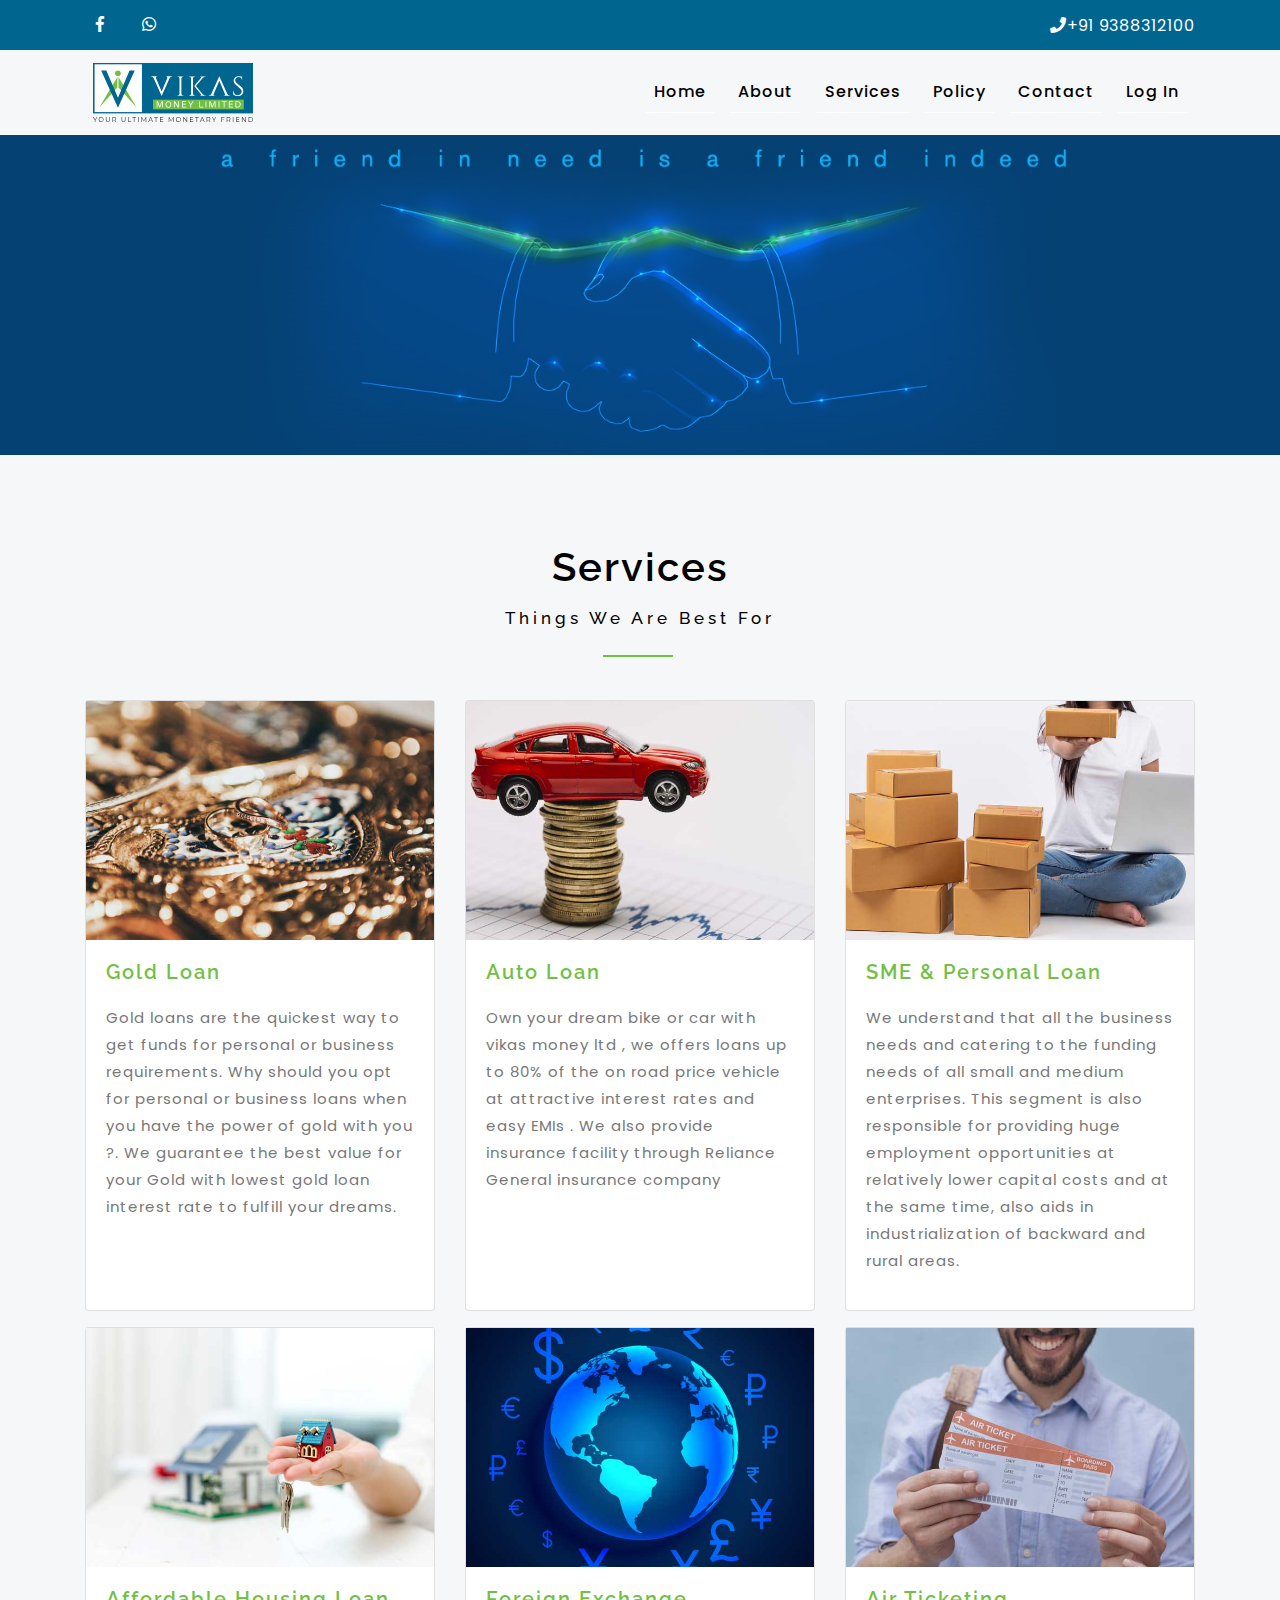
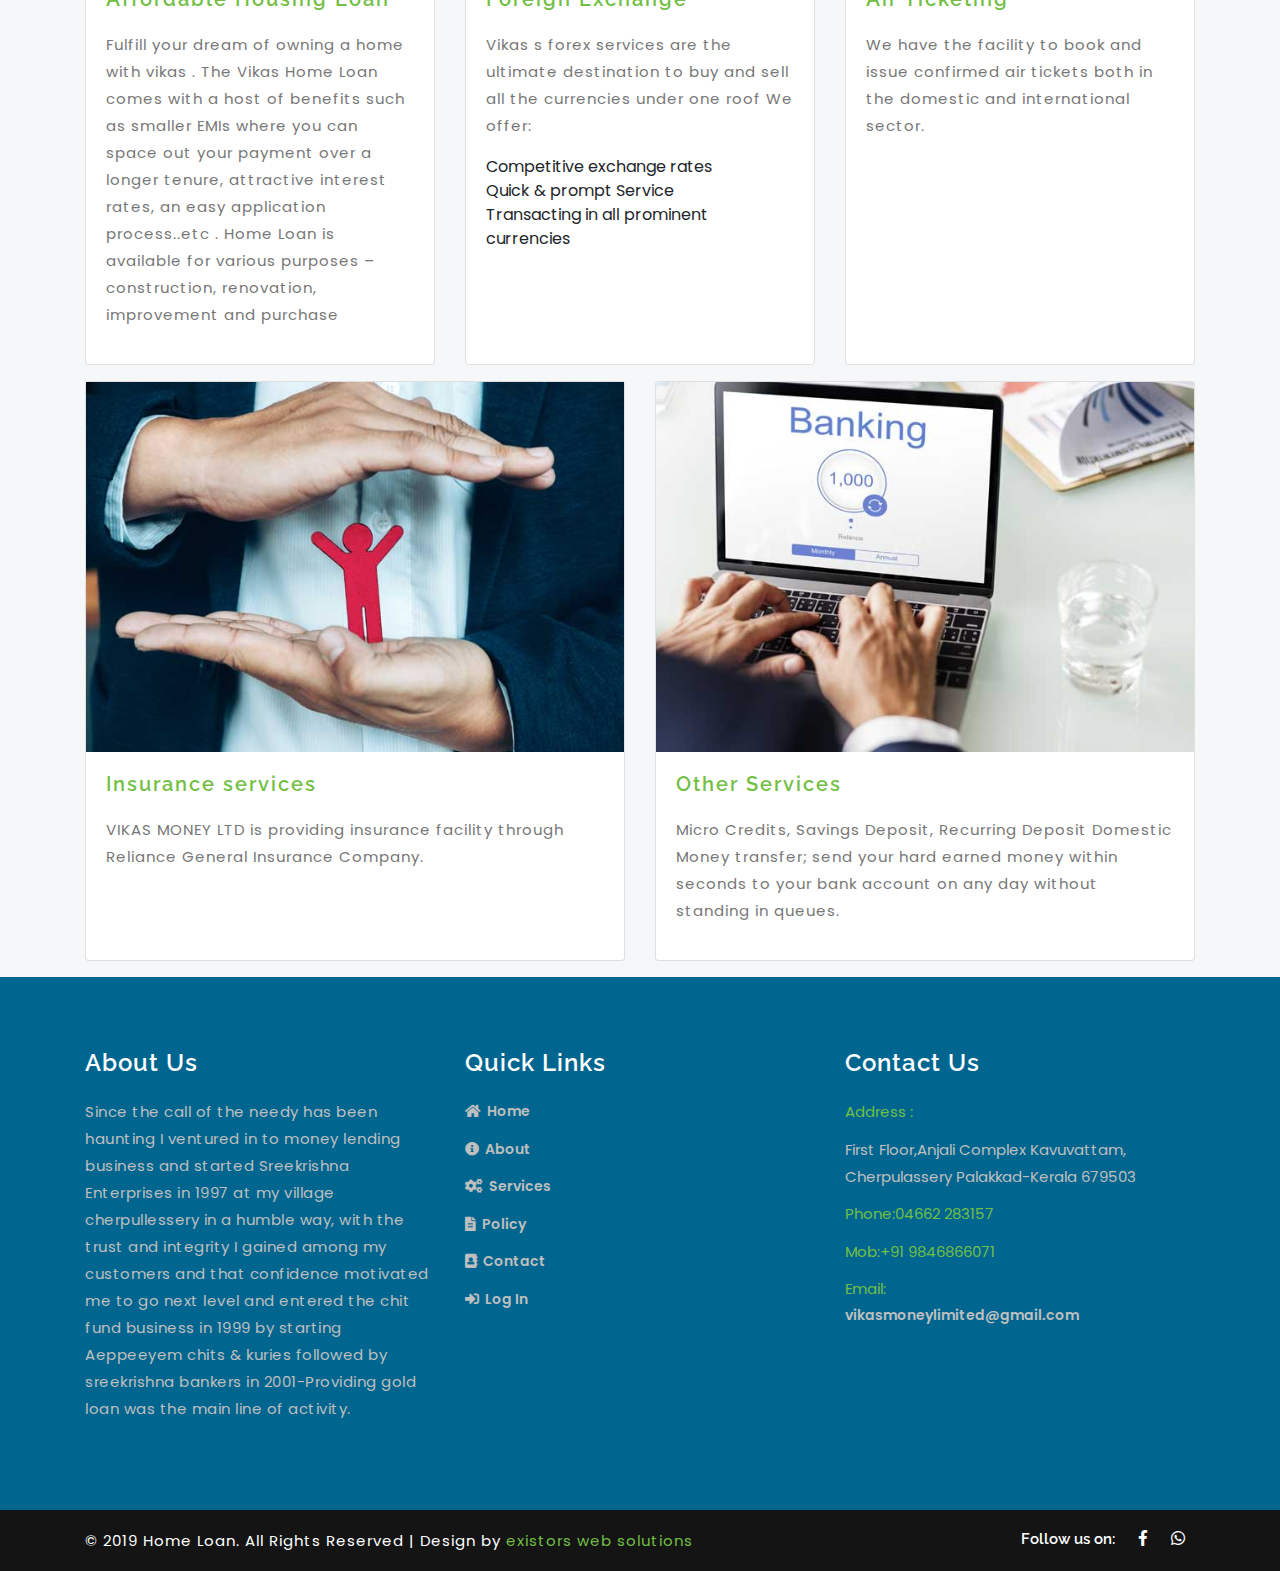
<file: Services.html>
<!DOCTYPE html>

<html>

<!-- Mirrored from vikasmoney.com/Services by HTTrack Website Copier/3.x [XR&CO'2014], Mon, 27 Jan 2020 09:50:21 GMT -->
<!-- Added by HTTrack --><meta http-equiv="content-type" content="text/html;charset=utf-8" /><!-- /Added by HTTrack -->
<head><title>
	Vikas Money Limited - Your Ultimate Monetary Friend
</title><meta name="viewport" content="width=device-width, initial-scale=1" /><meta charset="utf-8" /><meta name="keywords" content="vikas,vikas money,vikas money limited,vikas money ltd.,loan,gold loan,vehicle loan,sme loan,personal loan,insurance,auto loan,house loan,housing loan,air ticket,money transfer" /><meta name="description" content="VIKAS MONEY LIMITED a public limited Non Banking Financial Company (NBFC) that incorporated in the year 1987. The management team was reconstituted operations restructured and Registered office at Cherpulassery in Palakkad district, Kerala. The professional management team under the leadership of our Managing Director Mr.A.PRADEEP MENON, who is having vast and varied experience in Non Banking services domain has scaled up operations to new heights. Ours is an ISO 9001-2008 certified company. In 2018 we have obtained CRISIL rating B+ too." /><link rel="apple-touch-icon" sizes="57x57" href="icons/apple-icon-57x57.png" /><link rel="apple-touch-icon" sizes="60x60" href="icons/apple-icon-60x60.png" /><link rel="apple-touch-icon" sizes="72x72" href="icons/apple-icon-72x72.png" /><link rel="apple-touch-icon" sizes="76x76" href="icons/apple-icon-76x76.png" /><link rel="apple-touch-icon" sizes="114x114" href="icons/apple-icon-114x114.png" /><link rel="apple-touch-icon" sizes="120x120" href="icons/apple-icon-120x120.png" /><link rel="apple-touch-icon" sizes="144x144" href="icons/apple-icon-144x144.png" /><link rel="apple-touch-icon" sizes="152x152" href="icons/apple-icon-152x152.png" /><link rel="apple-touch-icon" sizes="180x180" href="icons/apple-icon-180x180.png" /><link rel="icon" type="image/png" sizes="192x192" href="icons/android-icon-192x192.png" /><link rel="icon" type="image/png" sizes="32x32" href="icons/favicon-32x32.png" /><link rel="icon" type="image/png" sizes="96x96" href="icons/favicon-96x96.png" /><link rel="icon" type="image/png" sizes="16x16" href="icons/favicon-16x16.png" /><link rel="manifest" href="icons/manifest.json" /><meta name="msapplication-TileColor" content="#ffffff" /><meta name="msapplication-TileImage" content="icons/ms-icon-144x144.png" /><meta name="theme-color" content="#ffffff" />
    <script>
        addEventListener("load", function () {
            setTimeout(hideURLbar, 0);
        }, false);

        function hideURLbar() {
            window.scrollTo(0, 1);
        }
    </script>

    <!-- Bootstrap Core CSS -->
    <link href="css/bootstrap.css" rel="stylesheet" type="text/css" /><link href="css/style5a54.css?v=89" rel="stylesheet" type="text/css" />
    <!-- pop up box -->
    <link href="css/popuo-box.css" rel="stylesheet" type="text/css" media="all" />
    <!-- font-awesome icons -->
    <link href="css/fontawesome-all.min.css" rel="stylesheet" />
    <!-- //Custom Theme files -->
    <!-- online fonts -->
    <!-- titles -->
    <link href="http://fonts.googleapis.com/css?family=Raleway:300,400,500,600,700,800,900" rel="stylesheet" />
    <!-- body -->
    <link href="http://fonts.googleapis.com/css?family=Poppins:400,500,600,700,800" rel="stylesheet" />
</head>
<body>
    <!-- header -->
    <header>
        <div class="top">
            <div class="container">
                <div class="t-op row">
                    <div class="col-sm-6 top-middle">
                        <ul>
                            <li><a href="https://www.facebook.com/VIKASCHERPULASSERY/" target="_blank"><i class="fab fa-facebook-f"></i></a></li>
                            <li><a href="https://api.whatsapp.com/send?phone=919388312100" target="_blank"><i class="fab fa-whatsapp"></i></a></li>

                        </ul>
                    </div>
                    <div class="col-sm-6 top-left">
                        <ul>
                            <li><i class="fas fa-phone"></i>+91 9388312100</li>
                        </ul>
                    </div>
                </div>
            </div>
        </div>
        <div class="container">
            <nav class="navbar navbar-expand-lg navbar-light">
                <h1>
                    <a class="navbar-brand text-capitalize" href="Default.html">
                        <img style="width: 160px;" src="images/Vikas%20Money%20Logo.svg" />
                    </a>
                </h1>
                <button class="navbar-toggler" type="button" data-toggle="collapse" data-target="#navbarSupportedContent" aria-controls="navbarSupportedContent"
                    aria-expanded="false" aria-label="Toggle navigation">
                    <span class="navbar-toggler-icon"></span>
                </button>

                <div class="collapse navbar-collapse" id="navbarSupportedContent">
                    <ul class="navbar-nav text-center  ml-lg-auto">
                        <li class="nav-item   mr-3">
                            <a class="nav-link" href="Default.html">Home
								<span class="sr-only">(current)</span>
                            </a>
                        </li>
                        <li class="nav-item  mr-3">
                            <a class="nav-link" href="About.html">About</a>
                        </li>
                        <li class="nav-item  mr-3">
                            <a class="nav-link" href="Services.html">Services</a>
                        </li>
                        <li class="nav-item  mr-3">
                            <a class="nav-link" href="Policy.html">Policy</a>
                        </li>
                        <li class="nav-item  mr-3">
                            <a class="nav-link" href="Contact.html">Contact</a>
                        </li>
                        <li class="nav-item">
                            <a class="nav-link" target="_blank" href="https://dexpertsystems.com/requestVista?query=VWwhDVy6ft25bL4LVCRGkkeIVVaFAGhLuGSjyfVpfig=">Log In</a>
                        </li>
                    </ul>
                </div>
            </nav>
        </div>
    </header>
    <!-- //header -->

    
    <section class="banner-1">
    </section>
    <section class="what_you w3-about py-5">
        <div class="container py-md-4 mt-md-3">
            <h2 class="heading-agileinfo">Services <span>Things we are best for</span></h2>
            <span class="w3-line black"></span>
        </div>
    </section>
    <section class="wthree-row w3-about mb-md-3">
        <div class="container">
            <div class="card-deck">
                <div class="card">
                    <img src="images/GoldLoan_ser.jpg" class="img-fluid" alt="Card image cap">
                    <div class="card-body w3ls-card">
                        <h5 class="card-title">Gold Loan</h5>
                        <p class="card-text mb-3 ">
                            Gold loans are the quickest way to get funds for personal or business requirements. Why should
you opt for personal or business loans when you have the power of gold with you ?. We guarantee
the best value for your Gold with lowest gold loan interest rate to fulfill your dreams.
                        </p>
                    </div>
                </div>
                <div class="card">
                    <img src="images/Autoloan.jpg" class="img-fluid" alt="Card image cap">
                    <div class="card-body w3ls-card">
                        <h5 class="card-title">Auto Loan</h5>
                        <p class="card-text mb-3 ">
                            Own your dream bike or car with vikas money ltd , we offers loans up to 80% of the on road price
vehicle at attractive interest rates and easy EMIs . We also provide insurance facility through
Reliance General insurance company
                        </p>
                    </div>

                </div>
                <div class="card">
                    <img src="images/SMELoan.jpg" class="img-fluid" alt="Card image cap">
                    <div class="card-body w3ls-card">
                        <h5 class="card-title">SME & Personal Loan</h5>
                        <p class="card-text mb-3">We understand that all the business needs and catering to the funding needs of all small and medium enterprises. This segment is also responsible for providing huge employment opportunities at relatively lower capital costs and at the same time, also aids in industrialization of backward and rural areas.</p>
                    </div>
                </div>
            </div>
            <div class="card-deck pt-md-3">
                <div class="card">
                    <img src="images/HousingLoan.jpg" class="img-fluid" alt="Card image cap">
                    <div class="card-body w3ls-card">
                        <h5 class="card-title">Affordable Housing Loan</h5>
                        <p class="card-text mb-3 ">
                            Fulfill your dream of owning a home with vikas . The Vikas Home Loan comes with a host of benefits such as smaller EMIs where you can space out your payment over a longer tenure, attractive interest rates, an easy application process..etc . Home Loan is available for various purposes – construction, renovation, improvement and purchase
                        </p>
                    </div>
                </div>
                <div class="card">
                    <img src="images/Forex.jpg" class="img-fluid" alt="Card image cap">
                    <div class="card-body w3ls-card">
                        <h5 class="card-title">Foreign Exchange</h5>
                        <p class="card-text mb-3 ">
                            Vikas s forex services are the ultimate destination to buy and sell all the currencies under one roof
We offer:
                    <ul>
                        <li>Competitive exchange rates
                        </li>
                        <li>Quick & prompt Service
                        </li>
                        <li>Transacting in all prominent currencies
                        </li>
                    </ul>
                        </p>
                    </div>

                </div>
                <div class="card">
                    <img src="images/Airticket.jpg" class="img-fluid" alt="Card image cap">
                    <div class="card-body w3ls-card">
                        <h5 class="card-title">Air Ticketing</h5>
                        <p class="card-text mb-3">We have the facility to book and issue confirmed air tickets both in the domestic and international sector.</p>
                    </div>
                </div>
            </div>
            <div class="card-deck pt-md-3">
                <div class="card">
                    <img src="images/Insurance.jpg" class="img-fluid" alt="Card image cap">
                    <div class="card-body w3ls-card">
                        <h5 class="card-title">Insurance services</h5>
                        <p class="card-text mb-3 ">
                            VIKAS MONEY LTD is providing insurance facility through Reliance General Insurance Company.
                        </p>
                    </div>
                </div>
                <div class="card">
                    <img src="images/MoneyTransfer.jpg" class="img-fluid" alt="Card image cap">
                    <div class="card-body w3ls-card">
                        <h5 class="card-title">Other Services</h5>
                        <p class="card-text mb-3 ">
                           Micro Credits, Savings Deposit, Recurring Deposit Domestic Money transfer; send your hard earned money within seconds to your bank account on any day without standing in queues.
                        </p>
                    </div>

                </div>
              
            </div>
        </div>
    </section>    


    <!--footer-->
    <footer>
        <div class="container py-md-4">
            <div class="row footer-top-w3layouts-agile py-5">
                <div class="col-lg-4 col-md-4 col-sm-4 footer-grid">
                    <div class="footer-title">
                        <a href="About.html">
                            <h3>About Us</h3>
                        </a>

                    </div>
                    <div class="footer-text">
                        <p>
                            Since the call of the needy has been haunting I ventured in to money lending business and started Sreekrishna Enterprises in 1997 at my village cherpullessery in a humble way, with the trust and integrity I gained among my customers and that confidence motivated me to go next level and entered the chit fund business in 1999 by starting Aeppeeyem chits & kuries followed by sreekrishna bankers in 2001-Providing gold loan was the main line of activity.
                        </p>

                    </div>
                </div>



                <div class="col-lg-4 col-md-4 col-sm-4 footer-grid">
                    <div class="footer-title">

                        <h3>Quick Links</h3>

                    </div>
                    <div class="footer-office-hour">

                        <ul>
                            <li><a href="Default.html"><i class="fa fa-home"></i>&nbsp;&nbsp;Home</a></li>
                            <li><a href="About.html"><i class="fa fa-info-circle"></i>&nbsp;&nbsp;About</a></li>
                            <li><a href="Services.html"><i  class="fas fa-cogs"></i>&nbsp;&nbsp;Services</a></li>
                            <li><a href="Policy.html"><i class="fas fa-file-alt"></i>&nbsp;&nbsp;Policy</a></li>
                            <li><a href="Contact.html"><i class="fas fa-address-book"></i>&nbsp;&nbsp;Contact</a></li>
                            <li><a href="https://dexpertsystems.com/requestVista?query=VWwhDVy6ft25bL4LVCRGkkeIVVaFAGhLuGSjyfVpfig="><i class="fas fa-sign-in-alt"></i>&nbsp;&nbsp;Log In</a></li>
                            


                       

                        </ul>
                    </div>
                </div>

                <div class="col-lg-4 col-md-4 col-sm-4 footer-grid">
                    <div class="footer-title">
                        <a href="Contact.html">
                            <h3>Contact Us</h3>
                        </a>
                    </div>
                    <div class="footer-office-hour">
                        <ul>
                            <li class="hd">Address :</li>
                            <li>First Floor,Anjali Complex Kavuvattam,<br />
                                Cherpulassery Palakkad-Kerala 679503</li>

                        </ul>
                        <ul>
                            <li class="hd">Phone:04662 283157</li>
                            <li class="hd">Mob:+91 9846866071</li>
                            <li class="hd">Email:<a href="mailto:vikasmoneylimited@gmail.com">vikasmoneylimited@gmail.com</a></li>



                        </ul>
                    </div>
                </div>

            </div>
        </div>
    </footer>
    <!---->
    <div class="copyright py-3">
        <div class="container">
            <div class="copyrighttop">
                <ul>
                    <li>
                        <h4>Follow us on:</h4>
                    </li>
                    <li>
                        <a class="facebook" href="https://www.facebook.com/VIKASCHERPULASSERY/" target="_blank">
                            <i class="fab fa-facebook-f"></i>
                        </a>
                    </li>
                    <li>
                        <a class="facebook" href="https://api.whatsapp.com/send?phone=919388312100" target="_blank">
                            <i class="fab fa-whatsapp"></i>
                        </a>
                    </li>

                </ul>
            </div>
            <div class="copyrightbottom">
                <p>
                    © 2019 Home Loan. All Rights Reserved | Design by
					<a href="#">existors web solutions</a>
                </p>
            </div>
            <div class="clearfix"></div>
        </div>
    </div>
    <!-- js-->
    <script src="js/jquery-2.2.3.min.js"></script>
    <!-- js-->
    <!-- Banner Responsiveslides -->
    <script src="js/responsiveslides.min.js"></script>
    <script>
        // You can also use "$(window).load(function() {"
        $(function () {
            // Slideshow 4
            $("#slider3").responsiveSlides({
                auto: true,
                pager: true,
                nav: false,
                speed: 500,
                namespace: "callbacks",
                before: function () {
                    $('.events').append("<li>before event fired.</li>");
                },
                after: function () {
                    $('.events').append("<li>after event fired.</li>");
                }
            });

        });
    </script>
    <!-- // Banner Responsiveslides -->
    <!-- stats -->
    <script src="js/jquery.waypoints.min.js"></script>
    <script src="js/jquery.countup.js"></script>
    <script>
        $('.counter').countUp();
    </script>
    <!-- //stats -->
    <!--pop-up-box -->
    <script src="js/jquery.magnific-popup.js"></script>
    <script>
        $(document).ready(function () {
            $('.popup-with-zoom-anim').magnificPopup({
                type: 'inline',
                fixedContentPos: false,
                fixedBgPos: true,
                overflowY: 'auto',
                closeBtnInside: true,
                preloader: false,
                midClick: true,
                removalDelay: 300,
                mainClass: 'my-mfp-zoom-in'
            });
        });
    </script>
    <!-- //pop-up-box -->
    <!-- Bootstrap Core JavaScript -->
    <script src="js/bootstrap.js">
    </script>
    <!-- //Bootstrap Core JavaScript -->
</body>

<!-- Mirrored from vikasmoney.com/Services by HTTrack Website Copier/3.x [XR&CO'2014], Mon, 27 Jan 2020 09:50:21 GMT -->
</html>
</file>
<file: css/style5a54.css>
/*
Author: W3layout
Author URL: http://w3layouts.com
License: Creative Commons Attribution 3.0 Unported
License URL: http://creativecommons.org/licenses/by/3.0/
*/




/* chat about*/
.containerchat {
    text-align: center;
    margin: 10px 0;
}

.about b {
    font-size: 25px;
}


.containerchat::after {
    content: "";
    clear: both;
    display: table;
}



html,
body {
    font-family: 'Poppins', sans-serif;
    font-size: 100%;
    overflow-x: hidden;
    background: #f5f7f8;
}

.loansection {
    padding-top: 50px;
    padding-left: 25px;
    padding-right: 25px;
    padding-bottom: 25px;
    background-color: #007399;
    font-weight: 500 !important;
    letter-spacing: 2px;
    font-size: 60px;
    text-align: center;
    height: auto;
    color: #000;
    /*text-transform: capitalize;*/
    position: relative;
    margin-top: 0;
    color: white;
    font-style: normal;
}

    .loansection span {
        display: block;
        font-size: 22px !important;
        margin-top: 1em;
        letter-spacing: 4px;
        text-transform: capitalize;
        color: #000000;
        font-weight: 100;
        color: white;
    }



.about p {
    display: block;
    font-size: 14px !important;
    margin-top: 1em;
    letter-spacing: 4px;
    text-transform: capitalize;
    color: #000000;
    font-weight: 500;
    color: white;
    line-height: 2;
}

.loansection p {
    display: block;
    font-size: 14px !important;
    margin-top: 1em;
    /*letter-spacing: 4px;*/
    /*text-transform: capitalize;*/
    color: #000000;
    font-weight: 500;
    color: white;
}

body a {
    transition: 0.5s all ease;
    -webkit-transition: 0.5s all ease;
    -moz-transition: 0.5s all ease;
    -o-transition: 0.5s all ease;
    -ms-transition: 0.5s all ease;
    text-decoration: none;
}


h1,
h2,
h3,
h4,
h5,
h6 {
    margin: 0;
    font-weight: 600;
    font-family: 'Raleway', sans-serif;
}

p {
    line-height: 1.8;
    font-size: 15px;
    color: #333;
    letter-spacing: 0.5px;
}

ul {
    margin: 0;
    padding: 0;
}

li {
    list-style-type: none;
}

body a:hover {
    text-decoration: none;
}

/* banner */

/* header */

.navbar-light .navbar-brand {
    font-size: 1em;
    color: #000;
}

header h1 a span {
    color: #fff;
    display: block;
    font-size: 12px;
    letter-spacing: 5px;
    word-spacing: 5px;
}

.navbar-light .navbar-nav .nav-link {
    font-weight: 500;
    text-transform: capitalize;
    color: #000;
    letter-spacing: 1px;
    border-bottom: 1px solid #fff;
}

    .navbar-light .navbar-nav .nav-link:hover,
    .navbar-light .navbar-nav .nav-link:focus,
    .navbar-light .navbar-nav .show > .nav-link,
    .navbar-light .navbar-nav .active > .nav-link,
    .navbar-light .navbar-nav .nav-link.show,
    .navbar-light .navbar-nav .nav-link.active {
        color: #72bf44;
        border-bottom: 1px solid #72bf44;
    }

.w3ls-btn {
    letter-spacing: 1px;
    font-weight: 600;
}

/*-- //header --*/
/* -- TOP HEADER */
.top-middle li {
    display: inline-block;
}

.top .top-middle, .top .top-right {
    padding: 0px;
}

.top .top-left {
    padding: 4px 0 0;
    text-align: right;
}

.top-left li {
    display: inline-block;
    color: #fff;
    margin-right: 0em;
    letter-spacing: 1px;
}

.top {
    padding: 10px 0;
    background: #006690;
}

.top-middle {
    text-align: left;
}

.top-left p {
    color: #fff;
    font-size: 16px;
    margin-top: 3px;
}

.top-left i.fab fa {
    margin-right: 2px;
    color: #ffffff;
    font-size: 20px;
}

.top-middle li {
    margin-right: 15px;
}

.top-middle i.fab.fa-facebook-f, .top-middle i.fab.fa-whatsapp {
    font-size: 16px;
    text-align: center;
    line-height: 29px;
    width: 30px;
    height: 30px;
}

    .top-middle i.fab.fa-facebook-f:hover {
        color: #527dbd;
    }

    .top-middle i.fab.fa-whatsapp:hover {
        color: #527dbd;
    }

.top-middle i.fab.fa-twitter {
    font-size: 16px;
    text-align: center;
    line-height: 29px;
    width: 30px;
    height: 30px;
}

    .top-middle i.fab.fa-twitter:hover {
        color: #1da1f2;
    }

.top-middle i.fab.fa-google-plus-g {
    font-size: 16px;
    text-align: center;
    line-height: 29px;
    width: 30px;
    height: 30px;
}

    .top-middle i.fab.fa-google-plus-g:hover {
        color: #dd4b39;
    }

.top-middle i.fab.fa-linkedin-in {
    font-size: 16px;
    text-align: center;
    line-height: 29px;
    width: 30px;
    height: 30px;
}

    .top-middle i.fab.fa-linkedin-in:hover {
        color: #0077b5;
    }

.top-middle i.fab {
    color: #fff;
    transition: 0.5s all;
    -webkit-transition: 0.5s all;
    -moz-transition: 0.5s all;
    -o-transition: 0.5s all;
    -ms-transition: 0.5s all;
}

.t-op.row {
    margin: 0;
}
/* -- //TOP HEADER */
.navbar {
    padding: 0.5rem 0.5rem;
}
/* banner */




.bg1 h1 {
    font-size: 60px;
    color: #fff;
}

.bg1 h4 {
    line-height: 4;
    color: #fff;
    font-weight: 200;
}

.bg2 h1 {
    font-size: 60px;
    color: #fff;
}

.bg2 h4 {
    line-height: 4;
    color: #fff;
    font-weight: 200;
}

.bg3 h1 {
    font-size: 60px;
    color: #fff;
}

.bg3 h4 {
    line-height: 4;
    color: #fff;
    font-weight: 200;
}

.bg4 h1 {
    font-size: 60px;
    color: #fff;
}

.bg4 h4 {
    line-height: 4;
    color: #fff;
    font-weight: 200;
}



.bg5 h1 {
    font-size: 60px;
    color: #fff;
}

.bg5 h4 {
    line-height: 4;
    color: #fff;
    font-weight: 200;
}

.bg1 {
    background: url(../images/slider1.jpg)no-repeat;
    -webkit-background-size: cover;
    -moz-background-size: cover;
    -o-background-size: cover;
    -ms-background-size: cover;
    background-size: cover;
    height: 50vw;
}

.bg2 {
    background: url(../images/slider2.jpg)no-repeat;
    -webkit-background-size: cover;
    -moz-background-size: cover;
    -o-background-size: cover;
    -ms-background-size: cover;
    background-size: cover;
    height: 50vw;
}

.bg3 {
    background: url(../images/slider_three.jpg)no-repeat;
    -webkit-background-size: cover;
    -moz-background-size: cover;
    -o-background-size: cover;
    -ms-background-size: cover;
    background-size: cover;
    height: 50vw;
}


.bg4 {
    background: url(../images/slider4.jpg)no-repeat;
    -webkit-background-size: cover;
    -moz-background-size: cover;
    -o-background-size: cover;
    -ms-background-size: cover;
    background-size: cover;
    height: 50vw;
}

.bg5 {
    background: url(../images/slider_five.jpg)no-repeat;
    -webkit-background-size: cover;
    -moz-background-size: cover;
    -o-background-size: cover;
    -ms-background-size: cover;
    background-size: cover;
    height: 50vw;
}




.banner-text {
    padding: 15vw 0 0;
}

h4.agile-title {
    color: #fff;
    font-size: 2.8em;
    text-shadow: 3px 1px 1px #000;
    font-weight: 500;
    line-height: 1.5em;
    letter-spacing: 2px;
    width: 57%;
}
/*-- text Slider --*/

#slider {
    box-shadow: none;
    -moz-box-shadow: none;
    -webkit-box-shadow: none;
    margin: 0 auto;
}

.rslides_tabs {
    list-style: none;
    padding: 0;
    background: rgba(0, 0, 0, .25);
    box-shadow: 0 0 1px rgba(255, 255, 255, .3), inset 0 0 5px rgba(0, 0, 0, 1.0);
    -moz-box-shadow: 0 0 1px rgba(255, 255, 255, .3), inset 0 0 5px rgba(0, 0, 0, 1.0);
    -webkit-box-shadow: 0 0 1px rgba(255, 255, 255, .3), inset 0 0 5px rgba(0, 0, 0, 1.0);
    font-size: 18px;
    list-style: none;
    margin: 0 auto 50px;
    max-width: 540px;
    padding: 10px 0;
    text-align: center;
    width: 100%;
}

    .rslides_tabs li {
        display: inline;
        float: none;
        margin-right: 1px;
    }

    .rslides_tabs a {
        width: auto;
        line-height: 20px;
        padding: 9px 20px;
        height: auto;
        background: transparent;
        display: inline;
    }

    .rslides_tabs li:first-child {
        margin-left: 0;
    }

    .rslides_tabs .rslides_here a {
        background: rgba(255, 255, 255, .1);
        color: #fff;
        font-weight: bold;
    }

.events {
    list-style: none;
}

.callbacks_container {
    position: relative;
}

.callbacks li {
    position: absolute;
    width: 100%;
    left: 0;
    top: 0;
}

.callbacks_tabs li {
    display: block;
    margin: 0.5em 0;
}

.callbacks_tabs a {
    height: 12px;
    width: 12px;
    display: inline-block;
    background: #fff;
    -webkit-border-radius: 50%;
    border-radius: 50%;
    -moz-border-radius: 50%;
    -ms-border-radius: 50%;
    -o-border-radius: 50%;
    position: relative;
    font-size: 0;
}

    .callbacks_tabs a:after {
        content: "";
        position: absolute;
        width: 22px;
        height: 22px;
        border: 1px solid white;
        -webkit-border-radius: 50%;
        border-radius: 50%;
        -moz-border-radius: 50%;
        -ms-border-radius: 50%;
        -o-border-radius: 50%;
        top: -5px;
        left: -5px;
        -webkit-transform: scale(0);
        -moz-transform: scale(0);
        -o-transform: scale(0);
        transform: scale(0);
        -ms-transform: scale(0);
        -webkit-transition: .5s all;
        -moz-transition: .5s all;
        transition: .5s all;
    }

.callbacks_here a:after {
    border-color: #fff;
    -webkit-transform: scale(1);
    -moz-transform: scale(1);
    -o-transform: scale(1);
    transform: scale(1);
    -ms-transform: scale(1);
}

/*
.callbacks_nav {
	position: absolute;
	-webkit-tap-highlight-color: rgba(0, 0, 0, 0);
	top: 78%;
	opacity: 0.7;
	z-index: 3;
	text-indent: -9999px;
	overflow: hidden;
	text-decoration: none;
	height: 34px;
	width: 34px;
	background: url("../images/left.png") no-repeat 0px 0px;
}
.callbacks_nav.prev {
	left: auto;
	background: url("../images/back.png") no-repeat 0px 0px;
	left: 18em;
}
.callbacks_nav.next {
	left: auto;
	background: url("../images/next.png") no-repeat 0px 0px;
	right: 18em;
}
.callbacks_nav:active {
	opacity: 1.0;
}
.callbacks2_nav:active {
	opacity: 1.0;
}*/

#slider-pager a {
    display: inline-block;
}

#slider-pager span {
    float: left;
}

#slider-pager span {
    width: 100px;
    height: 15px;
    background: #fff;
    display: inline-block;
    border-radius: 30em;
    opacity: 0.6;
}

#slider-pager .rslides_here a {
    background: #FFF;
    border-radius: 30em;
    opacity: 1;
}

#slider-pager a {
    padding: 0;
}

#slider-pager li {
    display: inline-block;
}

.rslides {
    position: relative;
    list-style: none;
    overflow: hidden;
    padding: 0;
    margin: 0;
    width: 100%;
}

    .rslides li {
        -webkit-backface-visibility: hidden;
        position: absolute;
        display: none;
        left: 0%;
        top: 0;
        width: 100%;
    }

    .rslides li {
        position: relative;
        display: block;
        float: none;
    }

    .rslides img {
        height: auto;
        border: 0;
    }

.callbacks_tabs li {
    display: inline-block;
}

.callbacks li {
    position: absolute;
    width: 100%;
    left: 0;
    top: 0;
}

.callbacks_tabs li {
    display: inline-block;
    margin: 0 0.5em;
}

.callbacks_tabs a {
    height: 12px;
    width: 12px;
    display: inline-block;
    background: #fff;
    -webkit-border-radius: 50%;
    border-radius: 50%;
    -moz-border-radius: 50%;
    -ms-border-radius: 50%;
    -o-border-radius: 50%;
    position: relative;
    font-size: 0;
}

    .callbacks_tabs a:after {
        content: "";
        position: absolute;
        width: 22px;
        height: 22px;
        border: 1px solid white;
        -webkit-border-radius: 50%;
        border-radius: 50%;
        -moz-border-radius: 50%;
        -ms-border-radius: 50%;
        -o-border-radius: 50%;
        top: -5px;
        left: -5px;
        -webkit-transform: scale(0);
        -moz-transform: scale(0);
        -o-transform: scale(0);
        transform: scale(0);
        -ms-transform: scale(0);
        -webkit-transition: .5s all;
        -moz-transition: .5s all;
        transition: .5s all;
    }

.callbacks_here a:after {
    border-color: #fff;
    -webkit-transform: scale(1);
    -moz-transform: scale(1);
    -o-transform: scale(1);
    transform: scale(1);
    -ms-transform: scale(1);
}

p.sub-para {
    font-size: 18px;
    color: #fff;
    letter-spacing: 2px;
    font-weight: 300;
}

.callbacks_tabs {
    list-style: none;
    position: absolute;
    right: 50px;
    bottom: 20px;
    z-index: 2;
    border-radius: 5px;
}

.slider-top span {
    font-weight: 600;
}

.slider-info p {
    font-size: 15px;
    letter-spacing: 1px;
    margin-top: 1em;
    text-transform: capitalize;
    width: 66%;
}

.slider-info a {
    color: #f9f9f9;
    font-size: 17px;
    font-weight: 600;
    letter-spacing: 1px;
    text-shadow: 2px 1px 1px #000;
}

/* //text slider */

/* //banner */

.new_top i {
    font-size: 30px;
    color: #72bf44;
}

.new_top h3 {
    font-size: 22px;
    letter-spacing: 2px;
    font-weight: 600;
    line-height: 1.4em;
    color: #000000;
}

.new_top p {
    font-size: 15px;
    line-height: 1.8em;
    color: #777;
}

.new_top {
    padding: 55px 40px;
    -webkit-box-shadow: 0 12px 30px rgba(0, 0, 0, 0.04);
    box-shadow: 0 12px 30px rgba(0, 0, 0, 0.04);
    background: #fff;
}
/*-- details --*/
h3.w3ls-title {
    font-size: 2.7em;
    color: #000;
}

.card.w3l-acd:nth-child(2) {
    margin: 1em 0;
}

span.fa.fa-check.mr-2 {
    color: #72bf44;
}

.card-header {
    padding: 0.4rem 1.25rem;
}

button.btn.btn-link {
    color: #000;
    letter-spacing: 2px;
    font-weight: 600;
}

    button.btn.btn-link:hover {
        text-decoration: none;
    }
/*-- //details --*/
/*-- stats --*/
.w3layouts_stats_left {
    padding: 0;
    text-align: center;
}

    .w3layouts_stats_left p {
        font-size: 3.5em;
        font-weight: 500;
        letter-spacing: 2px;
        color: #72bf44;
        margin: 0 0 0.2em 0;
    }

    .w3layouts_stats_left h3 {
        font-size: 18px;
        color: #000;
        letter-spacing: 1px;
    }

.inner_w3l_agile_grids-1 h6 {
    font-size: 15px;
    margin-top: 0.8em;
    color: #000;
}

section.stats h4 {
    font-size: 40px;
    width: 65%;
    text-align: center;
    line-height: 1.2em;
    margin: 0 auto;
    color: #2c363e;
    text-shadow: 0 1px 2px rgba(0, 0, 0, 0.37);
}

p.stap {
    font-size: 15px;
    color: #000;
    margin: 1em 0 5em;
    text-align: center;
}
/*-- //stats --*/
/* video popup */

.pop-bg {
    background: url(../images/bg3.jpg)no-repeat center;
    background-size: cover;
    min-height: 35vw;
}

.button {
    padding: 8em 0em 0em;
}

    .button a {
        padding: 10px 22px;
        display: inline-block;
        background: rgba(48, 42, 42, 0.85);
        border-radius: 11px;
        color: #ffffff;
        outline: none;
        -webkit-transition: 0.5s all;
        -o-transition: 0.5s all;
        -moz-transition: 0.5s all;
        -ms-transition: 0.5s all;
        transition: 0.5s all;
    }

    .button span {
        font-size: 20px;
        vertical-align: middle;
    }

.pop-bg2 .button {
    padding-top: 17em;
}

.demo-left iframe {
    width: 100%;
    border: none;
}

.small-demo iframe {
    min-height: 196px;
}

.nbfc {
    width: 1800px;
    height: 900px;
    padding: 0;
    background: url(../images/img6.jpg)no-repeat;
}

.pop-row2 {
    margin: 1.5em 0;
}

.pop-row2-middle {
    margin: 0 1.2em;
}

.poprow-3 {
    margin-right: 1.2em;
}

.popl-row {
    margin-top: 1.5em;
}

h3.video-txt {
    color: #000;
    font-size: 1.3em;
    font-weight: 600;
    margin-bottom: 4px;
    line-height: 1.5;
}

p.video-p-agileinfo {
    letter-spacing: 0.3px;
}

.img-caption {
    background: #ededed;
    padding: 1em;
}

    .img-caption p.video-p-agileinfo {
        letter-spacing: 0.3px;
        font-size: 0.9em;
    }

/* //video popup */

arrow-container,
.arrow-1 {
    width: 100px;
    height: 100px;
}

.arrow-container {
    position: absolute;
    bottom: 25px;
    left: 47%;
    right: 0;
    top: 42%;
}

.arrow-1 {
    background: transparent;
    opacity: 0.5;
    border-radius: 50%;
    position: absolute;
}

.arrow-2 {
    width: 60px;
    height: 60px;
    background: #72bf44;
    border-radius: 50%;
    position: absolute;
    top: 20px;
    left: 20px;
    z-index: 1;
    display: table;
}

    .arrow-2:focus {
        text-decoration: none;
    }

    .arrow-2:before {
        width: 52px;
        height: 52px;
        content: "";
        border: 2px solid #fff;
        border-radius: 50%;
        position: absolute;
        top: 4px;
        left: 4px;
    }

    .arrow-2 i.fa {
        font-size: 1.2em;
        display: table-cell;
        vertical-align: middle;
        text-align: center;
        color: #fff;
    }
/* testimonials */

.carousel-indicators .active {
    background: #72bf44;
}

.content {
    margin-top: 20px;
}

.adjust1 {
    float: left;
    margin-bottom: 0;
    border: none;
}

.adjust2 {
    margin: 0;
}

.carousel-indicators li {
    background: #000;
    cursor: pointer;
}

.carousel-control {
    color: #fff;
    bottom: 0;
}

    .carousel-control:hover,
    .carousel-control:focus {
        color: #fff;
    }

    .carousel-control.left,
    .carousel-control.right {
        background-image: none;
    }

.media-object {
    margin: auto;
    margin-top: 1em;
    border-radius: 50%;
}

.adjust1 {
    margin-bottom: 2px;
    border: 0;
    background: #ffffff;
    box-shadow: 0 0 29px 0 rgba(41, 41, 41, 0.19);
    padding: 48px 48px 65px;
}

@media screen and (max-width: 768px) {
    .media-object {
        margin-top: 0;
    }
}


/* //testimonials */

p.Lor {
    font-size: 15px;
    color: #777;
    line-height: 1.8em;
}
/*-- testimonials --*/
.about-right h4 {
    font-size: 24px;
    font-weight: 600;
    color: #131212;
}

.testi-text {
    position: relative;
    padding: 24px;
}

.fone {
    margin-top: 30px;
}

.carousel-control .active {
    background: #31708f;
}

.adjust1 p {
    color: #777;
    line-height: 1.8em;
    text-align: left;
    font-size: 15px;
    letter-spacing: 1px;
}

.testi-left .carousel-control.left,
.testi-left .carousel-control.right {
    width: 19px;
    height: 19px;
}

.testi-text1:before {
    border-left: 10px solid #ad1a0a;
    border-right: none !important;
    left: auto !important;
    right: -3% !important;
}

.testi-text h4 {
    font-size: 1.3em;
    color: #72bf44;
    line-height: 1.5em;
    font-weight: 600;
    letter-spacing: 2px;
    text-align: left;
}

.caption.testi-text span {
    font-size: 1.2em;
    margin-right: 10px;
    color: #777;
}

.testi-text h5 {
    font-size: 1em;
    color: #000;
    line-height: 1.5em;
    font-weight: 600;
    letter-spacing: 2px;
    text-align: left;
}

.testi-left {
    width: 89%;
    margin: 0 auto;
    position: relative;
}
/*-- //testimonials --*/
.stats1 {
    background: #ffffff;
    box-shadow: 0 0 29px 0 rgba(41, 41, 41, 0.19);
    padding: 57px;
}

.features {
    background: url(../images/bg2.jpg)no-repeat center;
    background-size: cover;
}

.row.stats_inner.top-st {
    border-top: 1px solid #e8e8e8;
}

.stat-grids:nth-child(1) {
    border-right: 1px solid #e8e8e8;
}

.heading-agileinfo {
    font-weight: 600;
    letter-spacing: 2px;
    font-size: 40px;
    text-align: center;
    color: #000;
    text-transform: capitalize;
    position: relative;
    margin-top: 0;
}

    .heading-agileinfo span {
        display: block;
        font-size: 17px !important;
        margin-top: 1em;
        letter-spacing: 4px;
        text-transform: capitalize;
        color: #000000;
        font-weight: 500;
    }

        .heading-agileinfo span:after {
            content: '';
            background: #72bf44;
            height: 2px;
            width: 70px;
            position: absolute;
            top: 132%;
            right: 47%;
        }
/*-- news --*/
h5.card-title {
    font-size: 20px;
    letter-spacing: 2px;
    margin-bottom: 1em;
    color: #72bf44;
    font-weight: 600;
}

p.card-text {
    color: #777;
    font-size: 15px;
    line-height: 1.8em;
    letter-spacing: 1px;
}

ul.card-text {
    color: #777;
    font-size: 15px;
    line-height: 1.8em;
    letter-spacing: 1px;
}
/*-- //card --*/
h4.modal-title {
    font-size: 24px;
    color: #72bf44;
    font-weight: 600;
    letter-spacing: 2px;
}

.modal-body p {
    font-size: 15px;
    color: #777;
    line-height: 1.8em;
    padding: 20px 0;
}
/*--news--*/
footer {
    background-color: #006690;
}

    footer h3 {
        font-size: 1.5em;
        color: #ffffff;
        margin-bottom: 20px;
        letter-spacing: 1px;
    }

    footer p {
        color: #bfbfbf;
        font-size: 15px;
        line-height: 1.8em;
    }

    footer ul li {
        display: block;
        color: #bfbfbf;
        font-weight: 400;
        font-size: 15px;
        line-height: 1.8em;
        margin: 0.7em 0;
    }

footer-list i {
    padding-right: 10px;
    color: #ffa41f;
}

footer ul li a {
    color: #bfbfbf;
    font-size: 14px;
    font-weight: 600;
    display: block;
    padding: 0px 0px;
    text-decoration: none;
    -webkit-transition: all 0.4s;
    transition: all 0.4s;
}

    footer ul li a:hover {
        color: #ffa41f;
    }

footer ul li.hd {
    color: #72bf44;
}

.newsletter .email {
    background-color: #F4F4F4;
    border: none;
}

.flickr-grid {
    float: left;
    width: 32%;
    margin: 0 0.1em .2em;
}

    .flickr-grid a img {
        width: 100%;
        padding: 0.3em;
        border: 1px solid #333333;
    }

.newsletter .email {
    outline: none;
    padding: 13px 15px;
    color: #fff;
    font-size: 14px;
    width: 80%;
    background: rgba(0, 0, 0, 0.22);
    border: 1px solid #2d2d2d;
}

.newsletter {
    position: relative;
    margin-top: 2em;
}

button.btn1 {
    color: #fff;
    border: none;
    padding: 12px 0;
    text-align: center;
    text-decoration: none;
    background: #72bf44;
    -webkit-transition: 0.5s all;
    -moz-transition: 0.5s all;
    -o-transition: 0.5s all;
    -ms-transition: 0.5s all;
    transition: 0.5s all;
    float: right;
    cursor: pointer;
    width: 20%;
}

/*--//footer--*/

/*--/copyright--*/

.copyright ul li {
    display: inline-block;
    padding: 0 10px;
}

a.facebook {
    color: #fff;
    font-size: 16px;
}

    a.facebook:hover {
        color: #72bf44;
    }

.copyrighttop {
    float: right;
}

.copyrightbottom {
    float: left;
}

.copyright {
    background: #141415;
    color: #fff;
    border-top: 1px solid rgba(25, 24, 24, 0.58);
}

.copyrightbottom p {
    color: #fff;
    letter-spacing: 1px;
    font-size: 15px;
    line-height: 28px;
    margin-bottom: 0;
}

.copyrightbottom a {
    color: #72bf44;
    text-decoration: none;
}

    .copyrightbottom a:hover {
        color: #fff;
    }

.copyrighttop h4 {
    font-size: 0.95em;
}

.banner-1 {
    background: url(../images/about_img_final.jpg)no-repeat;
    height: 25vw;
    background-size:cover;
  
}

.w3layouts_bottom {
    background: url(../images/bg3.jpg) no-repeat 0px 0px;
    text-align: center;
    background-size: cover;
    -webkit-background-size: cover;
    -moz-background-size: cover;
    -o-background-size: cover;
    -ms-background-size: cover;
    padding: 6em 0;
}

.w3layouts_getin_info h3 {
    color: #fff;
    letter-spacing: 4px;
    font-size: 36px;
    text-align: left;
}

.w3layouts_getin a {
    font-size: 1em;
    color: #fff;
    background: #72bf44;
    padding: 0.7em 2em;
    letter-spacing: 2px;
    display: inline-block;
}

    .w3layouts_getin a:hover {
        color: #fff;
        background: #acd422;
    }
/*-- welcome --*/
.welcome-left h3 {
    color: #72bf44;
    font-size: 36px;
    letter-spacing: 1px;
}

.welcome-left h4 {
    color: #464646;
    font-size: 17px;
    line-height: 1.8;
    margin: 15px 0;
    font-weight: 700;
    letter-spacing: 1px;
}

.welcome-left p {
    font-size: 15px;
    color: #777;
    line-height: 1.8em;
}
/*-- about-team --*/

.thumbnail.team-agileits {
    border: none;
    text-align: center;
    border-radius: 0;
    margin: 0;
    padding: 0;
}

.team .effectd-caption {
    padding: 20px;
    -webkit-transition: .5s all;
    -moz-transition: .5s all;
    transition: .5s all;
}

.team h4 {
    color: #72bf44;
    font-size: 22px;
    letter-spacing: 2px;
    font-weight: 600;
}

.social-lsicon a {
    color: #000;
    padding: 0 7px;
    font-size: 16px;
    transition: 0.5s all;
    -webkit-transition: 0.5s all;
    -moz-transition: 0.5s all;
    -o-transition: 0.5s all;
    -ms-transition: 0.5s all;
}

    .social-lsicon a:hover {
        color: #72bf44;
        transition: 0.5s all;
        -webkit-transition: 0.5s all;
        -moz-transition: 0.5s all;
        -o-transition: 0.5s all;
        -ms-transition: 0.5s all;
    }

/*-- //about-team --*/
/*--services --*/
.w3-services {
    padding: 5em 0;
}

.w3-services-left-grid h3 {
    color: #fff;
}

.w3-services-left-grid h4 {
    font-size: 1.4em;
    color: #fff;
    margin-bottom: 1em;
    text-transform: uppercase;
    letter-spacing: 2px;
}

.w3-services-left-grid p, .w3-icon-grid1 p {
    font-size: 15px;
    line-height: 28px;
    letter-spacing: 0.5px;
    text-transform: capitalize;
    color: #777;
}

.Supp {
    float: left;
    width: 80%;
    margin-left: 5%;
}

.w3-icon-grid1 i {
    font-size: 16px;
    color: #fff;
    float: left;
    width: 40px;
    height: 40px;
    background: #029EB7;
    text-align: center;
    line-height: 40px;
    border-radius: 50%;
}

.w3-icon-grid-gap1:nth-child(2) {
    margin: 3em 0;
}

.w3-services-right-grid h3 {
    text-transform: capitalize;
    color: #58575d;
    font-size: 21px;
    font-weight: 600;
    letter-spacing: 1px;
    margin-top: 6px;
    margin-bottom: 15px;
}

.w3-services-left-grid a {
    color: #fff;
    text-transform: capitalize;
    border: 2px solid #fff;
    padding: 10px 20px;
    font-size: 14px;
    letter-spacing: 1px;
}

    .w3-services-left-grid a:hover {
        background: #1cc7d0;
        border: 2px solid #1cc7d0;
    }

.more {
    margin: 2em 0;
}

.w3-services-right-grid {
    padding-left: 4em;
}
/*-- what we do --*/
.w3l_header {
    text-align: center;
    font-size: 3em;
    color: #2c363e;
    text-shadow: 0 1px 2px rgba(0, 0, 0, 0.37);
}

.wthree_head_section p {
    font-size: 15px;
    text-align: center;
    margin: 20px auto;
    width: 60%;
    color: #5e5e5e;
    line-height: 1.8em;
    letter-spacing: 1px;
}

.wthree_head_section {
    margin-bottom: 5em;
}

.about-info-grids {
    text-align: center;
}

.bord {
    background: #e8e8e8;
    height: 1px;
    width: 75%;
    margin: 3em auto;
}

.about-info.about-info2 {
    border-left: 1px solid #e8e8e8;
    border-right: 1px solid #e8e8e8;
}

.about-info-grids p {
    font-size: 15px;
    margin: 0;
    color: #777;
    font-weight: 400;
    line-height: 1.8em;
}

.about-info-grids h4 {
    font-size: 22px;
    color: #151515;
    letter-spacing: .075em;
    font-weight: 600;
    text-transform: capitalize;
    margin: 20px 0;
}

.about-info-grids i {
    font-size: 36px;
    color: #72bf44;
}
/*-- //what we do --*/
.w3_agileits_header.two {
    color: #fff;
}
/*-- //services --*/
/*--gallery--*/
.gallery-grids {
    padding: 5px;
}

.gallery-box {
    display: block;
    overflow: hidden;
    width: 100%;
    transition: .3s;
    -webkit-transition: .3s;
    -moz-transition: .3s;
    -o-transition: .3s;
    -ms-transition: .3s;
}
/*--image-zoom--*/
img.zoom-img {
    transform: scale(1, 1);
    -webkit-transform: scale(1, 1);
    -moz-transform: scale(1, 1);
    -ms-transform: scale(1, 1);
    -o-transform: scale(1, 1);
    transition-timing-function: ease-out;
    -webkit-transition-timing-function: ease-out;
    -moz-transition-timing-function: ease-out;
    -ms-transition-timing-function: ease-out;
    -o-transition-timing-function: ease-out;
    -webkit-transition-duration: .5s;
    -moz-transition-duration: .5s;
    -ms-transition-duration: .5s;
    -o-transition-duration: .5s;
}

    img.zoom-img:hover {
        transform: scale(1.2);
        -webkit-transform: scale(1.2);
        -moz-transform: scale(1.2);
        -ms-transform: scale(1.2);
        -o-transform: scale(1.2);
        -webkit-transition-timing-function: ease-in-out;
        -webkit-transition-duration: 750ms;
        -moz-transition-timing-function: ease-in-out;
        -moz-transition-duration: 750ms;
        -ms-transition-timing-function: ease-in-out;
        -o-transition-timing-function: ease-in-out;
        -ms-transition-duration: 750ms;
        -o-transition-duration: 750ms;
        overflow: hidden;
    }
/*--//image-zoom--*/
/*--//gallery--*/
/*--Typography--*/
.well {
    font-weight: 300;
    font-size: 14px;
}

.list-group-item {
    font-weight: 300;
    font-size: 14px;
}

li.list-group-item1 {
    font-size: 14px;
    font-weight: 300;
}

.show-grid [class^=col-] {
    background: #fff;
    text-align: center;
    margin-bottom: 10px;
    line-height: 2em;
    border: 10px solid #f0f0f0;
}

.show-grid [class*="col-"]:hover {
    background: #e0e0e0;
}

.grid_3 {
    margin-bottom: 2em;
}

.xs h3, h3.m_1 {
    color: #000;
    font-size: 1.7em;
    font-weight: 300;
    margin-bottom: 1em;
}

.grid_3 p {
    color: #999;
    font-size: 0.85em;
    margin-bottom: 1em;
    font-weight: 300;
}

.label {
    font-weight: 300 !important;
    border-radius: 4px;
}

.grid_5 {
    background: none;
    padding: 2em 0;
}

    .grid_5 h3, .grid_5 h2, .grid_5 h1, .grid_5 h4, .grid_5 h5, h3.hdg, h3.bars {
        margin-bottom: 1em;
        color: #72bf44;
        font-weight: 700;
        font-size: 30px;
        letter-spacing: 2px;
    }

.table > thead > tr > th, .table > tbody > tr > th, .table > tfoot > tr > th, .table > thead > tr > td, .table > tbody > tr > td, .table > tfoot > tr > td {
    border-top: none !important;
}

.tab-content > .active {
    display: block;
    visibility: visible;
}

.pagination > .active > a, .pagination > .active > span, .pagination > .active > a:hover, .pagination > .active > span:hover, .pagination > .active > a:focus, .pagination > .active > span:focus {
    z-index: 0;
}

.badge-primary {
    background-color: #03a9f4;
}

.badge-success {
    background-color: #fb5710;
}

.badge-warning {
    background-color: #ffc107;
}

.badge-danger {
    background-color: #e51c23;
}

.grid_3 p {
    line-height: 2em;
    color: #888;
    font-size: 0.9em;
    margin-bottom: 1em;
    font-weight: 300;
}

.bs-docs-example {
    margin: 1em 0;
}

section#tables p {
    margin-top: 1em;
}

.tab-container .tab-content {
    border-radius: 0 2px 2px 2px;
    border: 1px solid #e0e0e0;
    padding: 16px;
    background-color: #ffffff;
}

.table td, .table > tbody > tr > td, .table > tbody > tr > th, .table > tfoot > tr > td, .table > tfoot > tr > th, .table > thead > tr > td, .table > thead > tr > th {
    padding: 15px !important;
}

.table > thead > tr > th, .table > tbody > tr > th, .table > tfoot > tr > th, .table > thead > tr > td, .table > tbody > tr > td, .table > tfoot > tr > td {
    font-size: 0.9em;
    color: #999;
    border-top: none !important;
}

.tab-content > .active {
    display: block;
    visibility: visible;
}

.label {
    font-weight: 300 !important;
}

.label {
    padding: 4px 6px;
    border: none;
    text-shadow: none;
}

.alert {
    font-size: 0.85em;
}

h1.t-button, h2.t-button, h3.t-button, h4.t-button, h5.t-button {
    line-height: 2em;
    margin-top: 0.5em;
    margin-bottom: 0.5em;
}

li.list-group-item1 {
    line-height: 2.5em;
}

.input-group {
    margin-bottom: 20px;
}

.in-gp-tl {
    padding: 0;
}

.in-gp-tb {
    padding-right: 0;
}

.list-group {
    margin-bottom: 48px;
}

ol {
    margin-bottom: 44px;
}

h2.typoh2 {
    margin: 0 0 10px;
}

@media (max-width:768px) {
    .grid_5 {
        padding: 0 0 1em;
    }

    .bg1 h1, .bg2 h1, .bg3 h1, .bg4 h1, .bg5 h1 {
        font-size: 35px;
    }


    .grid_3 {
        margin-bottom: 0em;
    }
}

@media (max-width:640px) {
    h1, .h1, h2, .h2, h3, .h3 {
        margin-top: 0px;
        margin-bottom: 0px;
    }

        .grid_5 h3, .grid_5 h2, .grid_5 h1, .grid_5 h4, .grid_5 h5, h3.hdg, h3.bars {
            margin-bottom: .5em;
        }

    .progress {
        height: 10px;
        margin-bottom: 10px;
    }

    ol.breadcrumb li, .grid_3 p, ul.list-group li, li.list-group-item1 {
        font-size: 14px;
    }

    .breadcrumb {
        margin-bottom: 25px;
    }

    .well {
        font-size: 14px;
        margin-bottom: 10px;
    }

    h2.typoh2 {
        font-size: 1.5em;
    }

    .label {
        font-size: 60%;
    }

    .in-gp-tl {
        padding: 0 1em;
    }

    .in-gp-tb {
        padding-right: 1em;
    }

    .bg5 {
        background: url(../images/r_slider5.html)no-repeat;
        -webkit-background-size: cover;
        -moz-background-size: cover;
        -o-background-size: cover;
        -ms-background-size: cover;
        background-size: cover;
        height: 50vw;
        /*background-size: contain;*/
    }

    .bg4 {
        background: url(../images/r_slider4.html)no-repeat;
        -webkit-background-size: cover;
        -moz-background-size: cover;
        -o-background-size: cover;
        -ms-background-size: cover;
        background-size: cover;
        height: 50vw;
        /*background-size: contain;*/
    }

    .bg3 {
        background: url(../images/r_slider3.html)no-repeat;
        -webkit-background-size: cover;
        -moz-background-size: cover;
        -o-background-size: cover;
        -ms-background-size: cover;
        background-size: cover;
        height: 50vw;
        /*background-size: contain;*/
    }

    .bg2 {
        background: url(../images/r_slider2.html)no-repeat;
        -webkit-background-size: cover;
        -moz-background-size: cover;
        -o-background-size: cover;
        -ms-background-size: cover;
        background-size: cover;
        height: 50vw;
        /*background-size:contain;*/
    }

    .bg1 {
        background: url(../images/r_slider1.html)no-repeat;
        -webkit-background-size: cover;
        -moz-background-size: cover;
        -o-background-size: cover;
        -ms-background-size: cover;
        background-size: cover;
        height: 50vw;
        /*background-size: contain;*/
    }
}

@media (max-width:480px) {
    .grid_5 h3, .grid_5 h2, .grid_5 h1, .grid_5 h4, .grid_5 h5, h3.hdg, h3.bars {
        font-size: 1.2em;
    }

    .table h1 {
        font-size: 26px;
    }

    .table h2 {
        font-size: 23px;
    }

    .table h3 {
        font-size: 20px;
    }

    .label {
        font-size: 53%;
    }

    .alert, p {
        font-size: 14px;
    }

    .pagination {
        margin: 20px 0 0px;
    }

    .grid_3.grid_4.w3layouts {
        margin-top: 25px;
    }
}

@media (max-width: 320px) {
    .grid_4 {
        margin-top: 18px;
    }

    h3.title {
        font-size: 1.6em;
    }

    .alert {
        padding: 10px;
        margin-bottom: 10px;
    }

    ul.pagination li a {
        font-size: 14px;
        padding: 5px 11px;
    }

    .list-group {
        margin-bottom: 10px;
    }

    .well {
        padding: 10px;
    }

    .nav > li > a {
        font-size: 14px;
    }

    table.table.table-striped, .table-bordered, .bs-docs-example {
        display: none;
    }
}
/*-- //typography --*/
.form-group.row {
    margin-bottom: 1rem;
}

.bd-example {
    padding: 2em;
    border: 1px solid #eee;
    margin-bottom: 2em;
}

/*--/contact--*/
.address-left {
    width: 80px;
    height: 80px;
    text-align: center;
    background: #72bf44;
    margin: 0 auto;
    border-radius: 50%;
    -webkit-border-radius: 50%;
    -moz-border-radius: 50%;
    -o-border-radius: 50%;
    -ms-border-radius: 50%;
}

.address-grid-wthree-agileits {
    text-align: center;
    margin: 0 auto;
}

    .address-grid-wthree-agileits span {
        font-size: 1.7em;
        color: #fff;
        margin-top: 27px;
    }

.address-right {
    margin-top: 1.2em;
}

    .address-right h6 {
        font-size: 1.1em;
        margin-bottom: 0.5em;
    }

.contact_grid_right {
    width: 100%;
}

    .contact_grid_right input[type="text"],
    .contact_grid_right input[type="email"],
    .contact_grid_right textarea {
        outline: none;
        padding: 15px 15px;
        font-size: 14px;
        color: #777;
        background: #f7f7f7;
        width: 100%;
        letter-spacing: 1px;
        border: 1px solid #ebeeef;
        margin-top: 1em;
    }

        .contact_grid_right input[type="text"]:nth-child(2),
        .contact_grid_right input[type="email"] {
            margin: 1em 0 0;
        }

    .contact_grid_right textarea {
        min-height: 150px;
        margin: 1em 0em;
        resize: none;
    }

    .contact_grid_right input[type="submit"],
    .contact_grid_right input[type="reset"] {
        outline: none;
        padding: 20px 0;
        font-size: 14px;
        color: #fff;
        background: #0e0f10;
        width: 22%;
        border: none;
        letter-spacing: 2px;
        text-transform: uppercase;
        -webkit-transition: 0.5s all;
        -moz-transition: 0.5s all;
        -o-transition: 0.5s all;
        -ms-transition: 0.5s all;
        transition: 0.5s all;
        font-weight: 600;
        cursor: pointer;
    }

        .contact_grid_right input[type="submit"],
        .contact_grid_right input[type="reset"]:hover {
            background-color: #72bf44;
        }

.contact-left h4 {
    color: #444;
    font-size: 1em;
    margin-bottom: .5em;
    letter-spacing: 1px;
    font-weight: 700;
}

.contact-left p {
    font-size: 1em;
    letter-spacing: 1px;
}

.contact-text a {
    color: #888;
}

    .contact-text a:hover {
        color: #fb383b;
    }

.contact_grid_right h6, .contact-left h6 {
    font-size: 1.2em;
    color: #72bf44;
    margin-bottom: 1.5em;
    letter-spacing: 1px;
    font-weight: 600;
}

.contact-map {
    width: 100%;
}

    .contact-map iframe {
        width: 100%;
        height: 300px;
    }

.address.row {
    width: 100%;
}

.address-right a {
    color: #777;
}

.address-right p {
    color: #777;
}
/*-- //contact--*/
/* -- Responsive code -- */

@media screen and (max-width: 1366px) {
}

@media screen and (max-width: 1080px) {
    .w3layouts_getin_info h3 {
        font-size: 30px;
    }
}

@media screen and (max-width: 1050px) {
}

@media screen and (max-width: 991px) {
    .navbar-toggler {
        padding: 0.2rem 0.5rem;
        background-color: #72bf44;
        border: none;
    }

    .slider-info {
        height: 57vw;
    }

    h3.w3ls-title {
        font-size: 3em;
    }

    .navbar-nav .dropdown-menu {
        text-align: center;
    }

    h4.agile-title {
        width: 88%;
    }

    .slider-info p {
        width: 100%;
    }

    .details-w3l {
        margin-top: 2em;
    }

    .footer-grid:nth-child(3), .footer-grid:nth-child(4) {
        margin-top: 1.5em;
    }

    .copyrighttop {
        float: none;
        text-align: center;
        margin-bottom: 0.5em;
    }

    .copyrightbottom {
        float: none;
        text-align: center;
    }

    .w3layouts_getin_info {
        margin-bottom: 1em;
    }

        .w3layouts_getin_info h3 {
            text-align: center;
        }

    .banner-1 {
        height: 26vw;
    }

    .testi-left {
        width: 100%;
        margin: 2em auto 0;
    }
}

@media screen and (max-width: 900px) {
}

@media screen and (max-width: 768px) {
    .w3_agile_testimonials_grid_right {
        width: 97%;
    }
}

@media screen and (max-width: 736px) {
    .banner-text {
        padding: 9vw 0 0;
    }

    .jumbotron {
        padding: 0;
    }

    h3.w3ls-title {
        font-size: 2.7em;
    }

    .card-deck .card {
        flex: auto;
    }

    .card:nth-child(2) {
        margin-top: 1.5em;
        margin-bottom: 1.5em;
    }

    h4.agile-title {
        font-size: 2.5em;
        width: 100%;
    }

    .heading-agileinfo {
        font-size: 32px;
        margin-bottom: 0.8em;
    }

    .w3layouts_stats_left p {
        font-size: 2.5em;
    }

    .arrow-container {
        left: 43%;
        top: 34%;
    }

    #small-dialog1 {
        max-width: 560px;
    }

    .about-info.about-info2 {
        border-left: none;
        border-right: none;
    }

    .about-info.about-info2 {
        margin: 2em 0;
    }

    .features {
        padding: 2.5em 0;
    }

    .w3layouts_news_left_grid2 {
        margin: 2em 0;
    }
}

@media screen and (max-width: 667px) {
    .slider-info {
        height: 61vw;
        min-height: 57vw;
    }

    h3.w3ls-title {
        font-size: 2.5em;
    }
}

@media screen and (max-width: 640px) {
    .banner-1 {
        height: 29vw;
    }
}

@media screen and (max-width: 600px) {
    .home h3 {
        font-size: 1.8em;
    }

    .banner-text {
        padding: 9vw 3vw 0;
    }

    h3.agile-title {
        font-size: 2.5em;
    }
}

@media screen and (max-width: 568px) {
    h3.w3ls-title {
        font-size: 2.4em;
    }

    h3.agile-title {
        font-size: 2.3em;
    }

    h4.agile-title {
        font-size: 2em;
        line-height: 1.3em;
    }

    .w3_counter_grid1, .w3_counter_grid2 {
        margin-top: 1.5em;
    }

    .agile_testimonials_grids {
        margin: 0em 0 0em;
    }

    .top-middle li {
        margin-right: 0px;
    }

    .top-middle {
        float: left;
        width: 50%;
    }

    .top-left {
        float: right;
        width: 50%;
    }
}

@media screen and (max-width: 480px) {
    .slider-info {
        min-height: 238px;
    }

    h3.w3ls-title {
        font-size: 2.2em;
    }

    .pricing-grid1, .pricing-grid2, .pricing-grid3 {
        width: 100%;
        margin-right: 0%;
    }

    .pricing-grid2 {
        margin: 1.5em 0;
    }

    .heading-agileinfo span {
        font-size: 14px !important;
        letter-spacing: 2px;
    }

    .pop-bg {
        min-height: 50vw;
    }

    .arrow-container {
        left: 39%;
        top: 30%;
    }

    .banner-1 {
        height: 34vw;
        background-position:center;
    }

    .welcome-left h3 {
        font-size: 30px;
    }

    .contact_grid_right input[type="submit"], .contact_grid_right input[type="reset"] {
        padding: 15px 0;
        width: 34%;
    }
}

@media screen and (max-width: 414px) {
    .banner-text {
        padding: 8vw 3vw 0;
    }

    .navbar-light .navbar-brand {
        font-size: 0.9em;
    }

    .navbar {
        padding: 0.5rem 0rem;
    }

    .slider-info p {
        font-size: 14px;
    }

    .w3_agile_testimonials_grid_right {
        padding: 1em 3em;
    }
}

@media screen and (max-width: 384px) {
    .card-header {
        padding: 0.4rem 0.2rem;
    }

    button.btn.btn-link {
        letter-spacing: 1px;
    }

    .w3layouts_getin_info h3 {
        font-size: 27px;
    }
}

@media screen and (max-width: 375px) {
    .callbacks_tabs {
        right: 20px;
    }

    h3.agile-title {
        letter-spacing: 1px;
    }

    h4.agile-title {
        font-size: 1.6em;
    }
}

@media screen and (max-width: 320px) {
    .navbar-light .navbar-brand {
        font-size: 0.8em;
    }

    h3.w3ls-title {
        font-size: 2em;
    }

    h4.agile-title {
        font-size: 1.4em;
    }

    .banner-text {
        padding: 12vw 3vw 0;
    }

    .slider-info p {
        font-size: 13px;
    }

    .heading-agileinfo span {
        letter-spacing: 0px;
    }

    .heading-agileinfo {
        font-size: 30px;
        margin-bottom: 0.4em;
    }

        .heading-agileinfo span:after {
            top: 124%;
            right: 39%;
        }

    button.btn.btn-link {
        letter-spacing: 0px;
        font-size: 15px;
    }

    .arrow-container {
        left: 35%;
        top: 20%;
    }

    .w3_agile_testimonials_grid_right {
        padding: 1em 2em;
    }

    .test-tooltip1:after {
        bottom: -6%;
    }

    .tex-t {
        padding: 3em 0em 0 1.5em;
    }

        .tex-t h4 {
            font-size: 18px;
        }

    .copyrightbottom p {
        letter-spacing: 0px;
        font-size: 14px;
        line-height: 25px;
    }

    p.card-text {
        font-size: 14px;
    }

    .agile_testimonials_grid p {
        font-size: 14px;
    }

    .w3layouts_getin_info h3 {
        font-size: 21px;
        letter-spacing: 3px;
    }

    .banner-1 {
        height: 37vw;
    }

    .new_top h3 {
        font-size: 20px;
    }
}



/* -- //Responsive code -- */
</file>
<file: css/popuo-box.css>
/* Styles for dialog window */


#small-dialog1 {
	background: #fff;
	padding: 1em;
	text-align: left;
	max-width: 700px;
	margin: 40px auto;
	position: relative;
	text-align: center;
}

#small-dialog-it,
#small-dialog-in,
#small-dialog-fr,
#small-dialog-sh,
#small-dialog-sf,
#small-dialog-su,
#small-dialog-me,
#small-dialog-ch,
#small-dialog-pi,
#small-dialog-am {
	background: white;
	padding: 0px;
	text-align: left;
	max-width: 450px;
	margin: 40px auto;
	position: relative;
	text-align: center;
}

a.play-icon.popup-with-zoom-anim img:hover {
	opacity: 0.5;
	transition: 0.5s all;
	-webkit-transition: 0.5s all;
	-o-transition: 0.5s all;
	-moz-transition: 0.5s all;
	-ms-transition: 0.5s all;
}

.portfolio-items {
	text-align: center;
	margin: 0 auto;
}

.portfolio-items img {
	width: 100%;
}

.portfolio-items h4 {
	margin: 1em 0;
	font-size: 25px;
	color: #a63d56;
}

.portfolio-items p {
	text-align: justify;
}

/**

/**
 * Fade-zoom animation for first dialog
 */

/* start state */

.my-mfp-zoom-in #small-dialog {
	opacity: 0;
	-webkit-transition: all 0.2s ease-in-out;
	-moz-transition: all 0.2s ease-in-out;
	-o-transition: all 0.2s ease-in-out;
	transition: all 0.2s ease-in-out;
	-webkit-transform: scale(0.8);
	-moz-transform: scale(0.8);
	-ms-transform: scale(0.8);
	-o-transform: scale(0.8);
	transform: scale(0.8);
}

/* animate in */

.my-mfp-zoom-in.mfp-ready #small-dialog {
	opacity: 1;
	-webkit-transform: scale(1);
	-moz-transform: scale(1);
	-ms-transform: scale(1);
	-o-transform: scale(1);
	transform: scale(1);
}

/* animate out */

.my-mfp-zoom-in.mfp-removing #small-dialog {
	-webkit-transform: scale(0.8);
	-moz-transform: scale(0.8);
	-ms-transform: scale(0.8);
	-o-transform: scale(0.8);
	transform: scale(0.8);
	opacity: 0;
}

/* Dark overlay, start state */

.my-mfp-zoom-in.mfp-bg {
	opacity: 0;
	-webkit-transition: opacity 0.3s ease-out;
	-moz-transition: opacity 0.3s ease-out;
	-o-transition: opacity 0.3s ease-out;
	transition: opacity 0.3s ease-out;
}

/* animate in */

.my-mfp-zoom-in.mfp-ready.mfp-bg {
	opacity: 0.8;
}

/* animate out */

.my-mfp-zoom-in.mfp-removing.mfp-bg {
	opacity: 0;
}

/**
/* Magnific Popup CSS */

.mfp-bg {
	top: 0;
	left: 0;
	width: 100%;
	height: 100%;
	z-index: 1042;
	overflow: hidden;
	position: fixed;
	background: #0b0b0b;
	opacity: 0.8;
	filter: alpha(opacity=80);
}

.mfp-wrap {
	top: 0;
	left: 0;
	width: 100%;
	height: 100%;
	z-index: 1043;
	position: fixed;
	outline: none !important;
	-webkit-backface-visibility: hidden;
}

.mfp-container {
	text-align: center;
	position: absolute;
	width: 100%;
	height: 100%;
	left: 0;
	top: 0;
	padding: 0 8px;
	-webkit-box-sizing: border-box;
	-moz-box-sizing: border-box;
	box-sizing: border-box;
}

.mfp-container:before {
	content: '';
	display: inline-block;
	height: 100%;
	vertical-align: middle;
}

.mfp-align-top .mfp-container:before {
	display: none;
}

.mfp-content {
	position: relative;
	display: inline-block;
	vertical-align: middle;
	margin: 0 auto;
	text-align: left;
	z-index: 1045;
}

.mfp-inline-holder .mfp-content,
.mfp-ajax-holder .mfp-content {
	width: 100%;
	cursor: auto;
}

.mfp-ajax-cur {
	cursor: progress;
}

.mfp-zoom-out-cur,
.mfp-zoom-out-cur .mfp-image-holder .mfp-close {
	cursor: -moz-zoom-out;
	cursor: -webkit-zoom-out;
	cursor: zoom-out;
}

.mfp-zoom {
	cursor: pointer;
	cursor: -webkit-zoom-in;
	cursor: -moz-zoom-in;
	cursor: zoom-in;
}

.mfp-auto-cursor .mfp-content {
	cursor: auto;
}

.mfp-close,
.mfp-arrow,
.mfp-preloader,
.mfp-counter {
	-webkit-user-select: none;
	-moz-user-select: none;
	user-select: none;
}

.mfp-loading.mfp-figure {
	display: none;
}

.mfp-hide {
	display: none !important;
}

.mfp-content iframe {
	width: 100%;
	min-height: 370px;
	border: none;
}

.mfp-preloader {
	color: #cccccc;
	position: absolute;
	top: 50%;
	width: auto;
	text-align: center;
	margin-top: -0.8em;
	left: 8px;
	right: 8px;
	z-index: 1044;
}

.mfp-preloader a {
	color: #cccccc;
}

.mfp-preloader a:hover {
	color: white;
}

.mfp-s-ready .mfp-preloader {
	display: none;
}

.mfp-s-error .mfp-content {
	display: none;
}

button.mfp-close,
button.mfp-arrow {
	overflow: visible;
	cursor: pointer;
	border: 0;
	background: #FFF;
	-webkit-appearance: none;
	display: block;
	padding: 0;
	z-index: 1046;
}

button::-moz-focus-inner {
	padding: 0;
	border: 0;
}

.mfp-close {
	width: 23px;
	height: 30px;
	line-height: 25px;
	position: absolute;
	left: -30px;
	top: -30px;
	text-decoration: none;
	text-align: center;
	padding: 0 0 18px 10px;
	color: white !important;
	font-style: normal;
	font-size: 45px;
	outline: none;
	font-family: 'Open Sans', sans-serif;
}

.mfp-close:hover,
.mfp-close:focus {
	opacity: 1;
}

.mfp-close-btn-in .mfp-close {
	color: #333333;
	background: none;
}

.mfp-image-holder .mfp-close,
.mfp-iframe-holder .mfp-close {
	color: white;
	right: -6px;
	text-align: right;
	padding-right: 6px;
	width: 100%;
}

.login h3,
.signup h3 {
	margin: 1em 0;
	color: #a63d56;
}

.login input[type="text"],
.login input[type="password"] {
	width: 90%;
	padding: 5px;
	margin: 3px 0;
	border: 1px solid #a63d56;
	outline: none !important;
}

.signup input[type="text"] {
	width: 44.5%;
	padding: 5px;
	margin: 10px 0;
	outline: none;
	background: #EBEBEB;
	border: solid 1px #222;
}

.signup input.email[type="text"],
.signup input[type="password"] {
	width: 90%;
	padding: 5px;
	margin: 10px 0;
	outline: none;
	background: #EBEBEB;
	border: solid 1px #222;
}

.login input[type="submit"],
.signup input[type="submit"] {
	background: #347083;
	border: 0px;
	padding: 5px 10px;
	margin: 10px 10px;
	outline: none;
	font-size: 18px;
	color: #fff;
	text-transform: uppercase;
	width: 17%;
	-webkit-appearance: none;
}

.login input[type="submit"]:hover,
.signup input[type="submit"]:hover {
	background: #163035;
	-webkit-transition: all 0.5s ease-in-out;
	-moz-transition: all 0.5s ease-in-out;
	-o-transition: all 0.5s ease-in-out;
	transition: all 0.5s ease-in-out;
}

@media all and (max-width:568px) {
	#small-dialog,
	#small-dialog1 {
		max-width: 425px;
	}
}

@media all and (max-width:480px) {
	.comments-area textarea {
		height: 100px;
	}
	.login input[type="submit"],
	.signup input[type="submit"] {
		font-size: 14px;
		width: 20%;
	}
	.mfp-close {
		left: 0;
	}
	#small-dialog,
	#small-dialog1 {
		max-width: 445px;
	}
}

@media all and (max-width:414px) {
	#small-dialog,
	#small-dialog1 {
		padding: 1.5em;
	}
}

@media all and (max-width:375px) {
	#small-dialog h2,
	#small-dialog1 h2 {
		font-size: 1.5em;
	}
}

@media all and (max-width:320px) {
	.comments-area span.label,
	.comments-area span.text-field {
		float: none;
		width: 100%;
	}
	.comments-area span {
		padding-bottom: 3px;
	}
	.comments-area input[type="text"],
	.comments-area textarea {
		width: 92%;
	}
	.comments-area div {
		padding: 2px 0;
	}
	.mfp-content iframe {
		width: 100%;
		min-height: 250px;
	}
	.login input[type="submit"],
	.signup input[type="submit"] {
		font-size: 12px;
		width: 29%;
	}
	.signup input[type="text"] {
		width: 90%;
	}
	.mfp-close {
		right: 2px;
		top: -30px;
	}
}
</file>
